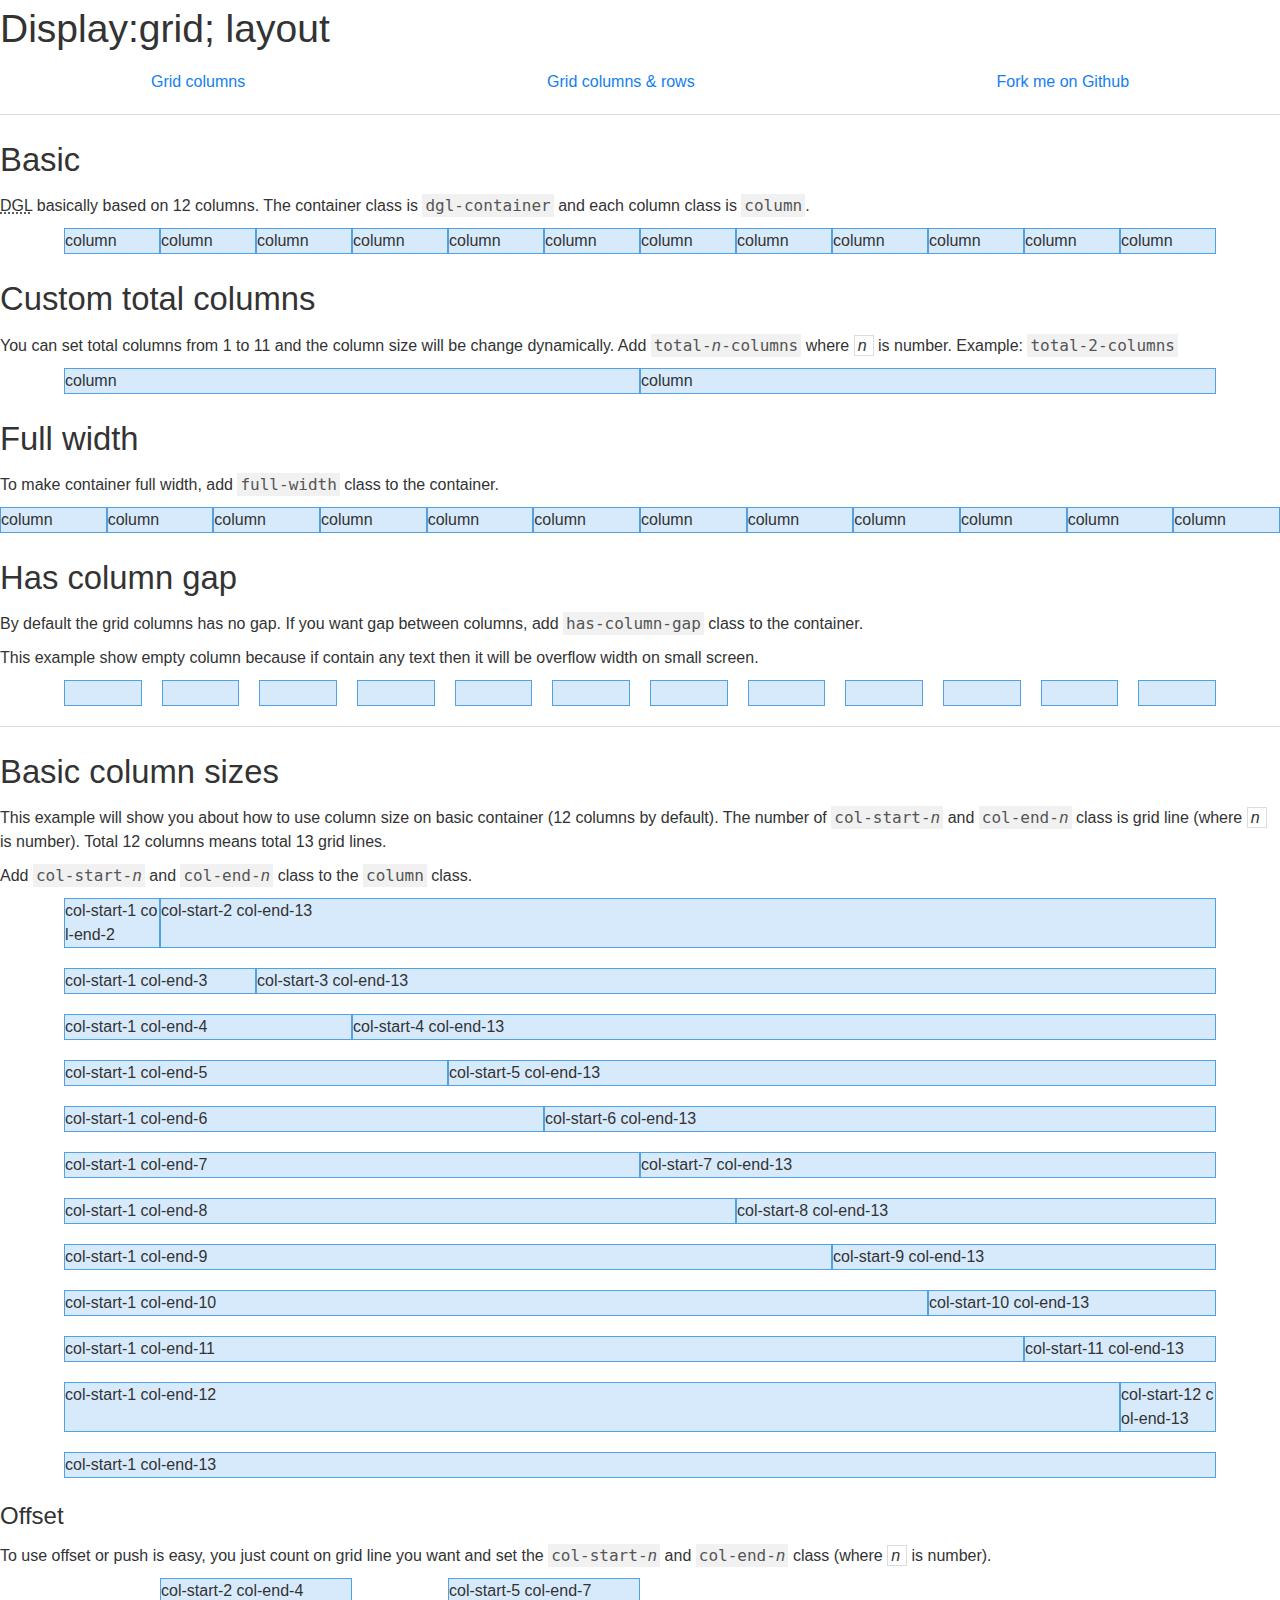
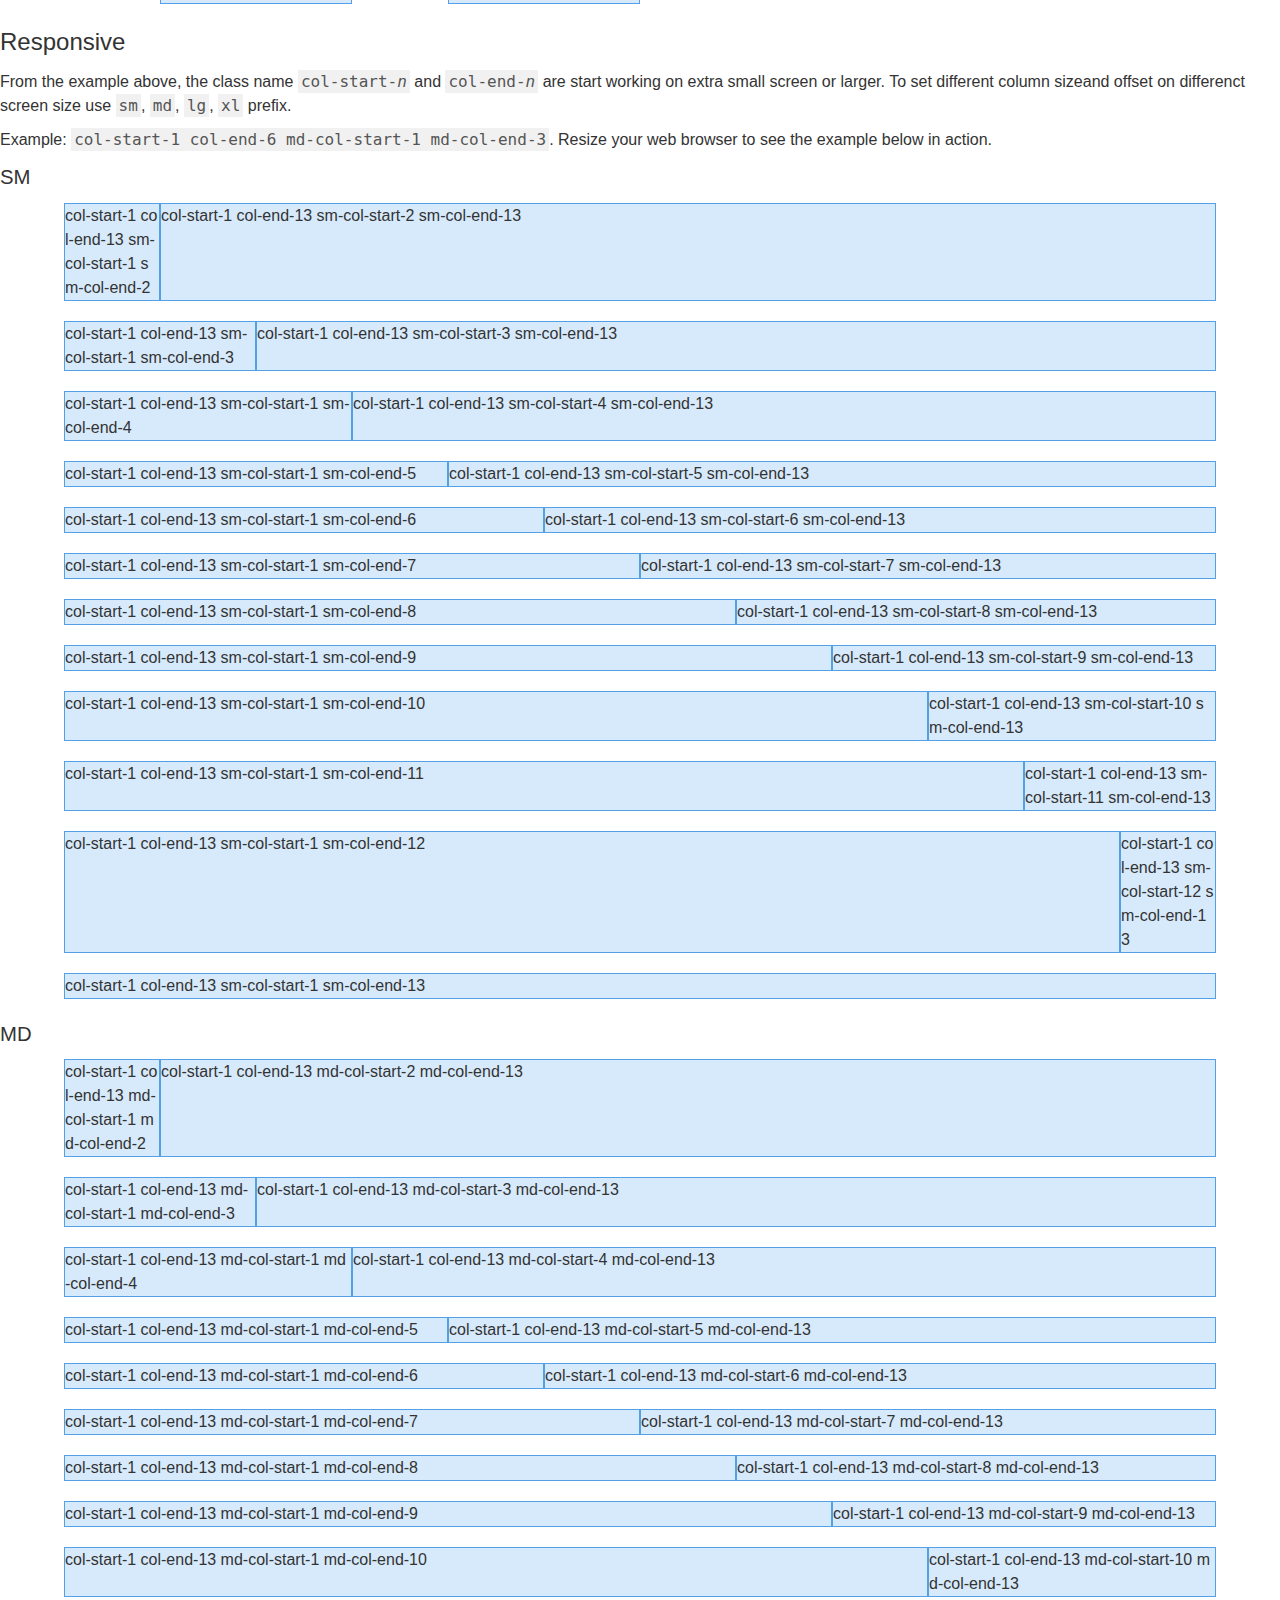
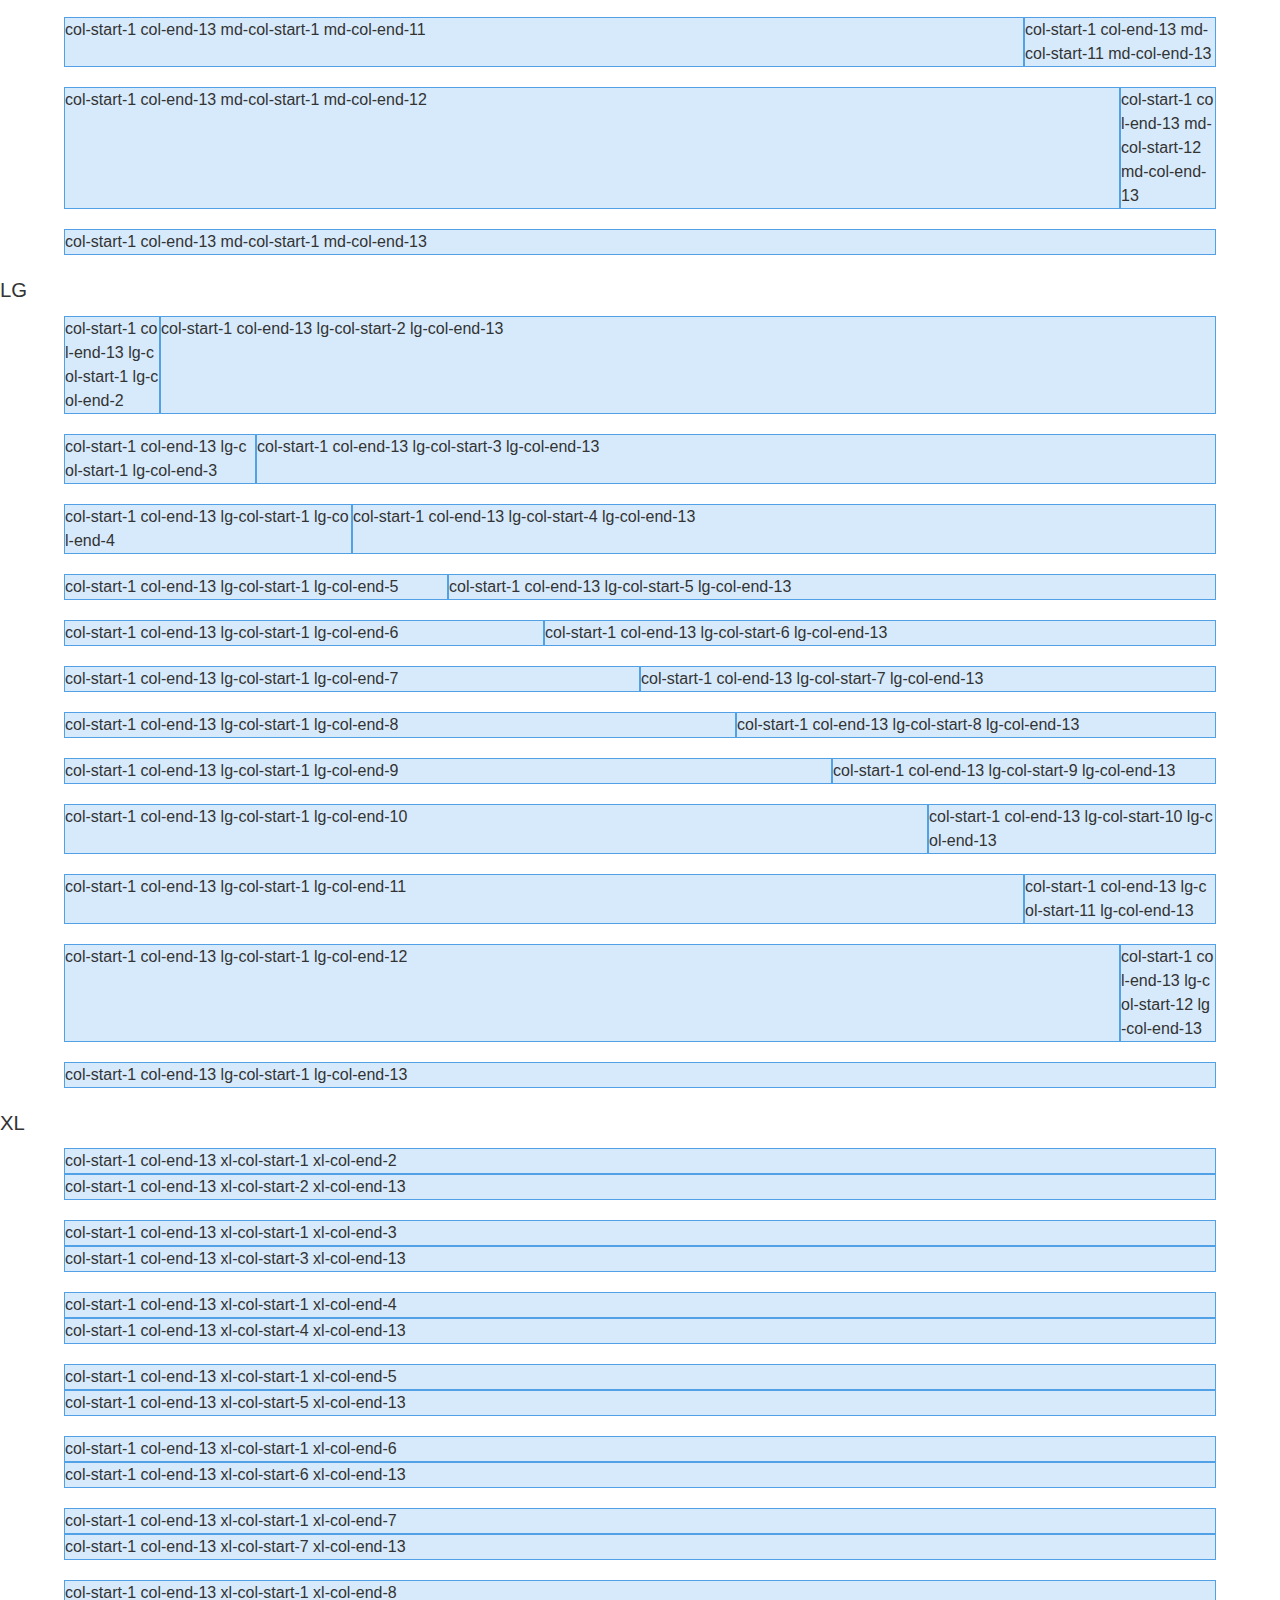
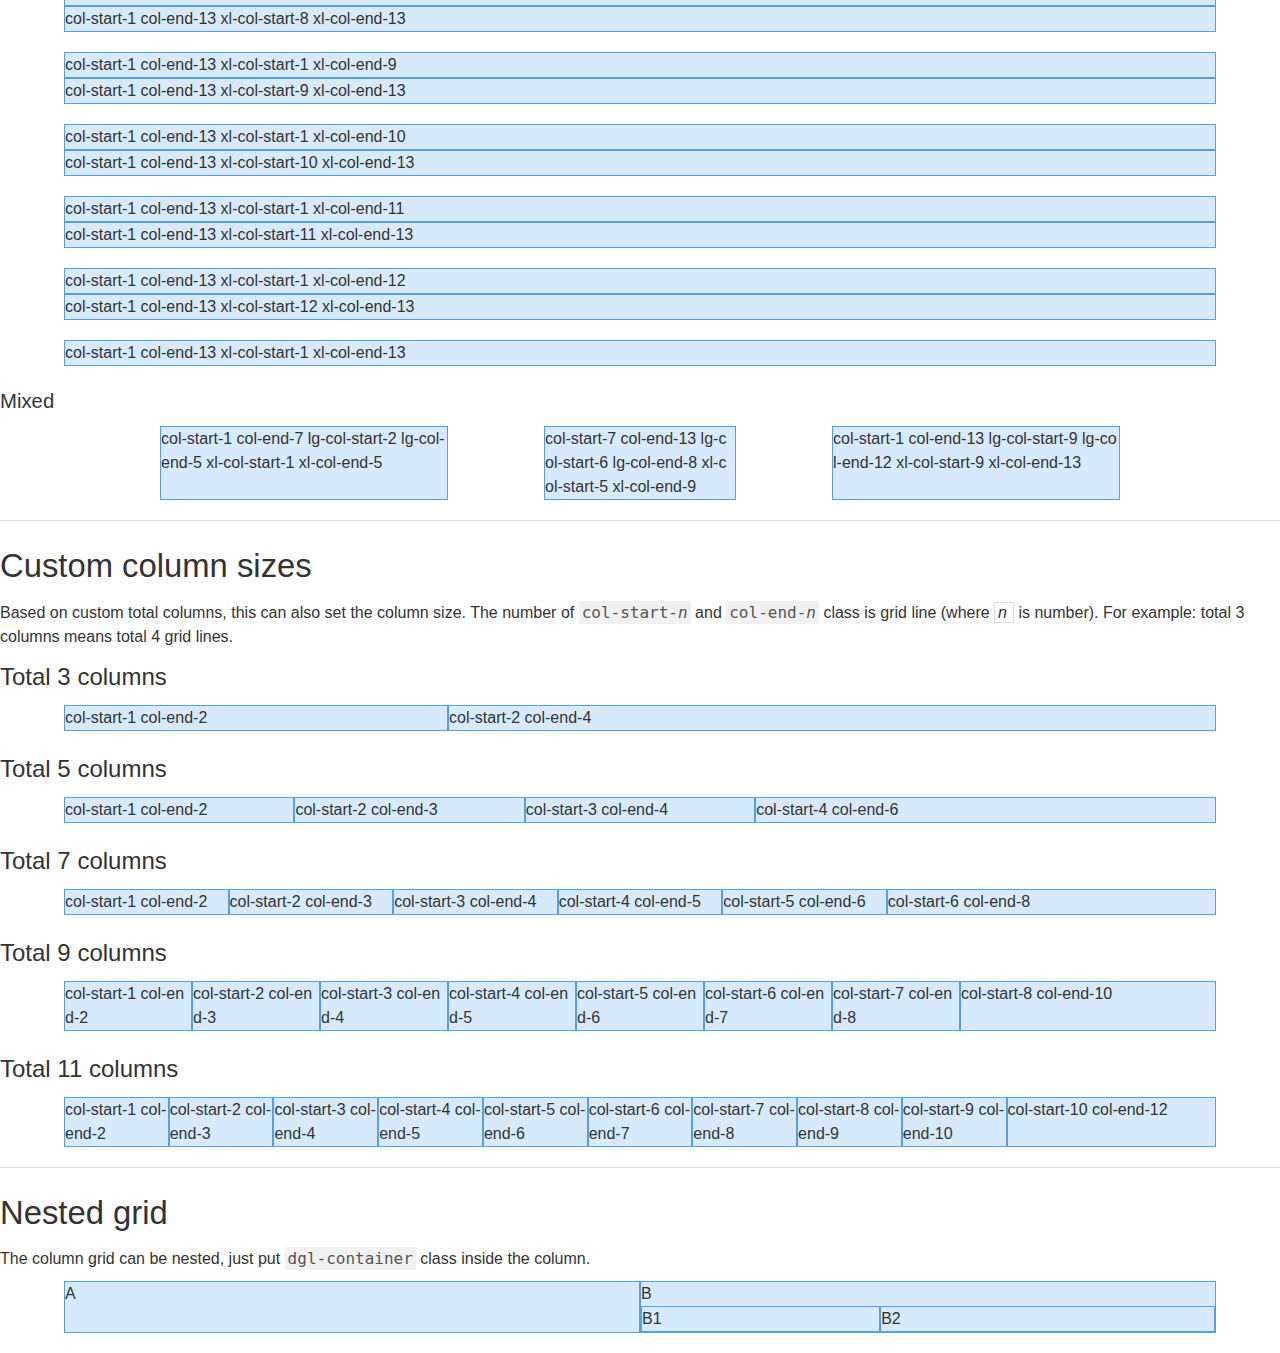
<file: index.html>
<!DOCTYPE html>
<html>
    <head>
        <meta charset="utf-8">
        <meta name="viewport" content="width=device-width, initial-scale=1">
        <title>Display:grid; layout</title>
        <link rel="stylesheet" href="assets/css/sanitize.css?v=1499761596">
        <link rel="stylesheet" href="assets/css/typo-and-form.min.css?v=1500280244">
        <link rel="stylesheet" href="assets/css/dgl/display-grid-columns.css?v=1500452872">
        <link rel="stylesheet" href="assets/css/demo-styles.css?v=1500457472"> 
    </head>
    <body ontouchstart="">
        <h1>Display:grid; layout</h1>
        <nav>
            <ul>
                <li><a href="./">Grid columns</a></li>
                <li><a href="columns-rows.html">Grid columns &amp; rows</a></li>
                <li><a href="https://github.com/Rundiz/display-grid-layout" target="forkmeongithub">Fork me on Github</a></li>
            </ul>
        </nav> 
        <hr>
        <h2>Basic</h2>
        <p>
            <abbr title="Display:grid; layout">DGL</abbr> basically based on 12 columns. 
            The container class is <code>dgl-container</code> and each column class is <code>column</code>.
        </p>
        <div class="dgl-container">
            <div class="column">column</div>
            <div class="column">column</div>
            <div class="column">column</div>
            <div class="column">column</div>
            <div class="column">column</div>
            <div class="column">column</div>
            <div class="column">column</div>
            <div class="column">column</div>
            <div class="column">column</div>
            <div class="column">column</div>
            <div class="column">column</div>
            <div class="column">column</div>
        </div>
        <h2>Custom total columns</h2>
        <p>
            You can set total columns from 1 to 11 and the column size will be change dynamically. 
            Add <code>total-<i>n</i>-columns</code> where <var>n</var> is number. 
            Example: <code>total-2-columns</code>
        </p>
        <div class="dgl-container total-2-columns">
            <div class="column">column</div>
            <div class="column">column</div>
        </div>
        <h2>Full width</h2>
        <p>To make container full width, add <code>full-width</code> class to the container.</p>
        <div class="dgl-container full-width">
            <div class="column">column</div>
            <div class="column">column</div>
            <div class="column">column</div>
            <div class="column">column</div>
            <div class="column">column</div>
            <div class="column">column</div>
            <div class="column">column</div>
            <div class="column">column</div>
            <div class="column">column</div>
            <div class="column">column</div>
            <div class="column">column</div>
            <div class="column">column</div>
        </div>
        <h2>Has column gap</h2>
        <p>
            By default the grid columns has no gap. 
            If you want gap between columns, add <code>has-column-gap</code> class to the container.
        </p>
        <p>This example show empty column because if contain any text then it will be overflow width on small screen.</p>
        <div class="dgl-container has-column-gap">
            <div class="column">&nbsp;</div>
            <div class="column">&nbsp;</div>
            <div class="column">&nbsp;</div>
            <div class="column">&nbsp;</div>
            <div class="column">&nbsp;</div>
            <div class="column">&nbsp;</div>
            <div class="column">&nbsp;</div>
            <div class="column">&nbsp;</div>
            <div class="column">&nbsp;</div>
            <div class="column">&nbsp;</div>
            <div class="column">&nbsp;</div>
            <div class="column">&nbsp;</div>
        </div>
        
        <hr>

        <h2>Basic column sizes</h2>
        <p>
            This example will show you about how to use column size on basic container (12 columns by default). 
            The number of <code>col-start-<i>n</i></code> and <code>col-end-<i>n</i></code> class is grid line (where <var>n</var> is number). 
            Total 12 columns means total 13 grid lines.
        </p>
        <p>Add <code>col-start-<i>n</i></code> and <code>col-end-<i>n</i></code> class to the <code>column</code> class.</p>
        
        <div class="dgl-container">
            <div class="column col-start-1 col-end-2">col-start-1 col-end-2</div>
            <div class="column col-start-2 col-end-13">col-start-2 col-end-13</div>
        </div>
        <div class="dgl-container">
            <div class="column col-start-1 col-end-3">col-start-1 col-end-3</div>
            <div class="column col-start-3 col-end-13">col-start-3 col-end-13</div>
        </div>
        <div class="dgl-container">
            <div class="column col-start-1 col-end-4">col-start-1 col-end-4</div>
            <div class="column col-start-4 col-end-13">col-start-4 col-end-13</div>
        </div>
        <div class="dgl-container">
            <div class="column col-start-1 col-end-5">col-start-1 col-end-5</div>
            <div class="column col-start-5 col-end-13">col-start-5 col-end-13</div>
        </div>
        <div class="dgl-container">
            <div class="column col-start-1 col-end-6">col-start-1 col-end-6</div>
            <div class="column col-start-6 col-end-13">col-start-6 col-end-13</div>
        </div>
        <div class="dgl-container">
            <div class="column col-start-1 col-end-7">col-start-1 col-end-7</div>
            <div class="column col-start-7 col-end-13">col-start-7 col-end-13</div>
        </div>
        <div class="dgl-container">
            <div class="column col-start-1 col-end-8">col-start-1 col-end-8</div>
            <div class="column col-start-8 col-end-13">col-start-8 col-end-13</div>
        </div>
        <div class="dgl-container">
            <div class="column col-start-1 col-end-9">col-start-1 col-end-9</div>
            <div class="column col-start-9 col-end-13">col-start-9 col-end-13</div>
        </div>
        <div class="dgl-container">
            <div class="column col-start-1 col-end-10">col-start-1 col-end-10</div>
            <div class="column col-start-10 col-end-13">col-start-10 col-end-13</div>
        </div>
        <div class="dgl-container">
            <div class="column col-start-1 col-end-11">col-start-1 col-end-11</div>
            <div class="column col-start-11 col-end-13">col-start-11 col-end-13</div>
        </div>
        <div class="dgl-container">
            <div class="column col-start-1 col-end-12">col-start-1 col-end-12</div>
            <div class="column col-start-12 col-end-13">col-start-12 col-end-13</div>
        </div>
        <div class="dgl-container">
            <div class="column col-start-1 col-end-13">col-start-1 col-end-13</div>
        </div>
 
        <h3>Offset</h3>
        <p>To use offset or push is easy, you just count on grid line you want and set the <code>col-start-<i>n</i></code> and <code>col-end-<i>n</i></code> class (where <var>n</var> is number).</p>
        <div class="dgl-container">
            <div class="column col-start-2 col-end-4">col-start-2 col-end-4</div>
            <div class="column col-start-5 col-end-7">col-start-5 col-end-7</div>
        </div>
        <h3>Responsive</h3>
        <p>
            From the example above, the class name <code>col-start-<i>n</i></code> and <code>col-end-<i>n</i></code> are start working on extra small screen or larger. 
            To set different column sizeand offset on differenct screen size  use <code>sm</code>, <code>md</code>, <code>lg</code>, <code>xl</code> prefix.
        </p>
        <p>Example: <code>col-start-1 col-end-6 md-col-start-1 md-col-end-3</code>. Resize your web browser to see the example below in action.</p>
        
        <h4>SM</h4>
        <div class="dgl-container">
            <div class="column col-start-1 col-end-13 sm-col-start-1 sm-col-end-2">col-start-1 col-end-13 sm-col-start-1 sm-col-end-2</div>
            <div class="column col-start-1 col-end-13 sm-col-start-2 sm-col-end-13">col-start-1 col-end-13 sm-col-start-2 sm-col-end-13</div>
        </div>
        <div class="dgl-container">
            <div class="column col-start-1 col-end-13 sm-col-start-1 sm-col-end-3">col-start-1 col-end-13 sm-col-start-1 sm-col-end-3</div>
            <div class="column col-start-1 col-end-13 sm-col-start-3 sm-col-end-13">col-start-1 col-end-13 sm-col-start-3 sm-col-end-13</div>
        </div>
        <div class="dgl-container">
            <div class="column col-start-1 col-end-13 sm-col-start-1 sm-col-end-4">col-start-1 col-end-13 sm-col-start-1 sm-col-end-4</div>
            <div class="column col-start-1 col-end-13 sm-col-start-4 sm-col-end-13">col-start-1 col-end-13 sm-col-start-4 sm-col-end-13</div>
        </div>
        <div class="dgl-container">
            <div class="column col-start-1 col-end-13 sm-col-start-1 sm-col-end-5">col-start-1 col-end-13 sm-col-start-1 sm-col-end-5</div>
            <div class="column col-start-1 col-end-13 sm-col-start-5 sm-col-end-13">col-start-1 col-end-13 sm-col-start-5 sm-col-end-13</div>
        </div>
        <div class="dgl-container">
            <div class="column col-start-1 col-end-13 sm-col-start-1 sm-col-end-6">col-start-1 col-end-13 sm-col-start-1 sm-col-end-6</div>
            <div class="column col-start-1 col-end-13 sm-col-start-6 sm-col-end-13">col-start-1 col-end-13 sm-col-start-6 sm-col-end-13</div>
        </div>
        <div class="dgl-container">
            <div class="column col-start-1 col-end-13 sm-col-start-1 sm-col-end-7">col-start-1 col-end-13 sm-col-start-1 sm-col-end-7</div>
            <div class="column col-start-1 col-end-13 sm-col-start-7 sm-col-end-13">col-start-1 col-end-13 sm-col-start-7 sm-col-end-13</div>
        </div>
        <div class="dgl-container">
            <div class="column col-start-1 col-end-13 sm-col-start-1 sm-col-end-8">col-start-1 col-end-13 sm-col-start-1 sm-col-end-8</div>
            <div class="column col-start-1 col-end-13 sm-col-start-8 sm-col-end-13">col-start-1 col-end-13 sm-col-start-8 sm-col-end-13</div>
        </div>
        <div class="dgl-container">
            <div class="column col-start-1 col-end-13 sm-col-start-1 sm-col-end-9">col-start-1 col-end-13 sm-col-start-1 sm-col-end-9</div>
            <div class="column col-start-1 col-end-13 sm-col-start-9 sm-col-end-13">col-start-1 col-end-13 sm-col-start-9 sm-col-end-13</div>
        </div>
        <div class="dgl-container">
            <div class="column col-start-1 col-end-13 sm-col-start-1 sm-col-end-10">col-start-1 col-end-13 sm-col-start-1 sm-col-end-10</div>
            <div class="column col-start-1 col-end-13 sm-col-start-10 sm-col-end-13">col-start-1 col-end-13 sm-col-start-10 sm-col-end-13</div>
        </div>
        <div class="dgl-container">
            <div class="column col-start-1 col-end-13 sm-col-start-1 sm-col-end-11">col-start-1 col-end-13 sm-col-start-1 sm-col-end-11</div>
            <div class="column col-start-1 col-end-13 sm-col-start-11 sm-col-end-13">col-start-1 col-end-13 sm-col-start-11 sm-col-end-13</div>
        </div>
        <div class="dgl-container">
            <div class="column col-start-1 col-end-13 sm-col-start-1 sm-col-end-12">col-start-1 col-end-13 sm-col-start-1 sm-col-end-12</div>
            <div class="column col-start-1 col-end-13 sm-col-start-12 sm-col-end-13">col-start-1 col-end-13 sm-col-start-12 sm-col-end-13</div>
        </div>
        <div class="dgl-container">
            <div class="column col-start-1 col-end-13 sm-col-start-1 sm-col-end-13">col-start-1 col-end-13 sm-col-start-1 sm-col-end-13</div>
        </div>
        <h4>MD</h4>
        <div class="dgl-container">
            <div class="column col-start-1 col-end-13 md-col-start-1 md-col-end-2">col-start-1 col-end-13 md-col-start-1 md-col-end-2</div>
            <div class="column col-start-1 col-end-13 md-col-start-2 md-col-end-13">col-start-1 col-end-13 md-col-start-2 md-col-end-13</div>
        </div>
        <div class="dgl-container">
            <div class="column col-start-1 col-end-13 md-col-start-1 md-col-end-3">col-start-1 col-end-13 md-col-start-1 md-col-end-3</div>
            <div class="column col-start-1 col-end-13 md-col-start-3 md-col-end-13">col-start-1 col-end-13 md-col-start-3 md-col-end-13</div>
        </div>
        <div class="dgl-container">
            <div class="column col-start-1 col-end-13 md-col-start-1 md-col-end-4">col-start-1 col-end-13 md-col-start-1 md-col-end-4</div>
            <div class="column col-start-1 col-end-13 md-col-start-4 md-col-end-13">col-start-1 col-end-13 md-col-start-4 md-col-end-13</div>
        </div>
        <div class="dgl-container">
            <div class="column col-start-1 col-end-13 md-col-start-1 md-col-end-5">col-start-1 col-end-13 md-col-start-1 md-col-end-5</div>
            <div class="column col-start-1 col-end-13 md-col-start-5 md-col-end-13">col-start-1 col-end-13 md-col-start-5 md-col-end-13</div>
        </div>
        <div class="dgl-container">
            <div class="column col-start-1 col-end-13 md-col-start-1 md-col-end-6">col-start-1 col-end-13 md-col-start-1 md-col-end-6</div>
            <div class="column col-start-1 col-end-13 md-col-start-6 md-col-end-13">col-start-1 col-end-13 md-col-start-6 md-col-end-13</div>
        </div>
        <div class="dgl-container">
            <div class="column col-start-1 col-end-13 md-col-start-1 md-col-end-7">col-start-1 col-end-13 md-col-start-1 md-col-end-7</div>
            <div class="column col-start-1 col-end-13 md-col-start-7 md-col-end-13">col-start-1 col-end-13 md-col-start-7 md-col-end-13</div>
        </div>
        <div class="dgl-container">
            <div class="column col-start-1 col-end-13 md-col-start-1 md-col-end-8">col-start-1 col-end-13 md-col-start-1 md-col-end-8</div>
            <div class="column col-start-1 col-end-13 md-col-start-8 md-col-end-13">col-start-1 col-end-13 md-col-start-8 md-col-end-13</div>
        </div>
        <div class="dgl-container">
            <div class="column col-start-1 col-end-13 md-col-start-1 md-col-end-9">col-start-1 col-end-13 md-col-start-1 md-col-end-9</div>
            <div class="column col-start-1 col-end-13 md-col-start-9 md-col-end-13">col-start-1 col-end-13 md-col-start-9 md-col-end-13</div>
        </div>
        <div class="dgl-container">
            <div class="column col-start-1 col-end-13 md-col-start-1 md-col-end-10">col-start-1 col-end-13 md-col-start-1 md-col-end-10</div>
            <div class="column col-start-1 col-end-13 md-col-start-10 md-col-end-13">col-start-1 col-end-13 md-col-start-10 md-col-end-13</div>
        </div>
        <div class="dgl-container">
            <div class="column col-start-1 col-end-13 md-col-start-1 md-col-end-11">col-start-1 col-end-13 md-col-start-1 md-col-end-11</div>
            <div class="column col-start-1 col-end-13 md-col-start-11 md-col-end-13">col-start-1 col-end-13 md-col-start-11 md-col-end-13</div>
        </div>
        <div class="dgl-container">
            <div class="column col-start-1 col-end-13 md-col-start-1 md-col-end-12">col-start-1 col-end-13 md-col-start-1 md-col-end-12</div>
            <div class="column col-start-1 col-end-13 md-col-start-12 md-col-end-13">col-start-1 col-end-13 md-col-start-12 md-col-end-13</div>
        </div>
        <div class="dgl-container">
            <div class="column col-start-1 col-end-13 md-col-start-1 md-col-end-13">col-start-1 col-end-13 md-col-start-1 md-col-end-13</div>
        </div>
        <h4>LG</h4>
        <div class="dgl-container">
            <div class="column col-start-1 col-end-13 lg-col-start-1 lg-col-end-2">col-start-1 col-end-13 lg-col-start-1 lg-col-end-2</div>
            <div class="column col-start-1 col-end-13 lg-col-start-2 lg-col-end-13">col-start-1 col-end-13 lg-col-start-2 lg-col-end-13</div>
        </div>
        <div class="dgl-container">
            <div class="column col-start-1 col-end-13 lg-col-start-1 lg-col-end-3">col-start-1 col-end-13 lg-col-start-1 lg-col-end-3</div>
            <div class="column col-start-1 col-end-13 lg-col-start-3 lg-col-end-13">col-start-1 col-end-13 lg-col-start-3 lg-col-end-13</div>
        </div>
        <div class="dgl-container">
            <div class="column col-start-1 col-end-13 lg-col-start-1 lg-col-end-4">col-start-1 col-end-13 lg-col-start-1 lg-col-end-4</div>
            <div class="column col-start-1 col-end-13 lg-col-start-4 lg-col-end-13">col-start-1 col-end-13 lg-col-start-4 lg-col-end-13</div>
        </div>
        <div class="dgl-container">
            <div class="column col-start-1 col-end-13 lg-col-start-1 lg-col-end-5">col-start-1 col-end-13 lg-col-start-1 lg-col-end-5</div>
            <div class="column col-start-1 col-end-13 lg-col-start-5 lg-col-end-13">col-start-1 col-end-13 lg-col-start-5 lg-col-end-13</div>
        </div>
        <div class="dgl-container">
            <div class="column col-start-1 col-end-13 lg-col-start-1 lg-col-end-6">col-start-1 col-end-13 lg-col-start-1 lg-col-end-6</div>
            <div class="column col-start-1 col-end-13 lg-col-start-6 lg-col-end-13">col-start-1 col-end-13 lg-col-start-6 lg-col-end-13</div>
        </div>
        <div class="dgl-container">
            <div class="column col-start-1 col-end-13 lg-col-start-1 lg-col-end-7">col-start-1 col-end-13 lg-col-start-1 lg-col-end-7</div>
            <div class="column col-start-1 col-end-13 lg-col-start-7 lg-col-end-13">col-start-1 col-end-13 lg-col-start-7 lg-col-end-13</div>
        </div>
        <div class="dgl-container">
            <div class="column col-start-1 col-end-13 lg-col-start-1 lg-col-end-8">col-start-1 col-end-13 lg-col-start-1 lg-col-end-8</div>
            <div class="column col-start-1 col-end-13 lg-col-start-8 lg-col-end-13">col-start-1 col-end-13 lg-col-start-8 lg-col-end-13</div>
        </div>
        <div class="dgl-container">
            <div class="column col-start-1 col-end-13 lg-col-start-1 lg-col-end-9">col-start-1 col-end-13 lg-col-start-1 lg-col-end-9</div>
            <div class="column col-start-1 col-end-13 lg-col-start-9 lg-col-end-13">col-start-1 col-end-13 lg-col-start-9 lg-col-end-13</div>
        </div>
        <div class="dgl-container">
            <div class="column col-start-1 col-end-13 lg-col-start-1 lg-col-end-10">col-start-1 col-end-13 lg-col-start-1 lg-col-end-10</div>
            <div class="column col-start-1 col-end-13 lg-col-start-10 lg-col-end-13">col-start-1 col-end-13 lg-col-start-10 lg-col-end-13</div>
        </div>
        <div class="dgl-container">
            <div class="column col-start-1 col-end-13 lg-col-start-1 lg-col-end-11">col-start-1 col-end-13 lg-col-start-1 lg-col-end-11</div>
            <div class="column col-start-1 col-end-13 lg-col-start-11 lg-col-end-13">col-start-1 col-end-13 lg-col-start-11 lg-col-end-13</div>
        </div>
        <div class="dgl-container">
            <div class="column col-start-1 col-end-13 lg-col-start-1 lg-col-end-12">col-start-1 col-end-13 lg-col-start-1 lg-col-end-12</div>
            <div class="column col-start-1 col-end-13 lg-col-start-12 lg-col-end-13">col-start-1 col-end-13 lg-col-start-12 lg-col-end-13</div>
        </div>
        <div class="dgl-container">
            <div class="column col-start-1 col-end-13 lg-col-start-1 lg-col-end-13">col-start-1 col-end-13 lg-col-start-1 lg-col-end-13</div>
        </div>
        <h4>XL</h4>
        <div class="dgl-container">
            <div class="column col-start-1 col-end-13 xl-col-start-1 xl-col-end-2">col-start-1 col-end-13 xl-col-start-1 xl-col-end-2</div>
            <div class="column col-start-1 col-end-13 xl-col-start-2 xl-col-end-13">col-start-1 col-end-13 xl-col-start-2 xl-col-end-13</div>
        </div>
        <div class="dgl-container">
            <div class="column col-start-1 col-end-13 xl-col-start-1 xl-col-end-3">col-start-1 col-end-13 xl-col-start-1 xl-col-end-3</div>
            <div class="column col-start-1 col-end-13 xl-col-start-3 xl-col-end-13">col-start-1 col-end-13 xl-col-start-3 xl-col-end-13</div>
        </div>
        <div class="dgl-container">
            <div class="column col-start-1 col-end-13 xl-col-start-1 xl-col-end-4">col-start-1 col-end-13 xl-col-start-1 xl-col-end-4</div>
            <div class="column col-start-1 col-end-13 xl-col-start-4 xl-col-end-13">col-start-1 col-end-13 xl-col-start-4 xl-col-end-13</div>
        </div>
        <div class="dgl-container">
            <div class="column col-start-1 col-end-13 xl-col-start-1 xl-col-end-5">col-start-1 col-end-13 xl-col-start-1 xl-col-end-5</div>
            <div class="column col-start-1 col-end-13 xl-col-start-5 xl-col-end-13">col-start-1 col-end-13 xl-col-start-5 xl-col-end-13</div>
        </div>
        <div class="dgl-container">
            <div class="column col-start-1 col-end-13 xl-col-start-1 xl-col-end-6">col-start-1 col-end-13 xl-col-start-1 xl-col-end-6</div>
            <div class="column col-start-1 col-end-13 xl-col-start-6 xl-col-end-13">col-start-1 col-end-13 xl-col-start-6 xl-col-end-13</div>
        </div>
        <div class="dgl-container">
            <div class="column col-start-1 col-end-13 xl-col-start-1 xl-col-end-7">col-start-1 col-end-13 xl-col-start-1 xl-col-end-7</div>
            <div class="column col-start-1 col-end-13 xl-col-start-7 xl-col-end-13">col-start-1 col-end-13 xl-col-start-7 xl-col-end-13</div>
        </div>
        <div class="dgl-container">
            <div class="column col-start-1 col-end-13 xl-col-start-1 xl-col-end-8">col-start-1 col-end-13 xl-col-start-1 xl-col-end-8</div>
            <div class="column col-start-1 col-end-13 xl-col-start-8 xl-col-end-13">col-start-1 col-end-13 xl-col-start-8 xl-col-end-13</div>
        </div>
        <div class="dgl-container">
            <div class="column col-start-1 col-end-13 xl-col-start-1 xl-col-end-9">col-start-1 col-end-13 xl-col-start-1 xl-col-end-9</div>
            <div class="column col-start-1 col-end-13 xl-col-start-9 xl-col-end-13">col-start-1 col-end-13 xl-col-start-9 xl-col-end-13</div>
        </div>
        <div class="dgl-container">
            <div class="column col-start-1 col-end-13 xl-col-start-1 xl-col-end-10">col-start-1 col-end-13 xl-col-start-1 xl-col-end-10</div>
            <div class="column col-start-1 col-end-13 xl-col-start-10 xl-col-end-13">col-start-1 col-end-13 xl-col-start-10 xl-col-end-13</div>
        </div>
        <div class="dgl-container">
            <div class="column col-start-1 col-end-13 xl-col-start-1 xl-col-end-11">col-start-1 col-end-13 xl-col-start-1 xl-col-end-11</div>
            <div class="column col-start-1 col-end-13 xl-col-start-11 xl-col-end-13">col-start-1 col-end-13 xl-col-start-11 xl-col-end-13</div>
        </div>
        <div class="dgl-container">
            <div class="column col-start-1 col-end-13 xl-col-start-1 xl-col-end-12">col-start-1 col-end-13 xl-col-start-1 xl-col-end-12</div>
            <div class="column col-start-1 col-end-13 xl-col-start-12 xl-col-end-13">col-start-1 col-end-13 xl-col-start-12 xl-col-end-13</div>
        </div>
        <div class="dgl-container">
            <div class="column col-start-1 col-end-13 xl-col-start-1 xl-col-end-13">col-start-1 col-end-13 xl-col-start-1 xl-col-end-13</div>
        </div>
 
        <h4>Mixed</h4>
        <div class="dgl-container">
            <div class="column col-start-1 col-end-7 lg-col-start-2 lg-col-end-5 xl-col-start-1 xl-col-end-5">col-start-1 col-end-7 lg-col-start-2 lg-col-end-5 xl-col-start-1 xl-col-end-5</div>
            <div class="column col-start-7 col-end-13 lg-col-start-6 lg-col-end-8 xl-col-start-5 xl-col-end-9">col-start-7 col-end-13 lg-col-start-6 lg-col-end-8 xl-col-start-5 xl-col-end-9</div>
            <div class="column col-start-1 col-end-13 lg-col-start-9 lg-col-end-12 xl-col-start-9 xl-col-end-13">col-start-1 col-end-13 lg-col-start-9 lg-col-end-12 xl-col-start-9 xl-col-end-13</div>
        </div>

        <hr>

        <h2>Custom column sizes</h2>
        <p>
            Based on custom total columns, this can also set the column size.  
            The number of <code>col-start-<i>n</i></code> and <code>col-end-<i>n</i></code> class is grid line (where <var>n</var> is number). 
            For example: total 3 columns means total 4 grid lines.
        </p>
        
        <h3>Total 3 columns</h3>
        <div class="dgl-container total-3-columns">
            <div class="column col-start-1 col-end-2">col-start-1 col-end-2</div>
            <div class="column col-start-2 col-end-4">col-start-2 col-end-4</div>
        </div>
        <h3>Total 5 columns</h3>
        <div class="dgl-container total-5-columns">
            <div class="column col-start-1 col-end-2">col-start-1 col-end-2</div>
            <div class="column col-start-2 col-end-3">col-start-2 col-end-3</div>
            <div class="column col-start-3 col-end-4">col-start-3 col-end-4</div>
            <div class="column col-start-4 col-end-6">col-start-4 col-end-6</div>
        </div>
        <h3>Total 7 columns</h3>
        <div class="dgl-container total-7-columns">
            <div class="column col-start-1 col-end-2">col-start-1 col-end-2</div>
            <div class="column col-start-2 col-end-3">col-start-2 col-end-3</div>
            <div class="column col-start-3 col-end-4">col-start-3 col-end-4</div>
            <div class="column col-start-4 col-end-5">col-start-4 col-end-5</div>
            <div class="column col-start-5 col-end-6">col-start-5 col-end-6</div>
            <div class="column col-start-6 col-end-8">col-start-6 col-end-8</div>
        </div>
        <h3>Total 9 columns</h3>
        <div class="dgl-container total-9-columns">
            <div class="column col-start-1 col-end-2">col-start-1 col-end-2</div>
            <div class="column col-start-2 col-end-3">col-start-2 col-end-3</div>
            <div class="column col-start-3 col-end-4">col-start-3 col-end-4</div>
            <div class="column col-start-4 col-end-5">col-start-4 col-end-5</div>
            <div class="column col-start-5 col-end-6">col-start-5 col-end-6</div>
            <div class="column col-start-6 col-end-7">col-start-6 col-end-7</div>
            <div class="column col-start-7 col-end-8">col-start-7 col-end-8</div>
            <div class="column col-start-8 col-end-10">col-start-8 col-end-10</div>
        </div>
        <h3>Total 11 columns</h3>
        <div class="dgl-container total-11-columns">
            <div class="column col-start-1 col-end-2">col-start-1 col-end-2</div>
            <div class="column col-start-2 col-end-3">col-start-2 col-end-3</div>
            <div class="column col-start-3 col-end-4">col-start-3 col-end-4</div>
            <div class="column col-start-4 col-end-5">col-start-4 col-end-5</div>
            <div class="column col-start-5 col-end-6">col-start-5 col-end-6</div>
            <div class="column col-start-6 col-end-7">col-start-6 col-end-7</div>
            <div class="column col-start-7 col-end-8">col-start-7 col-end-8</div>
            <div class="column col-start-8 col-end-9">col-start-8 col-end-9</div>
            <div class="column col-start-9 col-end-10">col-start-9 col-end-10</div>
            <div class="column col-start-10 col-end-12">col-start-10 col-end-12</div>
        </div>
 

        <hr>

        <h2>Nested grid</h2>
        <p>The column grid can be nested, just put <code>dgl-container</code> class inside the column.</p>
        <div class="dgl-container">
            <div class="column col-start-1 col-end-7">A</div>
            <div class="column col-start-7 col-end-13">
                B
                <div class="dgl-container">
                    <div class="column col-start-1 col-end-6">B1</div>
                    <div class="column col-start-6 col-end-13">B2</div>
                </div>
            </div>
        </div>
    </body>
</html>
</file>
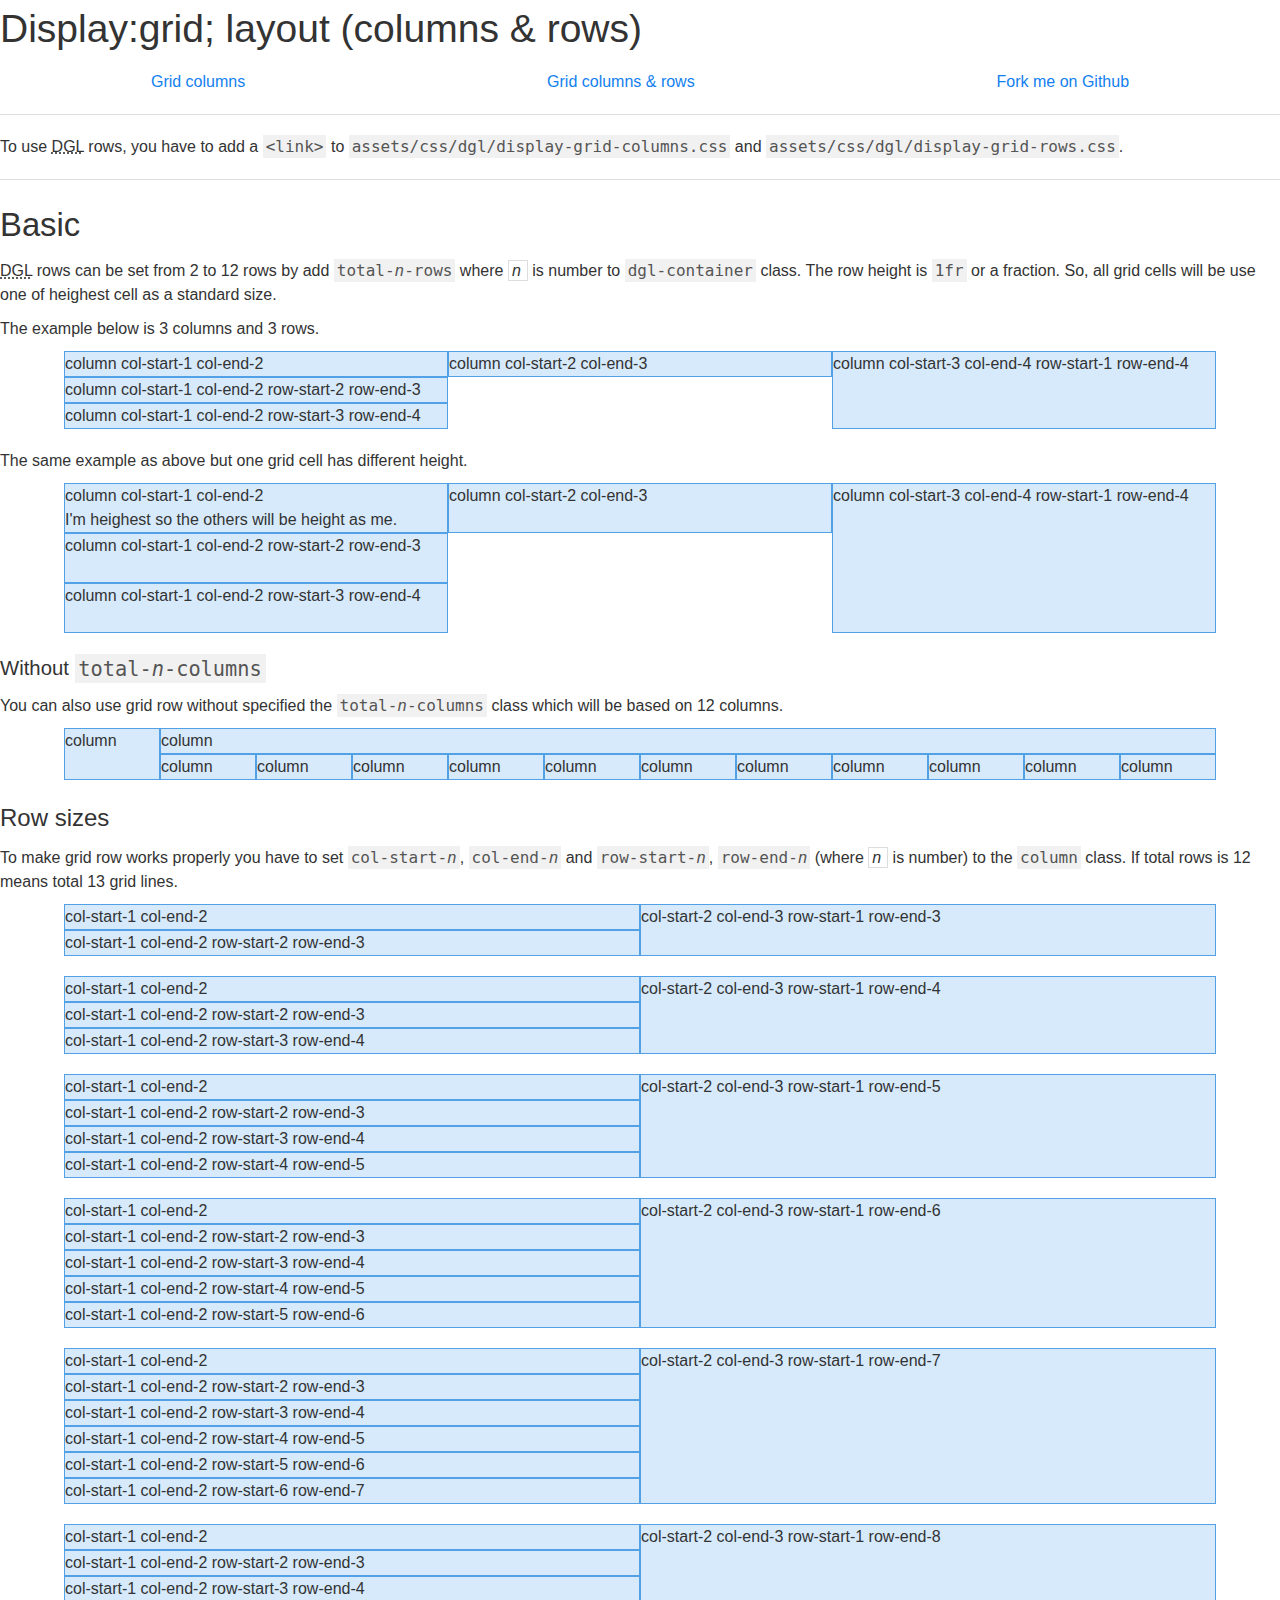
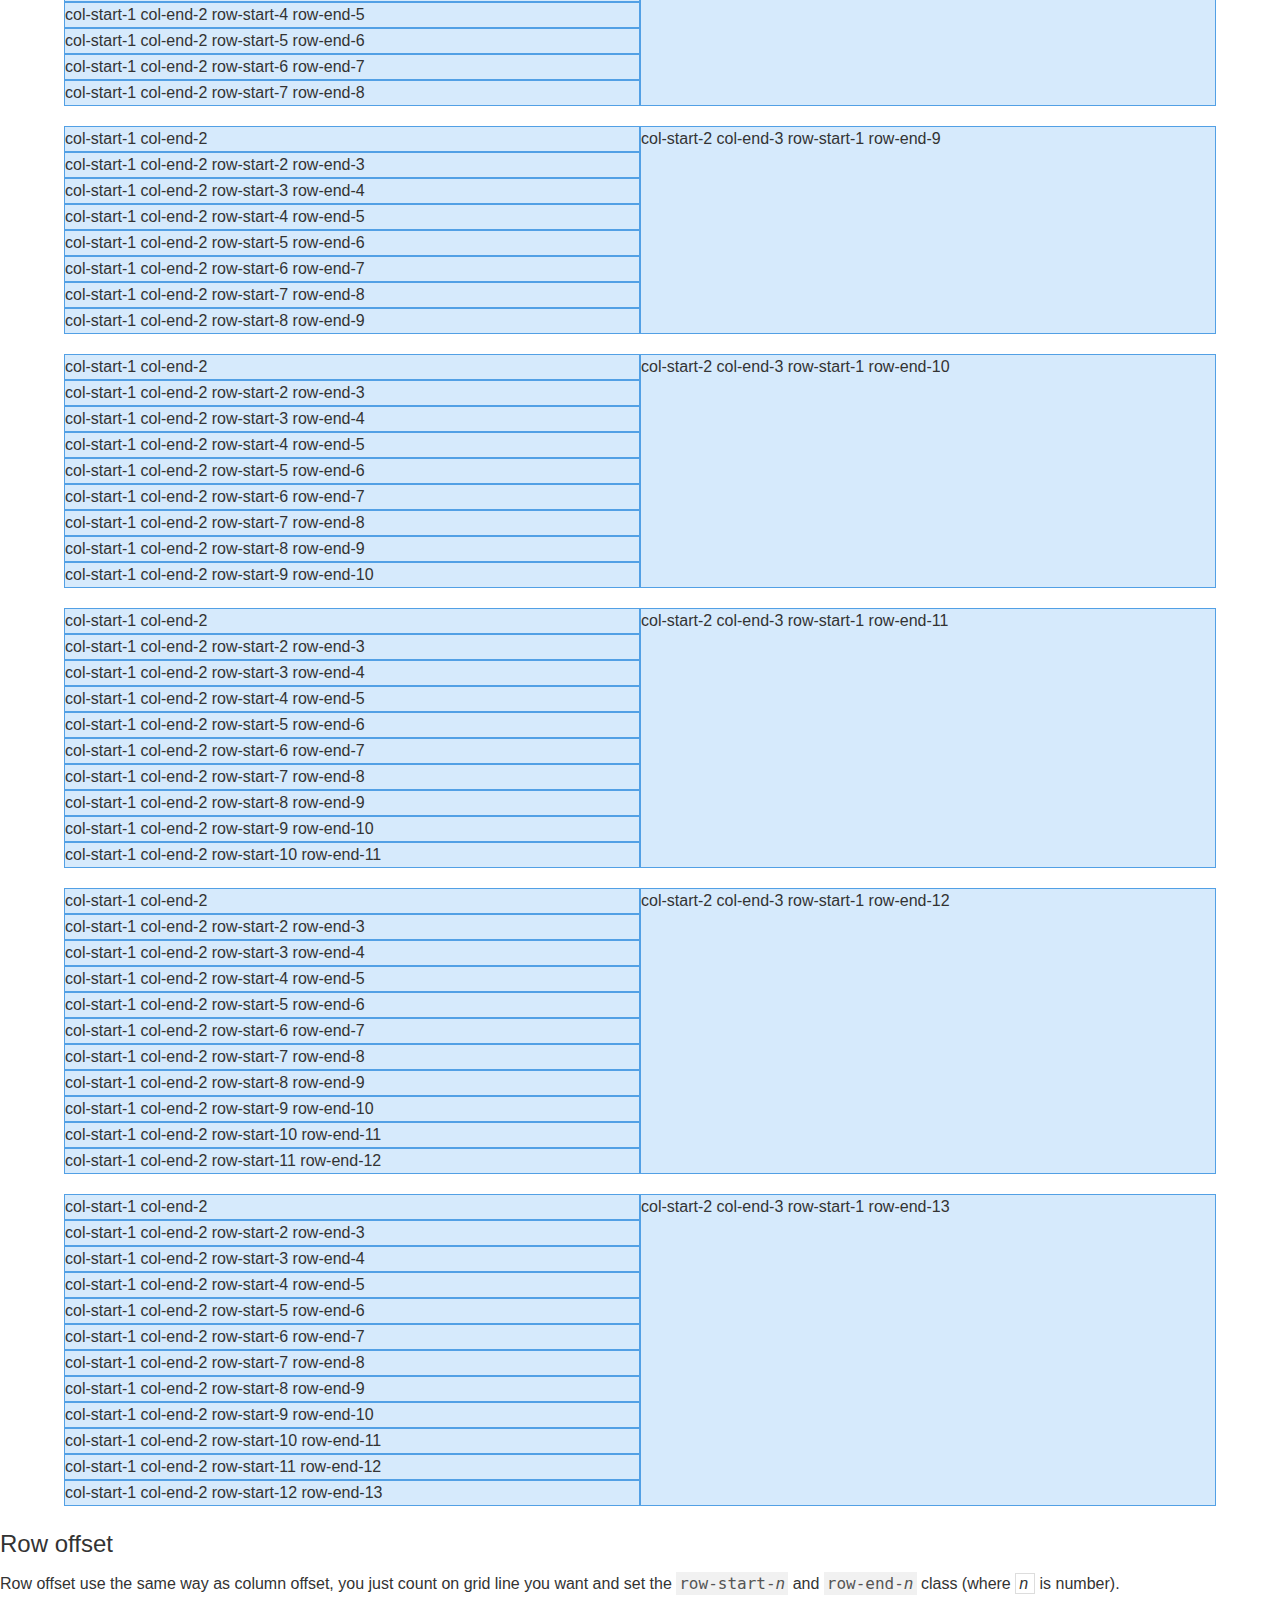
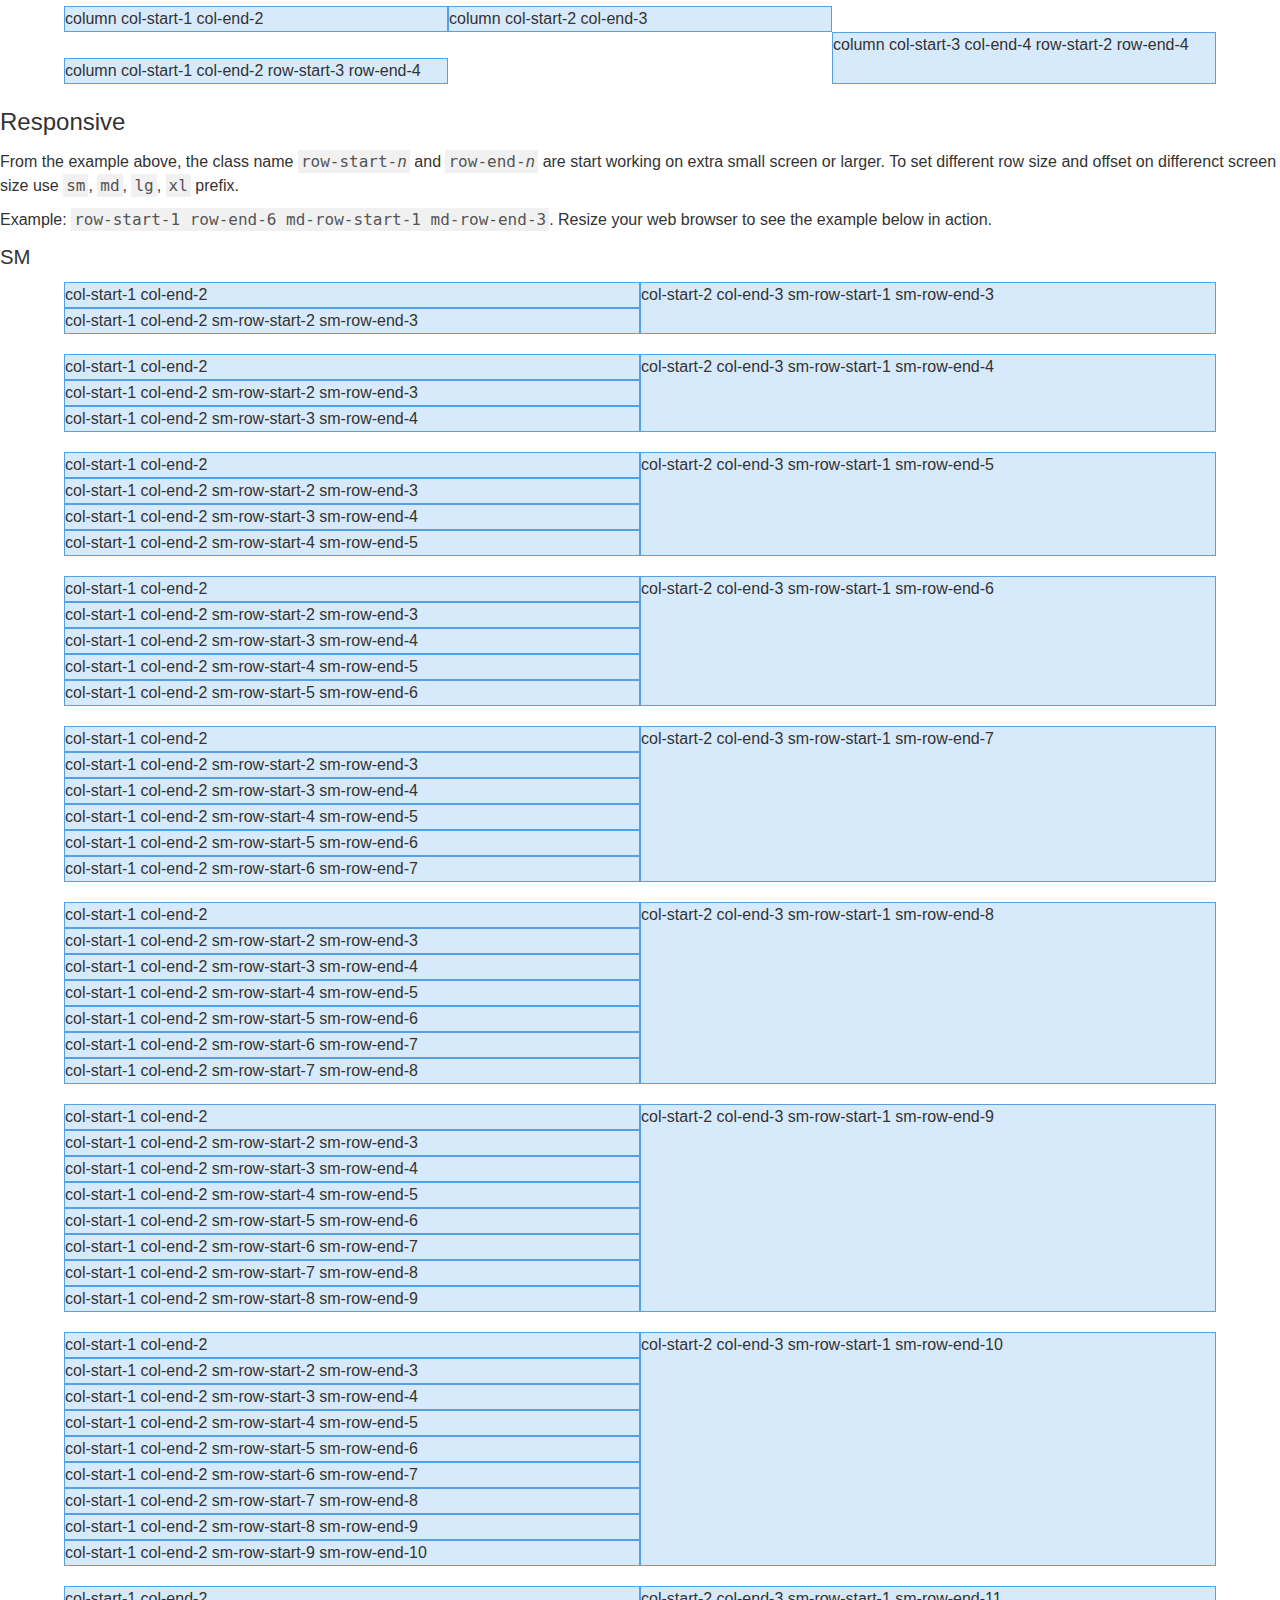
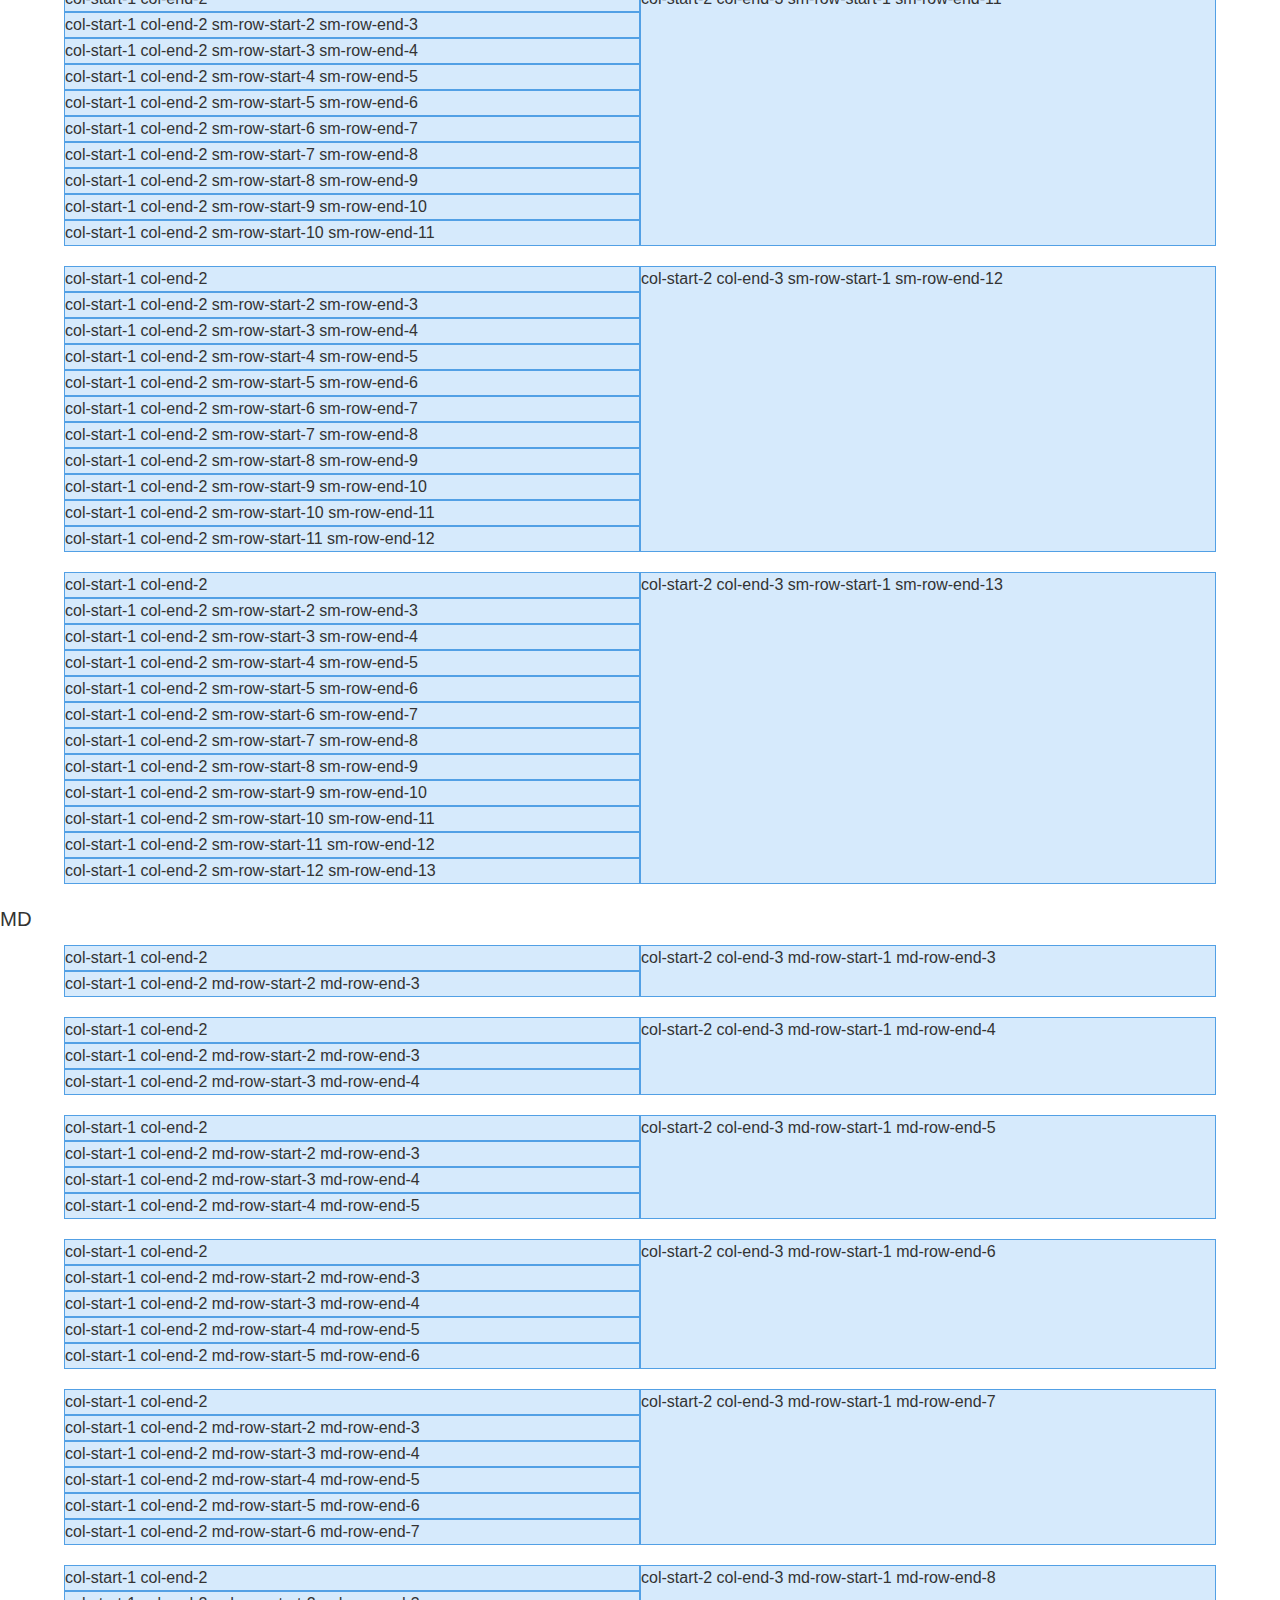
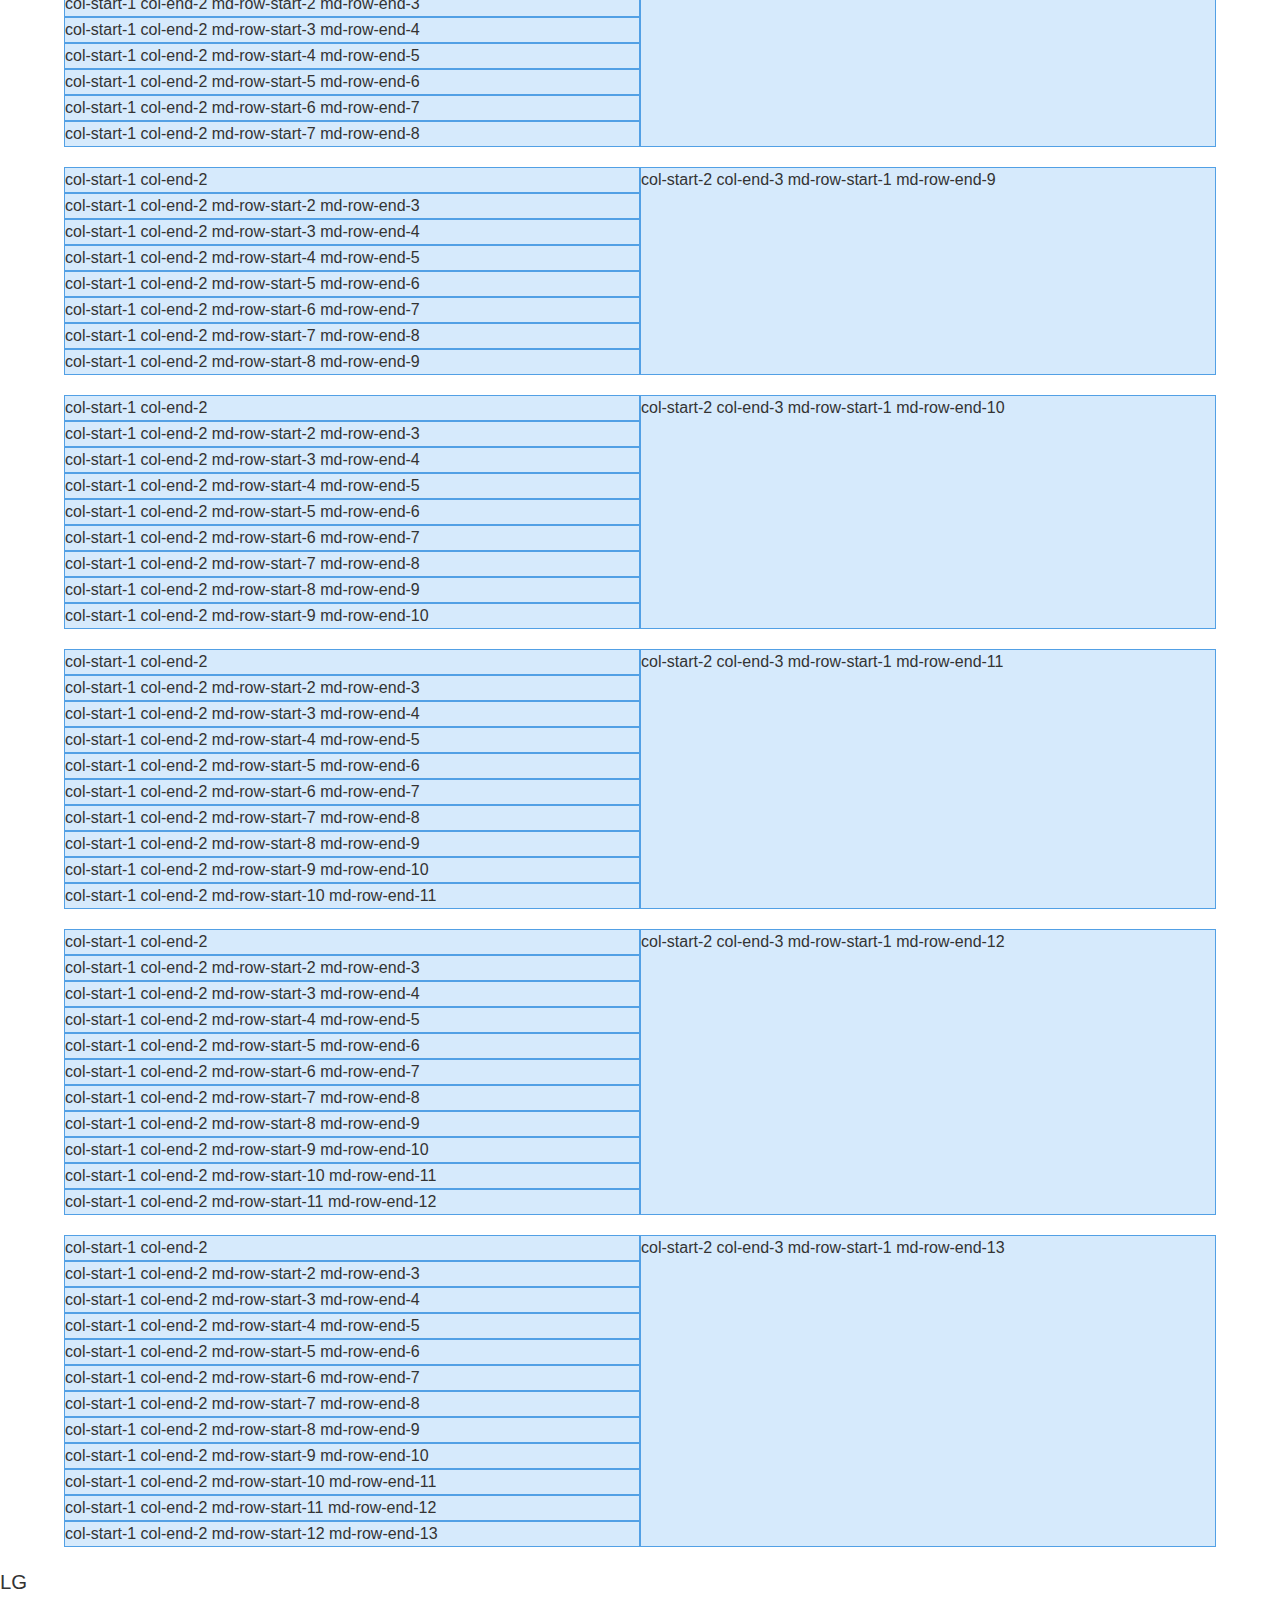
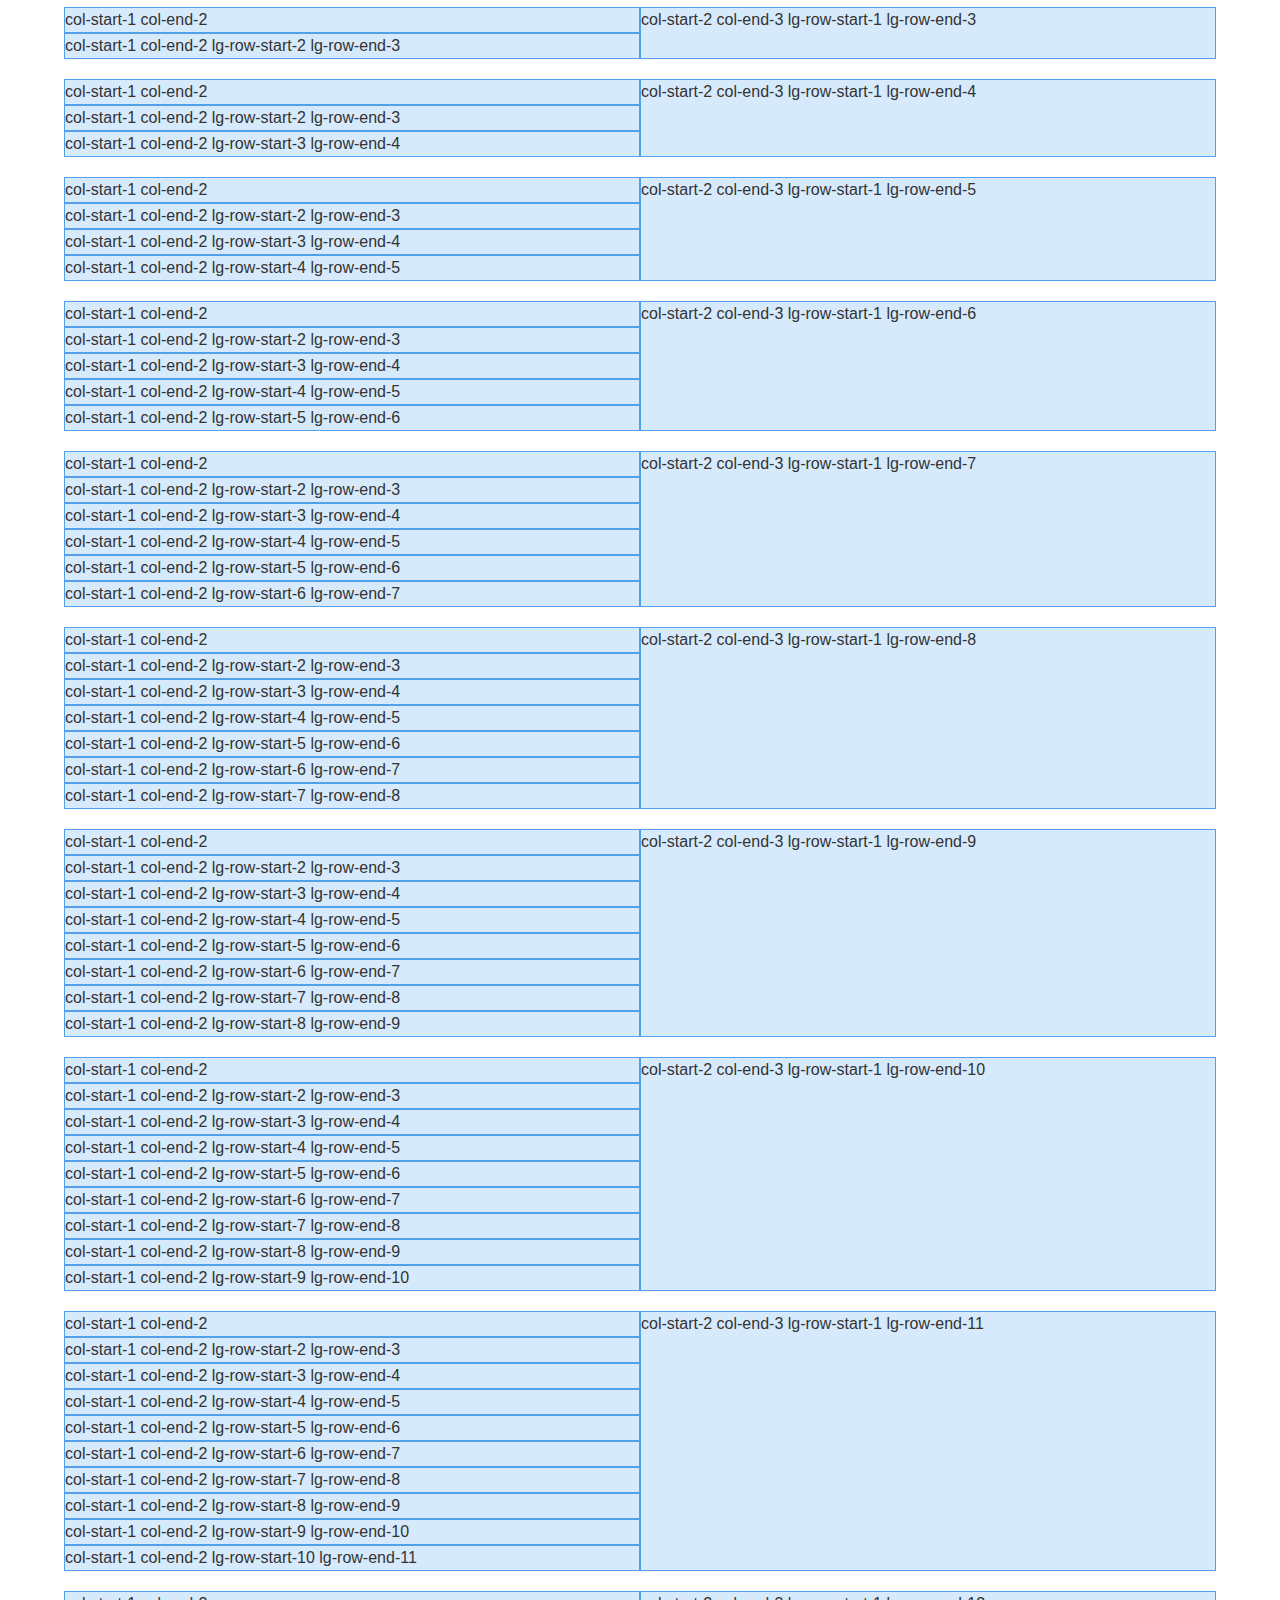
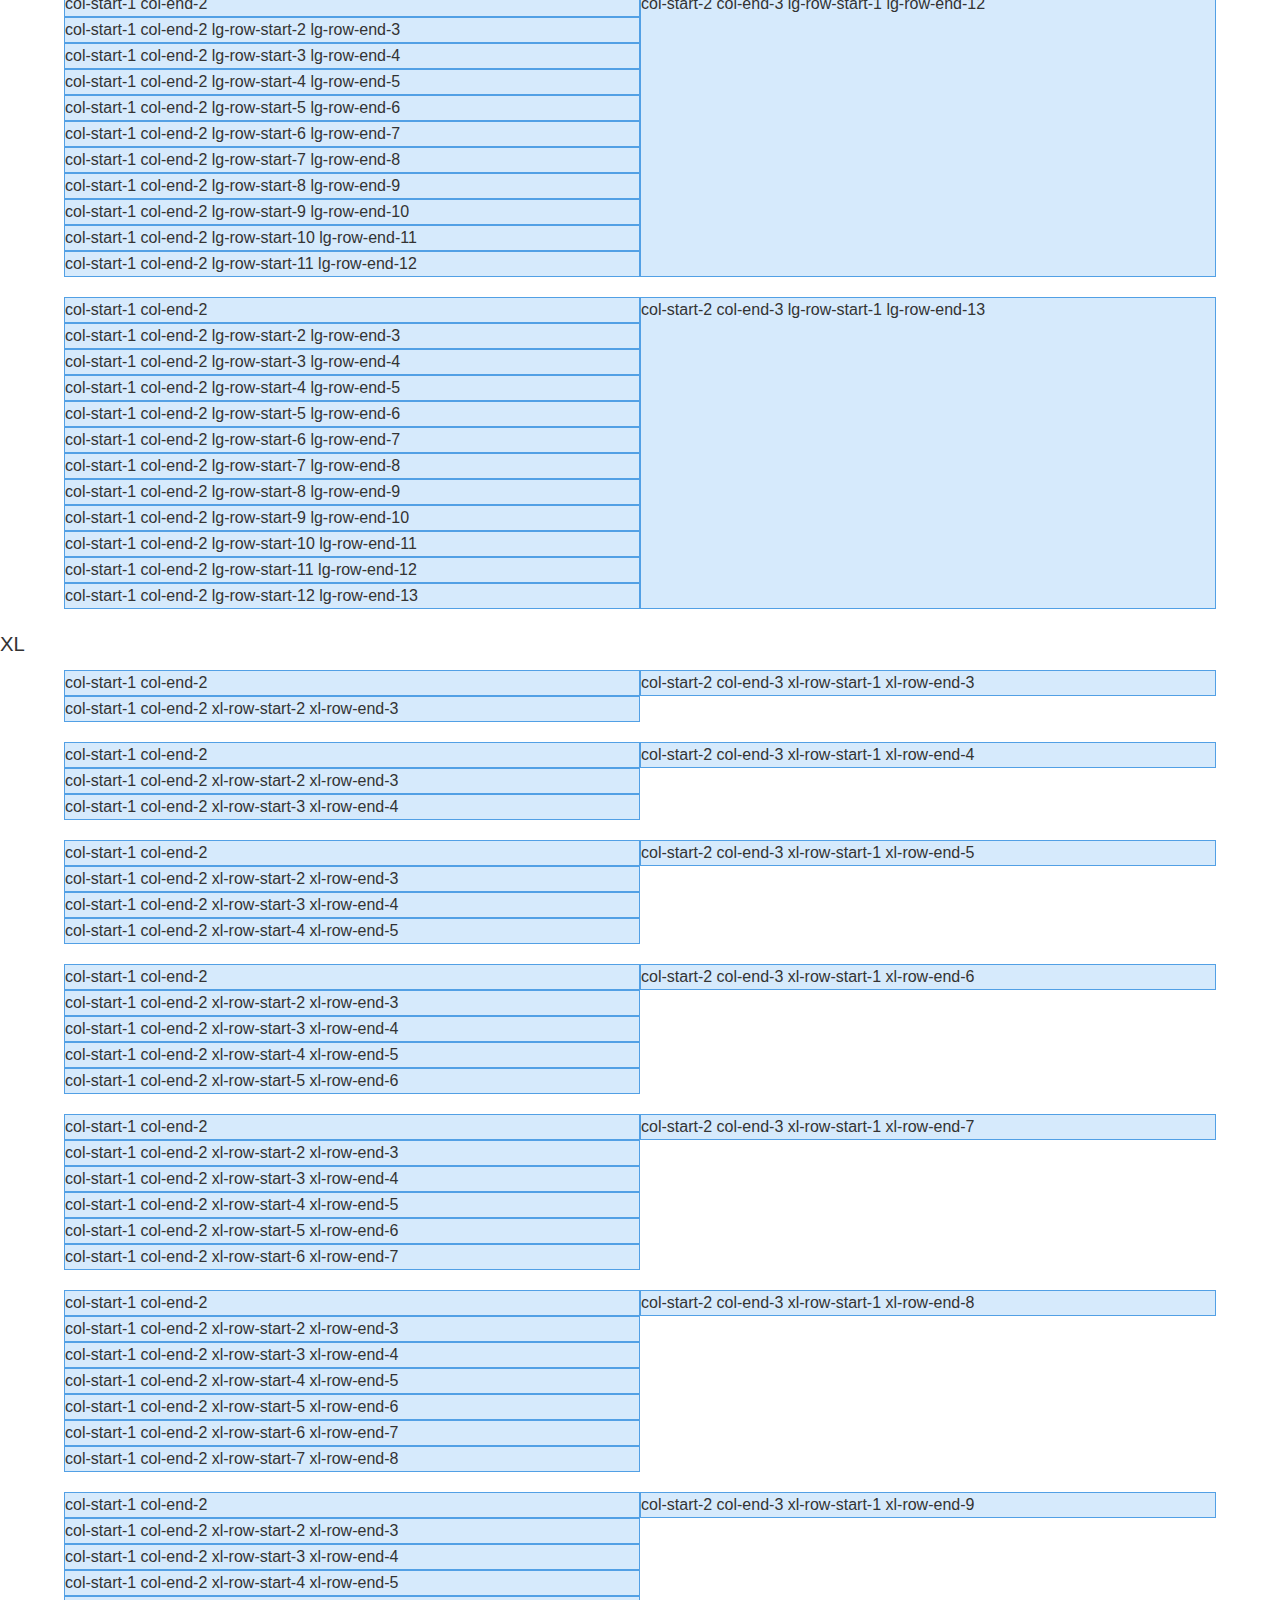
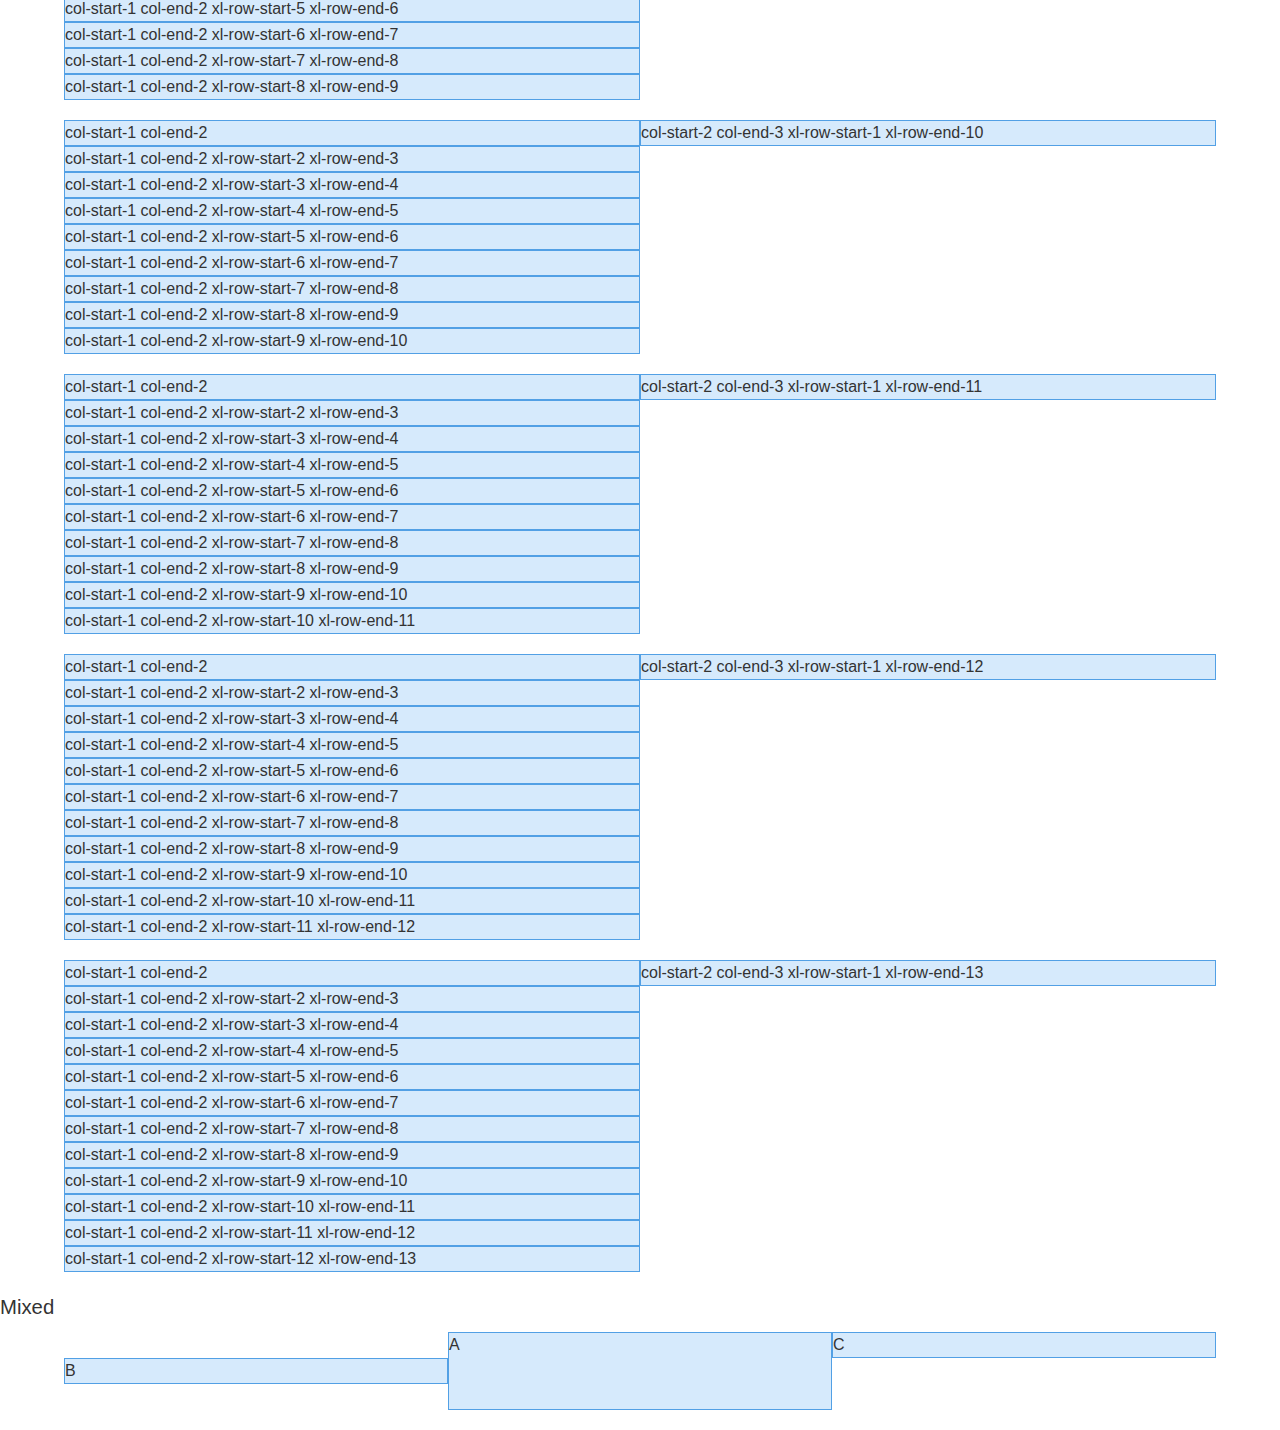
<file: columns-rows.html>
<!DOCTYPE html>
<html>
    <head>
        <meta charset="utf-8">
        <meta name="viewport" content="width=device-width, initial-scale=1">
        <title>columns & rows | Display:grid; layout</title>
        <link rel="stylesheet" href="assets/css/sanitize.css?v=1499761596">
        <link rel="stylesheet" href="assets/css/typo-and-form.min.css?v=1500280244">
        <link rel="stylesheet" href="assets/css/dgl/display-grid-columns.css?v=1500452872">
        <link rel="stylesheet" href="assets/css/demo-styles.css?v=1500457472"> 
        <link rel="stylesheet" href="assets/css/dgl/display-grid-rows.css?v=1500453044">
    </head>
    <body ontouchstart="">
        <h1>Display:grid; layout (columns &amp; rows)</h1>
        <nav>
            <ul>
                <li><a href="./">Grid columns</a></li>
                <li><a href="columns-rows.html">Grid columns &amp; rows</a></li>
                <li><a href="https://github.com/Rundiz/display-grid-layout" target="forkmeongithub">Fork me on Github</a></li>
            </ul>
        </nav> 
        <hr>
        <p>To use <abbr title="Display:grid; layout">DGL</abbr> rows, you have to add a <code>&lt;link&gt;</code> to <code>assets/css/dgl/display-grid-columns.css</code> and <code>assets/css/dgl/display-grid-rows.css</code>.</p>
        <hr>

        <h2>Basic</h2>
        <p>
            <abbr title="Display:grid; layout">DGL</abbr> rows can be set from 2 to 12 rows by add <code>total-<i>n</i>-rows</code> where <var>n</var> is number to <code>dgl-container</code> class. 
            The row height is <code>1fr</code> or a fraction. 
            So, all grid cells will be use one of heighest cell as a standard size.
        </p>
        <p>The example below is 3 columns and 3 rows.</p>
        <div class="dgl-container total-3-columns total-3-rows">
            <div class="column col-start-1 col-end-2">column col-start-1 col-end-2</div>
            <div class="column col-start-2 col-end-3">column col-start-2 col-end-3</div>
            <div class="column col-start-3 col-end-4 row-start-1 row-end-4">column col-start-3 col-end-4 row-start-1 row-end-4</div>
            <div class="column col-start-1 col-end-2 row-start-2 row-end-3">column col-start-1 col-end-2 row-start-2 row-end-3</div>
            <div class="column col-start-1 col-end-2 row-start-3 row-end-4">column col-start-1 col-end-2 row-start-3 row-end-4</div>
        </div>
        <p>The same example as above but one grid cell has different height.</p>
        <div class="dgl-container total-3-columns total-3-rows">
            <div class="column col-start-1 col-end-2">column col-start-1 col-end-2<br>I'm heighest so the others will be height as me.</div>
            <div class="column col-start-2 col-end-3">column col-start-2 col-end-3</div>
            <div class="column col-start-3 col-end-4 row-start-1 row-end-4">column col-start-3 col-end-4 row-start-1 row-end-4</div>
            <div class="column col-start-1 col-end-2 row-start-2 row-end-3">column col-start-1 col-end-2 row-start-2 row-end-3</div>
            <div class="column col-start-1 col-end-2 row-start-3 row-end-4">column col-start-1 col-end-2 row-start-3 row-end-4</div>
        </div>

        <h4>Without <code>total-<i>n</i>-columns</code></h4>
        <p>You can also use grid row without specified the <code>total-<i>n</i>-columns</code> class which will be based on 12 columns.</p>
        <div class="dgl-container total-2-rows">
            <div class="column col-start-1 col-end-2 row-start-1 row-end-3">column</div>
            <div class="column col-start-2 col-end-13">column</div>
            <div class="column col-start-2 col-end-3 row-start-2 row-end-3">column</div>
            <div class="column col-start-3 col-end-4 row-start-2 row-end-3">column</div>
            <div class="column col-start-4 col-end-5 row-start-2 row-end-3">column</div>
            <div class="column col-start-5 col-end-6 row-start-2 row-end-3">column</div>
            <div class="column col-start-6 col-end-7 row-start-2 row-end-3">column</div>
            <div class="column col-start-7 col-end-8 row-start-2 row-end-3">column</div>
            <div class="column col-start-8 col-end-9 row-start-2 row-end-3">column</div>
            <div class="column col-start-9 col-end-10 row-start-2 row-end-3">column</div>
            <div class="column col-start-10 col-end-11 row-start-2 row-end-3">column</div>
            <div class="column col-start-11 col-end-12 row-start-2 row-end-3">column</div>
            <div class="column col-start-12 col-end-13 row-start-2 row-end-3">column</div>
        </div>

        <h3>Row sizes</h3>
        <p>
            To make grid row works properly you have to set <code>col-start-<i>n</i></code>, <code>col-end-<i>n</i></code> and <code>row-start-<i>n</i></code>, <code>row-end-<i>n</i></code> (where <var>n</var> is number) to the <code>column</code> class.
            If total rows is 12 means total 13 grid lines.
        </p>
        
        <div class="dgl-container total-2-columns total-2-rows">
            <div class="column col-start-1 col-end-2">col-start-1 col-end-2</div>
            <div class="column col-start-2 col-end-3 row-start-1 row-end-3">col-start-2 col-end-3 row-start-1 row-end-3</div>
            <div class="column col-start-1 col-end-2 row-start-2 row-end-3">col-start-1 col-end-2 row-start-2 row-end-3</div>
        </div>
        <div class="dgl-container total-2-columns total-3-rows">
            <div class="column col-start-1 col-end-2">col-start-1 col-end-2</div>
            <div class="column col-start-2 col-end-3 row-start-1 row-end-4">col-start-2 col-end-3 row-start-1 row-end-4</div>
            <div class="column col-start-1 col-end-2 row-start-2 row-end-3">col-start-1 col-end-2 row-start-2 row-end-3</div>
            <div class="column col-start-1 col-end-2 row-start-3 row-end-4">col-start-1 col-end-2 row-start-3 row-end-4</div>
        </div>
        <div class="dgl-container total-2-columns total-4-rows">
            <div class="column col-start-1 col-end-2">col-start-1 col-end-2</div>
            <div class="column col-start-2 col-end-3 row-start-1 row-end-5">col-start-2 col-end-3 row-start-1 row-end-5</div>
            <div class="column col-start-1 col-end-2 row-start-2 row-end-3">col-start-1 col-end-2 row-start-2 row-end-3</div>
            <div class="column col-start-1 col-end-2 row-start-3 row-end-4">col-start-1 col-end-2 row-start-3 row-end-4</div>
            <div class="column col-start-1 col-end-2 row-start-4 row-end-5">col-start-1 col-end-2 row-start-4 row-end-5</div>
        </div>
        <div class="dgl-container total-2-columns total-5-rows">
            <div class="column col-start-1 col-end-2">col-start-1 col-end-2</div>
            <div class="column col-start-2 col-end-3 row-start-1 row-end-6">col-start-2 col-end-3 row-start-1 row-end-6</div>
            <div class="column col-start-1 col-end-2 row-start-2 row-end-3">col-start-1 col-end-2 row-start-2 row-end-3</div>
            <div class="column col-start-1 col-end-2 row-start-3 row-end-4">col-start-1 col-end-2 row-start-3 row-end-4</div>
            <div class="column col-start-1 col-end-2 row-start-4 row-end-5">col-start-1 col-end-2 row-start-4 row-end-5</div>
            <div class="column col-start-1 col-end-2 row-start-5 row-end-6">col-start-1 col-end-2 row-start-5 row-end-6</div>
        </div>
        <div class="dgl-container total-2-columns total-6-rows">
            <div class="column col-start-1 col-end-2">col-start-1 col-end-2</div>
            <div class="column col-start-2 col-end-3 row-start-1 row-end-7">col-start-2 col-end-3 row-start-1 row-end-7</div>
            <div class="column col-start-1 col-end-2 row-start-2 row-end-3">col-start-1 col-end-2 row-start-2 row-end-3</div>
            <div class="column col-start-1 col-end-2 row-start-3 row-end-4">col-start-1 col-end-2 row-start-3 row-end-4</div>
            <div class="column col-start-1 col-end-2 row-start-4 row-end-5">col-start-1 col-end-2 row-start-4 row-end-5</div>
            <div class="column col-start-1 col-end-2 row-start-5 row-end-6">col-start-1 col-end-2 row-start-5 row-end-6</div>
            <div class="column col-start-1 col-end-2 row-start-6 row-end-7">col-start-1 col-end-2 row-start-6 row-end-7</div>
        </div>
        <div class="dgl-container total-2-columns total-7-rows">
            <div class="column col-start-1 col-end-2">col-start-1 col-end-2</div>
            <div class="column col-start-2 col-end-3 row-start-1 row-end-8">col-start-2 col-end-3 row-start-1 row-end-8</div>
            <div class="column col-start-1 col-end-2 row-start-2 row-end-3">col-start-1 col-end-2 row-start-2 row-end-3</div>
            <div class="column col-start-1 col-end-2 row-start-3 row-end-4">col-start-1 col-end-2 row-start-3 row-end-4</div>
            <div class="column col-start-1 col-end-2 row-start-4 row-end-5">col-start-1 col-end-2 row-start-4 row-end-5</div>
            <div class="column col-start-1 col-end-2 row-start-5 row-end-6">col-start-1 col-end-2 row-start-5 row-end-6</div>
            <div class="column col-start-1 col-end-2 row-start-6 row-end-7">col-start-1 col-end-2 row-start-6 row-end-7</div>
            <div class="column col-start-1 col-end-2 row-start-7 row-end-8">col-start-1 col-end-2 row-start-7 row-end-8</div>
        </div>
        <div class="dgl-container total-2-columns total-8-rows">
            <div class="column col-start-1 col-end-2">col-start-1 col-end-2</div>
            <div class="column col-start-2 col-end-3 row-start-1 row-end-9">col-start-2 col-end-3 row-start-1 row-end-9</div>
            <div class="column col-start-1 col-end-2 row-start-2 row-end-3">col-start-1 col-end-2 row-start-2 row-end-3</div>
            <div class="column col-start-1 col-end-2 row-start-3 row-end-4">col-start-1 col-end-2 row-start-3 row-end-4</div>
            <div class="column col-start-1 col-end-2 row-start-4 row-end-5">col-start-1 col-end-2 row-start-4 row-end-5</div>
            <div class="column col-start-1 col-end-2 row-start-5 row-end-6">col-start-1 col-end-2 row-start-5 row-end-6</div>
            <div class="column col-start-1 col-end-2 row-start-6 row-end-7">col-start-1 col-end-2 row-start-6 row-end-7</div>
            <div class="column col-start-1 col-end-2 row-start-7 row-end-8">col-start-1 col-end-2 row-start-7 row-end-8</div>
            <div class="column col-start-1 col-end-2 row-start-8 row-end-9">col-start-1 col-end-2 row-start-8 row-end-9</div>
        </div>
        <div class="dgl-container total-2-columns total-9-rows">
            <div class="column col-start-1 col-end-2">col-start-1 col-end-2</div>
            <div class="column col-start-2 col-end-3 row-start-1 row-end-10">col-start-2 col-end-3 row-start-1 row-end-10</div>
            <div class="column col-start-1 col-end-2 row-start-2 row-end-3">col-start-1 col-end-2 row-start-2 row-end-3</div>
            <div class="column col-start-1 col-end-2 row-start-3 row-end-4">col-start-1 col-end-2 row-start-3 row-end-4</div>
            <div class="column col-start-1 col-end-2 row-start-4 row-end-5">col-start-1 col-end-2 row-start-4 row-end-5</div>
            <div class="column col-start-1 col-end-2 row-start-5 row-end-6">col-start-1 col-end-2 row-start-5 row-end-6</div>
            <div class="column col-start-1 col-end-2 row-start-6 row-end-7">col-start-1 col-end-2 row-start-6 row-end-7</div>
            <div class="column col-start-1 col-end-2 row-start-7 row-end-8">col-start-1 col-end-2 row-start-7 row-end-8</div>
            <div class="column col-start-1 col-end-2 row-start-8 row-end-9">col-start-1 col-end-2 row-start-8 row-end-9</div>
            <div class="column col-start-1 col-end-2 row-start-9 row-end-10">col-start-1 col-end-2 row-start-9 row-end-10</div>
        </div>
        <div class="dgl-container total-2-columns total-10-rows">
            <div class="column col-start-1 col-end-2">col-start-1 col-end-2</div>
            <div class="column col-start-2 col-end-3 row-start-1 row-end-11">col-start-2 col-end-3 row-start-1 row-end-11</div>
            <div class="column col-start-1 col-end-2 row-start-2 row-end-3">col-start-1 col-end-2 row-start-2 row-end-3</div>
            <div class="column col-start-1 col-end-2 row-start-3 row-end-4">col-start-1 col-end-2 row-start-3 row-end-4</div>
            <div class="column col-start-1 col-end-2 row-start-4 row-end-5">col-start-1 col-end-2 row-start-4 row-end-5</div>
            <div class="column col-start-1 col-end-2 row-start-5 row-end-6">col-start-1 col-end-2 row-start-5 row-end-6</div>
            <div class="column col-start-1 col-end-2 row-start-6 row-end-7">col-start-1 col-end-2 row-start-6 row-end-7</div>
            <div class="column col-start-1 col-end-2 row-start-7 row-end-8">col-start-1 col-end-2 row-start-7 row-end-8</div>
            <div class="column col-start-1 col-end-2 row-start-8 row-end-9">col-start-1 col-end-2 row-start-8 row-end-9</div>
            <div class="column col-start-1 col-end-2 row-start-9 row-end-10">col-start-1 col-end-2 row-start-9 row-end-10</div>
            <div class="column col-start-1 col-end-2 row-start-10 row-end-11">col-start-1 col-end-2 row-start-10 row-end-11</div>
        </div>
        <div class="dgl-container total-2-columns total-11-rows">
            <div class="column col-start-1 col-end-2">col-start-1 col-end-2</div>
            <div class="column col-start-2 col-end-3 row-start-1 row-end-12">col-start-2 col-end-3 row-start-1 row-end-12</div>
            <div class="column col-start-1 col-end-2 row-start-2 row-end-3">col-start-1 col-end-2 row-start-2 row-end-3</div>
            <div class="column col-start-1 col-end-2 row-start-3 row-end-4">col-start-1 col-end-2 row-start-3 row-end-4</div>
            <div class="column col-start-1 col-end-2 row-start-4 row-end-5">col-start-1 col-end-2 row-start-4 row-end-5</div>
            <div class="column col-start-1 col-end-2 row-start-5 row-end-6">col-start-1 col-end-2 row-start-5 row-end-6</div>
            <div class="column col-start-1 col-end-2 row-start-6 row-end-7">col-start-1 col-end-2 row-start-6 row-end-7</div>
            <div class="column col-start-1 col-end-2 row-start-7 row-end-8">col-start-1 col-end-2 row-start-7 row-end-8</div>
            <div class="column col-start-1 col-end-2 row-start-8 row-end-9">col-start-1 col-end-2 row-start-8 row-end-9</div>
            <div class="column col-start-1 col-end-2 row-start-9 row-end-10">col-start-1 col-end-2 row-start-9 row-end-10</div>
            <div class="column col-start-1 col-end-2 row-start-10 row-end-11">col-start-1 col-end-2 row-start-10 row-end-11</div>
            <div class="column col-start-1 col-end-2 row-start-11 row-end-12">col-start-1 col-end-2 row-start-11 row-end-12</div>
        </div>
        <div class="dgl-container total-2-columns total-12-rows">
            <div class="column col-start-1 col-end-2">col-start-1 col-end-2</div>
            <div class="column col-start-2 col-end-3 row-start-1 row-end-13">col-start-2 col-end-3 row-start-1 row-end-13</div>
            <div class="column col-start-1 col-end-2 row-start-2 row-end-3">col-start-1 col-end-2 row-start-2 row-end-3</div>
            <div class="column col-start-1 col-end-2 row-start-3 row-end-4">col-start-1 col-end-2 row-start-3 row-end-4</div>
            <div class="column col-start-1 col-end-2 row-start-4 row-end-5">col-start-1 col-end-2 row-start-4 row-end-5</div>
            <div class="column col-start-1 col-end-2 row-start-5 row-end-6">col-start-1 col-end-2 row-start-5 row-end-6</div>
            <div class="column col-start-1 col-end-2 row-start-6 row-end-7">col-start-1 col-end-2 row-start-6 row-end-7</div>
            <div class="column col-start-1 col-end-2 row-start-7 row-end-8">col-start-1 col-end-2 row-start-7 row-end-8</div>
            <div class="column col-start-1 col-end-2 row-start-8 row-end-9">col-start-1 col-end-2 row-start-8 row-end-9</div>
            <div class="column col-start-1 col-end-2 row-start-9 row-end-10">col-start-1 col-end-2 row-start-9 row-end-10</div>
            <div class="column col-start-1 col-end-2 row-start-10 row-end-11">col-start-1 col-end-2 row-start-10 row-end-11</div>
            <div class="column col-start-1 col-end-2 row-start-11 row-end-12">col-start-1 col-end-2 row-start-11 row-end-12</div>
            <div class="column col-start-1 col-end-2 row-start-12 row-end-13">col-start-1 col-end-2 row-start-12 row-end-13</div>
        </div>
 

        <h3>Row offset</h3>
        <p>Row offset use the same way as column offset, you just count on grid line you want and set the <code>row-start-<i>n</i></code> and <code>row-end-<i>n</i></code> class (where <var>n</var> is number).</p>
        <div class="dgl-container total-3-columns total-3-rows">
            <div class="column col-start-1 col-end-2">column col-start-1 col-end-2</div>
            <div class="column col-start-2 col-end-3">column col-start-2 col-end-3</div>
            <div class="column col-start-3 col-end-4 row-start-2 row-end-4">column col-start-3 col-end-4 row-start-2 row-end-4</div>
            <div class="column col-start-1 col-end-2 row-start-3 row-end-4">column col-start-1 col-end-2 row-start-3 row-end-4</div>
        </div>

        <h3>Responsive</h3>
        <p>
            From the example above, the class name <code>row-start-<i>n</i></code> and <code>row-end-<i>n</i></code> are start working on extra small screen or larger. 
            To set different row size and offset on differenct screen size use <code>sm</code>, <code>md</code>, <code>lg</code>, <code>xl</code> prefix.
        </p>
        <p>Example: <code>row-start-1 row-end-6 md-row-start-1 md-row-end-3</code>. Resize your web browser to see the example below in action.</p>
        
        <h4>SM</h4>
        <div class="dgl-container total-2-columns total-2-rows">
            <div class="column col-start-1 col-end-2">col-start-1 col-end-2</div>
            <div class="column col-start-2 col-end-3 sm-row-start-1 sm-row-end-3">col-start-2 col-end-3 sm-row-start-1 sm-row-end-3</div>
            <div class="column col-start-1 col-end-2 sm-row-start-2 sm-row-end-3">col-start-1 col-end-2 sm-row-start-2 sm-row-end-3</div>
        </div>
        <div class="dgl-container total-2-columns total-3-rows">
            <div class="column col-start-1 col-end-2">col-start-1 col-end-2</div>
            <div class="column col-start-2 col-end-3 sm-row-start-1 sm-row-end-4">col-start-2 col-end-3 sm-row-start-1 sm-row-end-4</div>
            <div class="column col-start-1 col-end-2 sm-row-start-2 sm-row-end-3">col-start-1 col-end-2 sm-row-start-2 sm-row-end-3</div>
            <div class="column col-start-1 col-end-2 sm-row-start-3 sm-row-end-4">col-start-1 col-end-2 sm-row-start-3 sm-row-end-4</div>
        </div>
        <div class="dgl-container total-2-columns total-4-rows">
            <div class="column col-start-1 col-end-2">col-start-1 col-end-2</div>
            <div class="column col-start-2 col-end-3 sm-row-start-1 sm-row-end-5">col-start-2 col-end-3 sm-row-start-1 sm-row-end-5</div>
            <div class="column col-start-1 col-end-2 sm-row-start-2 sm-row-end-3">col-start-1 col-end-2 sm-row-start-2 sm-row-end-3</div>
            <div class="column col-start-1 col-end-2 sm-row-start-3 sm-row-end-4">col-start-1 col-end-2 sm-row-start-3 sm-row-end-4</div>
            <div class="column col-start-1 col-end-2 sm-row-start-4 sm-row-end-5">col-start-1 col-end-2 sm-row-start-4 sm-row-end-5</div>
        </div>
        <div class="dgl-container total-2-columns total-5-rows">
            <div class="column col-start-1 col-end-2">col-start-1 col-end-2</div>
            <div class="column col-start-2 col-end-3 sm-row-start-1 sm-row-end-6">col-start-2 col-end-3 sm-row-start-1 sm-row-end-6</div>
            <div class="column col-start-1 col-end-2 sm-row-start-2 sm-row-end-3">col-start-1 col-end-2 sm-row-start-2 sm-row-end-3</div>
            <div class="column col-start-1 col-end-2 sm-row-start-3 sm-row-end-4">col-start-1 col-end-2 sm-row-start-3 sm-row-end-4</div>
            <div class="column col-start-1 col-end-2 sm-row-start-4 sm-row-end-5">col-start-1 col-end-2 sm-row-start-4 sm-row-end-5</div>
            <div class="column col-start-1 col-end-2 sm-row-start-5 sm-row-end-6">col-start-1 col-end-2 sm-row-start-5 sm-row-end-6</div>
        </div>
        <div class="dgl-container total-2-columns total-6-rows">
            <div class="column col-start-1 col-end-2">col-start-1 col-end-2</div>
            <div class="column col-start-2 col-end-3 sm-row-start-1 sm-row-end-7">col-start-2 col-end-3 sm-row-start-1 sm-row-end-7</div>
            <div class="column col-start-1 col-end-2 sm-row-start-2 sm-row-end-3">col-start-1 col-end-2 sm-row-start-2 sm-row-end-3</div>
            <div class="column col-start-1 col-end-2 sm-row-start-3 sm-row-end-4">col-start-1 col-end-2 sm-row-start-3 sm-row-end-4</div>
            <div class="column col-start-1 col-end-2 sm-row-start-4 sm-row-end-5">col-start-1 col-end-2 sm-row-start-4 sm-row-end-5</div>
            <div class="column col-start-1 col-end-2 sm-row-start-5 sm-row-end-6">col-start-1 col-end-2 sm-row-start-5 sm-row-end-6</div>
            <div class="column col-start-1 col-end-2 sm-row-start-6 sm-row-end-7">col-start-1 col-end-2 sm-row-start-6 sm-row-end-7</div>
        </div>
        <div class="dgl-container total-2-columns total-7-rows">
            <div class="column col-start-1 col-end-2">col-start-1 col-end-2</div>
            <div class="column col-start-2 col-end-3 sm-row-start-1 sm-row-end-8">col-start-2 col-end-3 sm-row-start-1 sm-row-end-8</div>
            <div class="column col-start-1 col-end-2 sm-row-start-2 sm-row-end-3">col-start-1 col-end-2 sm-row-start-2 sm-row-end-3</div>
            <div class="column col-start-1 col-end-2 sm-row-start-3 sm-row-end-4">col-start-1 col-end-2 sm-row-start-3 sm-row-end-4</div>
            <div class="column col-start-1 col-end-2 sm-row-start-4 sm-row-end-5">col-start-1 col-end-2 sm-row-start-4 sm-row-end-5</div>
            <div class="column col-start-1 col-end-2 sm-row-start-5 sm-row-end-6">col-start-1 col-end-2 sm-row-start-5 sm-row-end-6</div>
            <div class="column col-start-1 col-end-2 sm-row-start-6 sm-row-end-7">col-start-1 col-end-2 sm-row-start-6 sm-row-end-7</div>
            <div class="column col-start-1 col-end-2 sm-row-start-7 sm-row-end-8">col-start-1 col-end-2 sm-row-start-7 sm-row-end-8</div>
        </div>
        <div class="dgl-container total-2-columns total-8-rows">
            <div class="column col-start-1 col-end-2">col-start-1 col-end-2</div>
            <div class="column col-start-2 col-end-3 sm-row-start-1 sm-row-end-9">col-start-2 col-end-3 sm-row-start-1 sm-row-end-9</div>
            <div class="column col-start-1 col-end-2 sm-row-start-2 sm-row-end-3">col-start-1 col-end-2 sm-row-start-2 sm-row-end-3</div>
            <div class="column col-start-1 col-end-2 sm-row-start-3 sm-row-end-4">col-start-1 col-end-2 sm-row-start-3 sm-row-end-4</div>
            <div class="column col-start-1 col-end-2 sm-row-start-4 sm-row-end-5">col-start-1 col-end-2 sm-row-start-4 sm-row-end-5</div>
            <div class="column col-start-1 col-end-2 sm-row-start-5 sm-row-end-6">col-start-1 col-end-2 sm-row-start-5 sm-row-end-6</div>
            <div class="column col-start-1 col-end-2 sm-row-start-6 sm-row-end-7">col-start-1 col-end-2 sm-row-start-6 sm-row-end-7</div>
            <div class="column col-start-1 col-end-2 sm-row-start-7 sm-row-end-8">col-start-1 col-end-2 sm-row-start-7 sm-row-end-8</div>
            <div class="column col-start-1 col-end-2 sm-row-start-8 sm-row-end-9">col-start-1 col-end-2 sm-row-start-8 sm-row-end-9</div>
        </div>
        <div class="dgl-container total-2-columns total-9-rows">
            <div class="column col-start-1 col-end-2">col-start-1 col-end-2</div>
            <div class="column col-start-2 col-end-3 sm-row-start-1 sm-row-end-10">col-start-2 col-end-3 sm-row-start-1 sm-row-end-10</div>
            <div class="column col-start-1 col-end-2 sm-row-start-2 sm-row-end-3">col-start-1 col-end-2 sm-row-start-2 sm-row-end-3</div>
            <div class="column col-start-1 col-end-2 sm-row-start-3 sm-row-end-4">col-start-1 col-end-2 sm-row-start-3 sm-row-end-4</div>
            <div class="column col-start-1 col-end-2 sm-row-start-4 sm-row-end-5">col-start-1 col-end-2 sm-row-start-4 sm-row-end-5</div>
            <div class="column col-start-1 col-end-2 sm-row-start-5 sm-row-end-6">col-start-1 col-end-2 sm-row-start-5 sm-row-end-6</div>
            <div class="column col-start-1 col-end-2 sm-row-start-6 sm-row-end-7">col-start-1 col-end-2 sm-row-start-6 sm-row-end-7</div>
            <div class="column col-start-1 col-end-2 sm-row-start-7 sm-row-end-8">col-start-1 col-end-2 sm-row-start-7 sm-row-end-8</div>
            <div class="column col-start-1 col-end-2 sm-row-start-8 sm-row-end-9">col-start-1 col-end-2 sm-row-start-8 sm-row-end-9</div>
            <div class="column col-start-1 col-end-2 sm-row-start-9 sm-row-end-10">col-start-1 col-end-2 sm-row-start-9 sm-row-end-10</div>
        </div>
        <div class="dgl-container total-2-columns total-10-rows">
            <div class="column col-start-1 col-end-2">col-start-1 col-end-2</div>
            <div class="column col-start-2 col-end-3 sm-row-start-1 sm-row-end-11">col-start-2 col-end-3 sm-row-start-1 sm-row-end-11</div>
            <div class="column col-start-1 col-end-2 sm-row-start-2 sm-row-end-3">col-start-1 col-end-2 sm-row-start-2 sm-row-end-3</div>
            <div class="column col-start-1 col-end-2 sm-row-start-3 sm-row-end-4">col-start-1 col-end-2 sm-row-start-3 sm-row-end-4</div>
            <div class="column col-start-1 col-end-2 sm-row-start-4 sm-row-end-5">col-start-1 col-end-2 sm-row-start-4 sm-row-end-5</div>
            <div class="column col-start-1 col-end-2 sm-row-start-5 sm-row-end-6">col-start-1 col-end-2 sm-row-start-5 sm-row-end-6</div>
            <div class="column col-start-1 col-end-2 sm-row-start-6 sm-row-end-7">col-start-1 col-end-2 sm-row-start-6 sm-row-end-7</div>
            <div class="column col-start-1 col-end-2 sm-row-start-7 sm-row-end-8">col-start-1 col-end-2 sm-row-start-7 sm-row-end-8</div>
            <div class="column col-start-1 col-end-2 sm-row-start-8 sm-row-end-9">col-start-1 col-end-2 sm-row-start-8 sm-row-end-9</div>
            <div class="column col-start-1 col-end-2 sm-row-start-9 sm-row-end-10">col-start-1 col-end-2 sm-row-start-9 sm-row-end-10</div>
            <div class="column col-start-1 col-end-2 sm-row-start-10 sm-row-end-11">col-start-1 col-end-2 sm-row-start-10 sm-row-end-11</div>
        </div>
        <div class="dgl-container total-2-columns total-11-rows">
            <div class="column col-start-1 col-end-2">col-start-1 col-end-2</div>
            <div class="column col-start-2 col-end-3 sm-row-start-1 sm-row-end-12">col-start-2 col-end-3 sm-row-start-1 sm-row-end-12</div>
            <div class="column col-start-1 col-end-2 sm-row-start-2 sm-row-end-3">col-start-1 col-end-2 sm-row-start-2 sm-row-end-3</div>
            <div class="column col-start-1 col-end-2 sm-row-start-3 sm-row-end-4">col-start-1 col-end-2 sm-row-start-3 sm-row-end-4</div>
            <div class="column col-start-1 col-end-2 sm-row-start-4 sm-row-end-5">col-start-1 col-end-2 sm-row-start-4 sm-row-end-5</div>
            <div class="column col-start-1 col-end-2 sm-row-start-5 sm-row-end-6">col-start-1 col-end-2 sm-row-start-5 sm-row-end-6</div>
            <div class="column col-start-1 col-end-2 sm-row-start-6 sm-row-end-7">col-start-1 col-end-2 sm-row-start-6 sm-row-end-7</div>
            <div class="column col-start-1 col-end-2 sm-row-start-7 sm-row-end-8">col-start-1 col-end-2 sm-row-start-7 sm-row-end-8</div>
            <div class="column col-start-1 col-end-2 sm-row-start-8 sm-row-end-9">col-start-1 col-end-2 sm-row-start-8 sm-row-end-9</div>
            <div class="column col-start-1 col-end-2 sm-row-start-9 sm-row-end-10">col-start-1 col-end-2 sm-row-start-9 sm-row-end-10</div>
            <div class="column col-start-1 col-end-2 sm-row-start-10 sm-row-end-11">col-start-1 col-end-2 sm-row-start-10 sm-row-end-11</div>
            <div class="column col-start-1 col-end-2 sm-row-start-11 sm-row-end-12">col-start-1 col-end-2 sm-row-start-11 sm-row-end-12</div>
        </div>
        <div class="dgl-container total-2-columns total-12-rows">
            <div class="column col-start-1 col-end-2">col-start-1 col-end-2</div>
            <div class="column col-start-2 col-end-3 sm-row-start-1 sm-row-end-13">col-start-2 col-end-3 sm-row-start-1 sm-row-end-13</div>
            <div class="column col-start-1 col-end-2 sm-row-start-2 sm-row-end-3">col-start-1 col-end-2 sm-row-start-2 sm-row-end-3</div>
            <div class="column col-start-1 col-end-2 sm-row-start-3 sm-row-end-4">col-start-1 col-end-2 sm-row-start-3 sm-row-end-4</div>
            <div class="column col-start-1 col-end-2 sm-row-start-4 sm-row-end-5">col-start-1 col-end-2 sm-row-start-4 sm-row-end-5</div>
            <div class="column col-start-1 col-end-2 sm-row-start-5 sm-row-end-6">col-start-1 col-end-2 sm-row-start-5 sm-row-end-6</div>
            <div class="column col-start-1 col-end-2 sm-row-start-6 sm-row-end-7">col-start-1 col-end-2 sm-row-start-6 sm-row-end-7</div>
            <div class="column col-start-1 col-end-2 sm-row-start-7 sm-row-end-8">col-start-1 col-end-2 sm-row-start-7 sm-row-end-8</div>
            <div class="column col-start-1 col-end-2 sm-row-start-8 sm-row-end-9">col-start-1 col-end-2 sm-row-start-8 sm-row-end-9</div>
            <div class="column col-start-1 col-end-2 sm-row-start-9 sm-row-end-10">col-start-1 col-end-2 sm-row-start-9 sm-row-end-10</div>
            <div class="column col-start-1 col-end-2 sm-row-start-10 sm-row-end-11">col-start-1 col-end-2 sm-row-start-10 sm-row-end-11</div>
            <div class="column col-start-1 col-end-2 sm-row-start-11 sm-row-end-12">col-start-1 col-end-2 sm-row-start-11 sm-row-end-12</div>
            <div class="column col-start-1 col-end-2 sm-row-start-12 sm-row-end-13">col-start-1 col-end-2 sm-row-start-12 sm-row-end-13</div>
        </div>
        <h4>MD</h4>
        <div class="dgl-container total-2-columns total-2-rows">
            <div class="column col-start-1 col-end-2">col-start-1 col-end-2</div>
            <div class="column col-start-2 col-end-3 md-row-start-1 md-row-end-3">col-start-2 col-end-3 md-row-start-1 md-row-end-3</div>
            <div class="column col-start-1 col-end-2 md-row-start-2 md-row-end-3">col-start-1 col-end-2 md-row-start-2 md-row-end-3</div>
        </div>
        <div class="dgl-container total-2-columns total-3-rows">
            <div class="column col-start-1 col-end-2">col-start-1 col-end-2</div>
            <div class="column col-start-2 col-end-3 md-row-start-1 md-row-end-4">col-start-2 col-end-3 md-row-start-1 md-row-end-4</div>
            <div class="column col-start-1 col-end-2 md-row-start-2 md-row-end-3">col-start-1 col-end-2 md-row-start-2 md-row-end-3</div>
            <div class="column col-start-1 col-end-2 md-row-start-3 md-row-end-4">col-start-1 col-end-2 md-row-start-3 md-row-end-4</div>
        </div>
        <div class="dgl-container total-2-columns total-4-rows">
            <div class="column col-start-1 col-end-2">col-start-1 col-end-2</div>
            <div class="column col-start-2 col-end-3 md-row-start-1 md-row-end-5">col-start-2 col-end-3 md-row-start-1 md-row-end-5</div>
            <div class="column col-start-1 col-end-2 md-row-start-2 md-row-end-3">col-start-1 col-end-2 md-row-start-2 md-row-end-3</div>
            <div class="column col-start-1 col-end-2 md-row-start-3 md-row-end-4">col-start-1 col-end-2 md-row-start-3 md-row-end-4</div>
            <div class="column col-start-1 col-end-2 md-row-start-4 md-row-end-5">col-start-1 col-end-2 md-row-start-4 md-row-end-5</div>
        </div>
        <div class="dgl-container total-2-columns total-5-rows">
            <div class="column col-start-1 col-end-2">col-start-1 col-end-2</div>
            <div class="column col-start-2 col-end-3 md-row-start-1 md-row-end-6">col-start-2 col-end-3 md-row-start-1 md-row-end-6</div>
            <div class="column col-start-1 col-end-2 md-row-start-2 md-row-end-3">col-start-1 col-end-2 md-row-start-2 md-row-end-3</div>
            <div class="column col-start-1 col-end-2 md-row-start-3 md-row-end-4">col-start-1 col-end-2 md-row-start-3 md-row-end-4</div>
            <div class="column col-start-1 col-end-2 md-row-start-4 md-row-end-5">col-start-1 col-end-2 md-row-start-4 md-row-end-5</div>
            <div class="column col-start-1 col-end-2 md-row-start-5 md-row-end-6">col-start-1 col-end-2 md-row-start-5 md-row-end-6</div>
        </div>
        <div class="dgl-container total-2-columns total-6-rows">
            <div class="column col-start-1 col-end-2">col-start-1 col-end-2</div>
            <div class="column col-start-2 col-end-3 md-row-start-1 md-row-end-7">col-start-2 col-end-3 md-row-start-1 md-row-end-7</div>
            <div class="column col-start-1 col-end-2 md-row-start-2 md-row-end-3">col-start-1 col-end-2 md-row-start-2 md-row-end-3</div>
            <div class="column col-start-1 col-end-2 md-row-start-3 md-row-end-4">col-start-1 col-end-2 md-row-start-3 md-row-end-4</div>
            <div class="column col-start-1 col-end-2 md-row-start-4 md-row-end-5">col-start-1 col-end-2 md-row-start-4 md-row-end-5</div>
            <div class="column col-start-1 col-end-2 md-row-start-5 md-row-end-6">col-start-1 col-end-2 md-row-start-5 md-row-end-6</div>
            <div class="column col-start-1 col-end-2 md-row-start-6 md-row-end-7">col-start-1 col-end-2 md-row-start-6 md-row-end-7</div>
        </div>
        <div class="dgl-container total-2-columns total-7-rows">
            <div class="column col-start-1 col-end-2">col-start-1 col-end-2</div>
            <div class="column col-start-2 col-end-3 md-row-start-1 md-row-end-8">col-start-2 col-end-3 md-row-start-1 md-row-end-8</div>
            <div class="column col-start-1 col-end-2 md-row-start-2 md-row-end-3">col-start-1 col-end-2 md-row-start-2 md-row-end-3</div>
            <div class="column col-start-1 col-end-2 md-row-start-3 md-row-end-4">col-start-1 col-end-2 md-row-start-3 md-row-end-4</div>
            <div class="column col-start-1 col-end-2 md-row-start-4 md-row-end-5">col-start-1 col-end-2 md-row-start-4 md-row-end-5</div>
            <div class="column col-start-1 col-end-2 md-row-start-5 md-row-end-6">col-start-1 col-end-2 md-row-start-5 md-row-end-6</div>
            <div class="column col-start-1 col-end-2 md-row-start-6 md-row-end-7">col-start-1 col-end-2 md-row-start-6 md-row-end-7</div>
            <div class="column col-start-1 col-end-2 md-row-start-7 md-row-end-8">col-start-1 col-end-2 md-row-start-7 md-row-end-8</div>
        </div>
        <div class="dgl-container total-2-columns total-8-rows">
            <div class="column col-start-1 col-end-2">col-start-1 col-end-2</div>
            <div class="column col-start-2 col-end-3 md-row-start-1 md-row-end-9">col-start-2 col-end-3 md-row-start-1 md-row-end-9</div>
            <div class="column col-start-1 col-end-2 md-row-start-2 md-row-end-3">col-start-1 col-end-2 md-row-start-2 md-row-end-3</div>
            <div class="column col-start-1 col-end-2 md-row-start-3 md-row-end-4">col-start-1 col-end-2 md-row-start-3 md-row-end-4</div>
            <div class="column col-start-1 col-end-2 md-row-start-4 md-row-end-5">col-start-1 col-end-2 md-row-start-4 md-row-end-5</div>
            <div class="column col-start-1 col-end-2 md-row-start-5 md-row-end-6">col-start-1 col-end-2 md-row-start-5 md-row-end-6</div>
            <div class="column col-start-1 col-end-2 md-row-start-6 md-row-end-7">col-start-1 col-end-2 md-row-start-6 md-row-end-7</div>
            <div class="column col-start-1 col-end-2 md-row-start-7 md-row-end-8">col-start-1 col-end-2 md-row-start-7 md-row-end-8</div>
            <div class="column col-start-1 col-end-2 md-row-start-8 md-row-end-9">col-start-1 col-end-2 md-row-start-8 md-row-end-9</div>
        </div>
        <div class="dgl-container total-2-columns total-9-rows">
            <div class="column col-start-1 col-end-2">col-start-1 col-end-2</div>
            <div class="column col-start-2 col-end-3 md-row-start-1 md-row-end-10">col-start-2 col-end-3 md-row-start-1 md-row-end-10</div>
            <div class="column col-start-1 col-end-2 md-row-start-2 md-row-end-3">col-start-1 col-end-2 md-row-start-2 md-row-end-3</div>
            <div class="column col-start-1 col-end-2 md-row-start-3 md-row-end-4">col-start-1 col-end-2 md-row-start-3 md-row-end-4</div>
            <div class="column col-start-1 col-end-2 md-row-start-4 md-row-end-5">col-start-1 col-end-2 md-row-start-4 md-row-end-5</div>
            <div class="column col-start-1 col-end-2 md-row-start-5 md-row-end-6">col-start-1 col-end-2 md-row-start-5 md-row-end-6</div>
            <div class="column col-start-1 col-end-2 md-row-start-6 md-row-end-7">col-start-1 col-end-2 md-row-start-6 md-row-end-7</div>
            <div class="column col-start-1 col-end-2 md-row-start-7 md-row-end-8">col-start-1 col-end-2 md-row-start-7 md-row-end-8</div>
            <div class="column col-start-1 col-end-2 md-row-start-8 md-row-end-9">col-start-1 col-end-2 md-row-start-8 md-row-end-9</div>
            <div class="column col-start-1 col-end-2 md-row-start-9 md-row-end-10">col-start-1 col-end-2 md-row-start-9 md-row-end-10</div>
        </div>
        <div class="dgl-container total-2-columns total-10-rows">
            <div class="column col-start-1 col-end-2">col-start-1 col-end-2</div>
            <div class="column col-start-2 col-end-3 md-row-start-1 md-row-end-11">col-start-2 col-end-3 md-row-start-1 md-row-end-11</div>
            <div class="column col-start-1 col-end-2 md-row-start-2 md-row-end-3">col-start-1 col-end-2 md-row-start-2 md-row-end-3</div>
            <div class="column col-start-1 col-end-2 md-row-start-3 md-row-end-4">col-start-1 col-end-2 md-row-start-3 md-row-end-4</div>
            <div class="column col-start-1 col-end-2 md-row-start-4 md-row-end-5">col-start-1 col-end-2 md-row-start-4 md-row-end-5</div>
            <div class="column col-start-1 col-end-2 md-row-start-5 md-row-end-6">col-start-1 col-end-2 md-row-start-5 md-row-end-6</div>
            <div class="column col-start-1 col-end-2 md-row-start-6 md-row-end-7">col-start-1 col-end-2 md-row-start-6 md-row-end-7</div>
            <div class="column col-start-1 col-end-2 md-row-start-7 md-row-end-8">col-start-1 col-end-2 md-row-start-7 md-row-end-8</div>
            <div class="column col-start-1 col-end-2 md-row-start-8 md-row-end-9">col-start-1 col-end-2 md-row-start-8 md-row-end-9</div>
            <div class="column col-start-1 col-end-2 md-row-start-9 md-row-end-10">col-start-1 col-end-2 md-row-start-9 md-row-end-10</div>
            <div class="column col-start-1 col-end-2 md-row-start-10 md-row-end-11">col-start-1 col-end-2 md-row-start-10 md-row-end-11</div>
        </div>
        <div class="dgl-container total-2-columns total-11-rows">
            <div class="column col-start-1 col-end-2">col-start-1 col-end-2</div>
            <div class="column col-start-2 col-end-3 md-row-start-1 md-row-end-12">col-start-2 col-end-3 md-row-start-1 md-row-end-12</div>
            <div class="column col-start-1 col-end-2 md-row-start-2 md-row-end-3">col-start-1 col-end-2 md-row-start-2 md-row-end-3</div>
            <div class="column col-start-1 col-end-2 md-row-start-3 md-row-end-4">col-start-1 col-end-2 md-row-start-3 md-row-end-4</div>
            <div class="column col-start-1 col-end-2 md-row-start-4 md-row-end-5">col-start-1 col-end-2 md-row-start-4 md-row-end-5</div>
            <div class="column col-start-1 col-end-2 md-row-start-5 md-row-end-6">col-start-1 col-end-2 md-row-start-5 md-row-end-6</div>
            <div class="column col-start-1 col-end-2 md-row-start-6 md-row-end-7">col-start-1 col-end-2 md-row-start-6 md-row-end-7</div>
            <div class="column col-start-1 col-end-2 md-row-start-7 md-row-end-8">col-start-1 col-end-2 md-row-start-7 md-row-end-8</div>
            <div class="column col-start-1 col-end-2 md-row-start-8 md-row-end-9">col-start-1 col-end-2 md-row-start-8 md-row-end-9</div>
            <div class="column col-start-1 col-end-2 md-row-start-9 md-row-end-10">col-start-1 col-end-2 md-row-start-9 md-row-end-10</div>
            <div class="column col-start-1 col-end-2 md-row-start-10 md-row-end-11">col-start-1 col-end-2 md-row-start-10 md-row-end-11</div>
            <div class="column col-start-1 col-end-2 md-row-start-11 md-row-end-12">col-start-1 col-end-2 md-row-start-11 md-row-end-12</div>
        </div>
        <div class="dgl-container total-2-columns total-12-rows">
            <div class="column col-start-1 col-end-2">col-start-1 col-end-2</div>
            <div class="column col-start-2 col-end-3 md-row-start-1 md-row-end-13">col-start-2 col-end-3 md-row-start-1 md-row-end-13</div>
            <div class="column col-start-1 col-end-2 md-row-start-2 md-row-end-3">col-start-1 col-end-2 md-row-start-2 md-row-end-3</div>
            <div class="column col-start-1 col-end-2 md-row-start-3 md-row-end-4">col-start-1 col-end-2 md-row-start-3 md-row-end-4</div>
            <div class="column col-start-1 col-end-2 md-row-start-4 md-row-end-5">col-start-1 col-end-2 md-row-start-4 md-row-end-5</div>
            <div class="column col-start-1 col-end-2 md-row-start-5 md-row-end-6">col-start-1 col-end-2 md-row-start-5 md-row-end-6</div>
            <div class="column col-start-1 col-end-2 md-row-start-6 md-row-end-7">col-start-1 col-end-2 md-row-start-6 md-row-end-7</div>
            <div class="column col-start-1 col-end-2 md-row-start-7 md-row-end-8">col-start-1 col-end-2 md-row-start-7 md-row-end-8</div>
            <div class="column col-start-1 col-end-2 md-row-start-8 md-row-end-9">col-start-1 col-end-2 md-row-start-8 md-row-end-9</div>
            <div class="column col-start-1 col-end-2 md-row-start-9 md-row-end-10">col-start-1 col-end-2 md-row-start-9 md-row-end-10</div>
            <div class="column col-start-1 col-end-2 md-row-start-10 md-row-end-11">col-start-1 col-end-2 md-row-start-10 md-row-end-11</div>
            <div class="column col-start-1 col-end-2 md-row-start-11 md-row-end-12">col-start-1 col-end-2 md-row-start-11 md-row-end-12</div>
            <div class="column col-start-1 col-end-2 md-row-start-12 md-row-end-13">col-start-1 col-end-2 md-row-start-12 md-row-end-13</div>
        </div>
        <h4>LG</h4>
        <div class="dgl-container total-2-columns total-2-rows">
            <div class="column col-start-1 col-end-2">col-start-1 col-end-2</div>
            <div class="column col-start-2 col-end-3 lg-row-start-1 lg-row-end-3">col-start-2 col-end-3 lg-row-start-1 lg-row-end-3</div>
            <div class="column col-start-1 col-end-2 lg-row-start-2 lg-row-end-3">col-start-1 col-end-2 lg-row-start-2 lg-row-end-3</div>
        </div>
        <div class="dgl-container total-2-columns total-3-rows">
            <div class="column col-start-1 col-end-2">col-start-1 col-end-2</div>
            <div class="column col-start-2 col-end-3 lg-row-start-1 lg-row-end-4">col-start-2 col-end-3 lg-row-start-1 lg-row-end-4</div>
            <div class="column col-start-1 col-end-2 lg-row-start-2 lg-row-end-3">col-start-1 col-end-2 lg-row-start-2 lg-row-end-3</div>
            <div class="column col-start-1 col-end-2 lg-row-start-3 lg-row-end-4">col-start-1 col-end-2 lg-row-start-3 lg-row-end-4</div>
        </div>
        <div class="dgl-container total-2-columns total-4-rows">
            <div class="column col-start-1 col-end-2">col-start-1 col-end-2</div>
            <div class="column col-start-2 col-end-3 lg-row-start-1 lg-row-end-5">col-start-2 col-end-3 lg-row-start-1 lg-row-end-5</div>
            <div class="column col-start-1 col-end-2 lg-row-start-2 lg-row-end-3">col-start-1 col-end-2 lg-row-start-2 lg-row-end-3</div>
            <div class="column col-start-1 col-end-2 lg-row-start-3 lg-row-end-4">col-start-1 col-end-2 lg-row-start-3 lg-row-end-4</div>
            <div class="column col-start-1 col-end-2 lg-row-start-4 lg-row-end-5">col-start-1 col-end-2 lg-row-start-4 lg-row-end-5</div>
        </div>
        <div class="dgl-container total-2-columns total-5-rows">
            <div class="column col-start-1 col-end-2">col-start-1 col-end-2</div>
            <div class="column col-start-2 col-end-3 lg-row-start-1 lg-row-end-6">col-start-2 col-end-3 lg-row-start-1 lg-row-end-6</div>
            <div class="column col-start-1 col-end-2 lg-row-start-2 lg-row-end-3">col-start-1 col-end-2 lg-row-start-2 lg-row-end-3</div>
            <div class="column col-start-1 col-end-2 lg-row-start-3 lg-row-end-4">col-start-1 col-end-2 lg-row-start-3 lg-row-end-4</div>
            <div class="column col-start-1 col-end-2 lg-row-start-4 lg-row-end-5">col-start-1 col-end-2 lg-row-start-4 lg-row-end-5</div>
            <div class="column col-start-1 col-end-2 lg-row-start-5 lg-row-end-6">col-start-1 col-end-2 lg-row-start-5 lg-row-end-6</div>
        </div>
        <div class="dgl-container total-2-columns total-6-rows">
            <div class="column col-start-1 col-end-2">col-start-1 col-end-2</div>
            <div class="column col-start-2 col-end-3 lg-row-start-1 lg-row-end-7">col-start-2 col-end-3 lg-row-start-1 lg-row-end-7</div>
            <div class="column col-start-1 col-end-2 lg-row-start-2 lg-row-end-3">col-start-1 col-end-2 lg-row-start-2 lg-row-end-3</div>
            <div class="column col-start-1 col-end-2 lg-row-start-3 lg-row-end-4">col-start-1 col-end-2 lg-row-start-3 lg-row-end-4</div>
            <div class="column col-start-1 col-end-2 lg-row-start-4 lg-row-end-5">col-start-1 col-end-2 lg-row-start-4 lg-row-end-5</div>
            <div class="column col-start-1 col-end-2 lg-row-start-5 lg-row-end-6">col-start-1 col-end-2 lg-row-start-5 lg-row-end-6</div>
            <div class="column col-start-1 col-end-2 lg-row-start-6 lg-row-end-7">col-start-1 col-end-2 lg-row-start-6 lg-row-end-7</div>
        </div>
        <div class="dgl-container total-2-columns total-7-rows">
            <div class="column col-start-1 col-end-2">col-start-1 col-end-2</div>
            <div class="column col-start-2 col-end-3 lg-row-start-1 lg-row-end-8">col-start-2 col-end-3 lg-row-start-1 lg-row-end-8</div>
            <div class="column col-start-1 col-end-2 lg-row-start-2 lg-row-end-3">col-start-1 col-end-2 lg-row-start-2 lg-row-end-3</div>
            <div class="column col-start-1 col-end-2 lg-row-start-3 lg-row-end-4">col-start-1 col-end-2 lg-row-start-3 lg-row-end-4</div>
            <div class="column col-start-1 col-end-2 lg-row-start-4 lg-row-end-5">col-start-1 col-end-2 lg-row-start-4 lg-row-end-5</div>
            <div class="column col-start-1 col-end-2 lg-row-start-5 lg-row-end-6">col-start-1 col-end-2 lg-row-start-5 lg-row-end-6</div>
            <div class="column col-start-1 col-end-2 lg-row-start-6 lg-row-end-7">col-start-1 col-end-2 lg-row-start-6 lg-row-end-7</div>
            <div class="column col-start-1 col-end-2 lg-row-start-7 lg-row-end-8">col-start-1 col-end-2 lg-row-start-7 lg-row-end-8</div>
        </div>
        <div class="dgl-container total-2-columns total-8-rows">
            <div class="column col-start-1 col-end-2">col-start-1 col-end-2</div>
            <div class="column col-start-2 col-end-3 lg-row-start-1 lg-row-end-9">col-start-2 col-end-3 lg-row-start-1 lg-row-end-9</div>
            <div class="column col-start-1 col-end-2 lg-row-start-2 lg-row-end-3">col-start-1 col-end-2 lg-row-start-2 lg-row-end-3</div>
            <div class="column col-start-1 col-end-2 lg-row-start-3 lg-row-end-4">col-start-1 col-end-2 lg-row-start-3 lg-row-end-4</div>
            <div class="column col-start-1 col-end-2 lg-row-start-4 lg-row-end-5">col-start-1 col-end-2 lg-row-start-4 lg-row-end-5</div>
            <div class="column col-start-1 col-end-2 lg-row-start-5 lg-row-end-6">col-start-1 col-end-2 lg-row-start-5 lg-row-end-6</div>
            <div class="column col-start-1 col-end-2 lg-row-start-6 lg-row-end-7">col-start-1 col-end-2 lg-row-start-6 lg-row-end-7</div>
            <div class="column col-start-1 col-end-2 lg-row-start-7 lg-row-end-8">col-start-1 col-end-2 lg-row-start-7 lg-row-end-8</div>
            <div class="column col-start-1 col-end-2 lg-row-start-8 lg-row-end-9">col-start-1 col-end-2 lg-row-start-8 lg-row-end-9</div>
        </div>
        <div class="dgl-container total-2-columns total-9-rows">
            <div class="column col-start-1 col-end-2">col-start-1 col-end-2</div>
            <div class="column col-start-2 col-end-3 lg-row-start-1 lg-row-end-10">col-start-2 col-end-3 lg-row-start-1 lg-row-end-10</div>
            <div class="column col-start-1 col-end-2 lg-row-start-2 lg-row-end-3">col-start-1 col-end-2 lg-row-start-2 lg-row-end-3</div>
            <div class="column col-start-1 col-end-2 lg-row-start-3 lg-row-end-4">col-start-1 col-end-2 lg-row-start-3 lg-row-end-4</div>
            <div class="column col-start-1 col-end-2 lg-row-start-4 lg-row-end-5">col-start-1 col-end-2 lg-row-start-4 lg-row-end-5</div>
            <div class="column col-start-1 col-end-2 lg-row-start-5 lg-row-end-6">col-start-1 col-end-2 lg-row-start-5 lg-row-end-6</div>
            <div class="column col-start-1 col-end-2 lg-row-start-6 lg-row-end-7">col-start-1 col-end-2 lg-row-start-6 lg-row-end-7</div>
            <div class="column col-start-1 col-end-2 lg-row-start-7 lg-row-end-8">col-start-1 col-end-2 lg-row-start-7 lg-row-end-8</div>
            <div class="column col-start-1 col-end-2 lg-row-start-8 lg-row-end-9">col-start-1 col-end-2 lg-row-start-8 lg-row-end-9</div>
            <div class="column col-start-1 col-end-2 lg-row-start-9 lg-row-end-10">col-start-1 col-end-2 lg-row-start-9 lg-row-end-10</div>
        </div>
        <div class="dgl-container total-2-columns total-10-rows">
            <div class="column col-start-1 col-end-2">col-start-1 col-end-2</div>
            <div class="column col-start-2 col-end-3 lg-row-start-1 lg-row-end-11">col-start-2 col-end-3 lg-row-start-1 lg-row-end-11</div>
            <div class="column col-start-1 col-end-2 lg-row-start-2 lg-row-end-3">col-start-1 col-end-2 lg-row-start-2 lg-row-end-3</div>
            <div class="column col-start-1 col-end-2 lg-row-start-3 lg-row-end-4">col-start-1 col-end-2 lg-row-start-3 lg-row-end-4</div>
            <div class="column col-start-1 col-end-2 lg-row-start-4 lg-row-end-5">col-start-1 col-end-2 lg-row-start-4 lg-row-end-5</div>
            <div class="column col-start-1 col-end-2 lg-row-start-5 lg-row-end-6">col-start-1 col-end-2 lg-row-start-5 lg-row-end-6</div>
            <div class="column col-start-1 col-end-2 lg-row-start-6 lg-row-end-7">col-start-1 col-end-2 lg-row-start-6 lg-row-end-7</div>
            <div class="column col-start-1 col-end-2 lg-row-start-7 lg-row-end-8">col-start-1 col-end-2 lg-row-start-7 lg-row-end-8</div>
            <div class="column col-start-1 col-end-2 lg-row-start-8 lg-row-end-9">col-start-1 col-end-2 lg-row-start-8 lg-row-end-9</div>
            <div class="column col-start-1 col-end-2 lg-row-start-9 lg-row-end-10">col-start-1 col-end-2 lg-row-start-9 lg-row-end-10</div>
            <div class="column col-start-1 col-end-2 lg-row-start-10 lg-row-end-11">col-start-1 col-end-2 lg-row-start-10 lg-row-end-11</div>
        </div>
        <div class="dgl-container total-2-columns total-11-rows">
            <div class="column col-start-1 col-end-2">col-start-1 col-end-2</div>
            <div class="column col-start-2 col-end-3 lg-row-start-1 lg-row-end-12">col-start-2 col-end-3 lg-row-start-1 lg-row-end-12</div>
            <div class="column col-start-1 col-end-2 lg-row-start-2 lg-row-end-3">col-start-1 col-end-2 lg-row-start-2 lg-row-end-3</div>
            <div class="column col-start-1 col-end-2 lg-row-start-3 lg-row-end-4">col-start-1 col-end-2 lg-row-start-3 lg-row-end-4</div>
            <div class="column col-start-1 col-end-2 lg-row-start-4 lg-row-end-5">col-start-1 col-end-2 lg-row-start-4 lg-row-end-5</div>
            <div class="column col-start-1 col-end-2 lg-row-start-5 lg-row-end-6">col-start-1 col-end-2 lg-row-start-5 lg-row-end-6</div>
            <div class="column col-start-1 col-end-2 lg-row-start-6 lg-row-end-7">col-start-1 col-end-2 lg-row-start-6 lg-row-end-7</div>
            <div class="column col-start-1 col-end-2 lg-row-start-7 lg-row-end-8">col-start-1 col-end-2 lg-row-start-7 lg-row-end-8</div>
            <div class="column col-start-1 col-end-2 lg-row-start-8 lg-row-end-9">col-start-1 col-end-2 lg-row-start-8 lg-row-end-9</div>
            <div class="column col-start-1 col-end-2 lg-row-start-9 lg-row-end-10">col-start-1 col-end-2 lg-row-start-9 lg-row-end-10</div>
            <div class="column col-start-1 col-end-2 lg-row-start-10 lg-row-end-11">col-start-1 col-end-2 lg-row-start-10 lg-row-end-11</div>
            <div class="column col-start-1 col-end-2 lg-row-start-11 lg-row-end-12">col-start-1 col-end-2 lg-row-start-11 lg-row-end-12</div>
        </div>
        <div class="dgl-container total-2-columns total-12-rows">
            <div class="column col-start-1 col-end-2">col-start-1 col-end-2</div>
            <div class="column col-start-2 col-end-3 lg-row-start-1 lg-row-end-13">col-start-2 col-end-3 lg-row-start-1 lg-row-end-13</div>
            <div class="column col-start-1 col-end-2 lg-row-start-2 lg-row-end-3">col-start-1 col-end-2 lg-row-start-2 lg-row-end-3</div>
            <div class="column col-start-1 col-end-2 lg-row-start-3 lg-row-end-4">col-start-1 col-end-2 lg-row-start-3 lg-row-end-4</div>
            <div class="column col-start-1 col-end-2 lg-row-start-4 lg-row-end-5">col-start-1 col-end-2 lg-row-start-4 lg-row-end-5</div>
            <div class="column col-start-1 col-end-2 lg-row-start-5 lg-row-end-6">col-start-1 col-end-2 lg-row-start-5 lg-row-end-6</div>
            <div class="column col-start-1 col-end-2 lg-row-start-6 lg-row-end-7">col-start-1 col-end-2 lg-row-start-6 lg-row-end-7</div>
            <div class="column col-start-1 col-end-2 lg-row-start-7 lg-row-end-8">col-start-1 col-end-2 lg-row-start-7 lg-row-end-8</div>
            <div class="column col-start-1 col-end-2 lg-row-start-8 lg-row-end-9">col-start-1 col-end-2 lg-row-start-8 lg-row-end-9</div>
            <div class="column col-start-1 col-end-2 lg-row-start-9 lg-row-end-10">col-start-1 col-end-2 lg-row-start-9 lg-row-end-10</div>
            <div class="column col-start-1 col-end-2 lg-row-start-10 lg-row-end-11">col-start-1 col-end-2 lg-row-start-10 lg-row-end-11</div>
            <div class="column col-start-1 col-end-2 lg-row-start-11 lg-row-end-12">col-start-1 col-end-2 lg-row-start-11 lg-row-end-12</div>
            <div class="column col-start-1 col-end-2 lg-row-start-12 lg-row-end-13">col-start-1 col-end-2 lg-row-start-12 lg-row-end-13</div>
        </div>
        <h4>XL</h4>
        <div class="dgl-container total-2-columns total-2-rows">
            <div class="column col-start-1 col-end-2">col-start-1 col-end-2</div>
            <div class="column col-start-2 col-end-3 xl-row-start-1 xl-row-end-3">col-start-2 col-end-3 xl-row-start-1 xl-row-end-3</div>
            <div class="column col-start-1 col-end-2 xl-row-start-2 xl-row-end-3">col-start-1 col-end-2 xl-row-start-2 xl-row-end-3</div>
        </div>
        <div class="dgl-container total-2-columns total-3-rows">
            <div class="column col-start-1 col-end-2">col-start-1 col-end-2</div>
            <div class="column col-start-2 col-end-3 xl-row-start-1 xl-row-end-4">col-start-2 col-end-3 xl-row-start-1 xl-row-end-4</div>
            <div class="column col-start-1 col-end-2 xl-row-start-2 xl-row-end-3">col-start-1 col-end-2 xl-row-start-2 xl-row-end-3</div>
            <div class="column col-start-1 col-end-2 xl-row-start-3 xl-row-end-4">col-start-1 col-end-2 xl-row-start-3 xl-row-end-4</div>
        </div>
        <div class="dgl-container total-2-columns total-4-rows">
            <div class="column col-start-1 col-end-2">col-start-1 col-end-2</div>
            <div class="column col-start-2 col-end-3 xl-row-start-1 xl-row-end-5">col-start-2 col-end-3 xl-row-start-1 xl-row-end-5</div>
            <div class="column col-start-1 col-end-2 xl-row-start-2 xl-row-end-3">col-start-1 col-end-2 xl-row-start-2 xl-row-end-3</div>
            <div class="column col-start-1 col-end-2 xl-row-start-3 xl-row-end-4">col-start-1 col-end-2 xl-row-start-3 xl-row-end-4</div>
            <div class="column col-start-1 col-end-2 xl-row-start-4 xl-row-end-5">col-start-1 col-end-2 xl-row-start-4 xl-row-end-5</div>
        </div>
        <div class="dgl-container total-2-columns total-5-rows">
            <div class="column col-start-1 col-end-2">col-start-1 col-end-2</div>
            <div class="column col-start-2 col-end-3 xl-row-start-1 xl-row-end-6">col-start-2 col-end-3 xl-row-start-1 xl-row-end-6</div>
            <div class="column col-start-1 col-end-2 xl-row-start-2 xl-row-end-3">col-start-1 col-end-2 xl-row-start-2 xl-row-end-3</div>
            <div class="column col-start-1 col-end-2 xl-row-start-3 xl-row-end-4">col-start-1 col-end-2 xl-row-start-3 xl-row-end-4</div>
            <div class="column col-start-1 col-end-2 xl-row-start-4 xl-row-end-5">col-start-1 col-end-2 xl-row-start-4 xl-row-end-5</div>
            <div class="column col-start-1 col-end-2 xl-row-start-5 xl-row-end-6">col-start-1 col-end-2 xl-row-start-5 xl-row-end-6</div>
        </div>
        <div class="dgl-container total-2-columns total-6-rows">
            <div class="column col-start-1 col-end-2">col-start-1 col-end-2</div>
            <div class="column col-start-2 col-end-3 xl-row-start-1 xl-row-end-7">col-start-2 col-end-3 xl-row-start-1 xl-row-end-7</div>
            <div class="column col-start-1 col-end-2 xl-row-start-2 xl-row-end-3">col-start-1 col-end-2 xl-row-start-2 xl-row-end-3</div>
            <div class="column col-start-1 col-end-2 xl-row-start-3 xl-row-end-4">col-start-1 col-end-2 xl-row-start-3 xl-row-end-4</div>
            <div class="column col-start-1 col-end-2 xl-row-start-4 xl-row-end-5">col-start-1 col-end-2 xl-row-start-4 xl-row-end-5</div>
            <div class="column col-start-1 col-end-2 xl-row-start-5 xl-row-end-6">col-start-1 col-end-2 xl-row-start-5 xl-row-end-6</div>
            <div class="column col-start-1 col-end-2 xl-row-start-6 xl-row-end-7">col-start-1 col-end-2 xl-row-start-6 xl-row-end-7</div>
        </div>
        <div class="dgl-container total-2-columns total-7-rows">
            <div class="column col-start-1 col-end-2">col-start-1 col-end-2</div>
            <div class="column col-start-2 col-end-3 xl-row-start-1 xl-row-end-8">col-start-2 col-end-3 xl-row-start-1 xl-row-end-8</div>
            <div class="column col-start-1 col-end-2 xl-row-start-2 xl-row-end-3">col-start-1 col-end-2 xl-row-start-2 xl-row-end-3</div>
            <div class="column col-start-1 col-end-2 xl-row-start-3 xl-row-end-4">col-start-1 col-end-2 xl-row-start-3 xl-row-end-4</div>
            <div class="column col-start-1 col-end-2 xl-row-start-4 xl-row-end-5">col-start-1 col-end-2 xl-row-start-4 xl-row-end-5</div>
            <div class="column col-start-1 col-end-2 xl-row-start-5 xl-row-end-6">col-start-1 col-end-2 xl-row-start-5 xl-row-end-6</div>
            <div class="column col-start-1 col-end-2 xl-row-start-6 xl-row-end-7">col-start-1 col-end-2 xl-row-start-6 xl-row-end-7</div>
            <div class="column col-start-1 col-end-2 xl-row-start-7 xl-row-end-8">col-start-1 col-end-2 xl-row-start-7 xl-row-end-8</div>
        </div>
        <div class="dgl-container total-2-columns total-8-rows">
            <div class="column col-start-1 col-end-2">col-start-1 col-end-2</div>
            <div class="column col-start-2 col-end-3 xl-row-start-1 xl-row-end-9">col-start-2 col-end-3 xl-row-start-1 xl-row-end-9</div>
            <div class="column col-start-1 col-end-2 xl-row-start-2 xl-row-end-3">col-start-1 col-end-2 xl-row-start-2 xl-row-end-3</div>
            <div class="column col-start-1 col-end-2 xl-row-start-3 xl-row-end-4">col-start-1 col-end-2 xl-row-start-3 xl-row-end-4</div>
            <div class="column col-start-1 col-end-2 xl-row-start-4 xl-row-end-5">col-start-1 col-end-2 xl-row-start-4 xl-row-end-5</div>
            <div class="column col-start-1 col-end-2 xl-row-start-5 xl-row-end-6">col-start-1 col-end-2 xl-row-start-5 xl-row-end-6</div>
            <div class="column col-start-1 col-end-2 xl-row-start-6 xl-row-end-7">col-start-1 col-end-2 xl-row-start-6 xl-row-end-7</div>
            <div class="column col-start-1 col-end-2 xl-row-start-7 xl-row-end-8">col-start-1 col-end-2 xl-row-start-7 xl-row-end-8</div>
            <div class="column col-start-1 col-end-2 xl-row-start-8 xl-row-end-9">col-start-1 col-end-2 xl-row-start-8 xl-row-end-9</div>
        </div>
        <div class="dgl-container total-2-columns total-9-rows">
            <div class="column col-start-1 col-end-2">col-start-1 col-end-2</div>
            <div class="column col-start-2 col-end-3 xl-row-start-1 xl-row-end-10">col-start-2 col-end-3 xl-row-start-1 xl-row-end-10</div>
            <div class="column col-start-1 col-end-2 xl-row-start-2 xl-row-end-3">col-start-1 col-end-2 xl-row-start-2 xl-row-end-3</div>
            <div class="column col-start-1 col-end-2 xl-row-start-3 xl-row-end-4">col-start-1 col-end-2 xl-row-start-3 xl-row-end-4</div>
            <div class="column col-start-1 col-end-2 xl-row-start-4 xl-row-end-5">col-start-1 col-end-2 xl-row-start-4 xl-row-end-5</div>
            <div class="column col-start-1 col-end-2 xl-row-start-5 xl-row-end-6">col-start-1 col-end-2 xl-row-start-5 xl-row-end-6</div>
            <div class="column col-start-1 col-end-2 xl-row-start-6 xl-row-end-7">col-start-1 col-end-2 xl-row-start-6 xl-row-end-7</div>
            <div class="column col-start-1 col-end-2 xl-row-start-7 xl-row-end-8">col-start-1 col-end-2 xl-row-start-7 xl-row-end-8</div>
            <div class="column col-start-1 col-end-2 xl-row-start-8 xl-row-end-9">col-start-1 col-end-2 xl-row-start-8 xl-row-end-9</div>
            <div class="column col-start-1 col-end-2 xl-row-start-9 xl-row-end-10">col-start-1 col-end-2 xl-row-start-9 xl-row-end-10</div>
        </div>
        <div class="dgl-container total-2-columns total-10-rows">
            <div class="column col-start-1 col-end-2">col-start-1 col-end-2</div>
            <div class="column col-start-2 col-end-3 xl-row-start-1 xl-row-end-11">col-start-2 col-end-3 xl-row-start-1 xl-row-end-11</div>
            <div class="column col-start-1 col-end-2 xl-row-start-2 xl-row-end-3">col-start-1 col-end-2 xl-row-start-2 xl-row-end-3</div>
            <div class="column col-start-1 col-end-2 xl-row-start-3 xl-row-end-4">col-start-1 col-end-2 xl-row-start-3 xl-row-end-4</div>
            <div class="column col-start-1 col-end-2 xl-row-start-4 xl-row-end-5">col-start-1 col-end-2 xl-row-start-4 xl-row-end-5</div>
            <div class="column col-start-1 col-end-2 xl-row-start-5 xl-row-end-6">col-start-1 col-end-2 xl-row-start-5 xl-row-end-6</div>
            <div class="column col-start-1 col-end-2 xl-row-start-6 xl-row-end-7">col-start-1 col-end-2 xl-row-start-6 xl-row-end-7</div>
            <div class="column col-start-1 col-end-2 xl-row-start-7 xl-row-end-8">col-start-1 col-end-2 xl-row-start-7 xl-row-end-8</div>
            <div class="column col-start-1 col-end-2 xl-row-start-8 xl-row-end-9">col-start-1 col-end-2 xl-row-start-8 xl-row-end-9</div>
            <div class="column col-start-1 col-end-2 xl-row-start-9 xl-row-end-10">col-start-1 col-end-2 xl-row-start-9 xl-row-end-10</div>
            <div class="column col-start-1 col-end-2 xl-row-start-10 xl-row-end-11">col-start-1 col-end-2 xl-row-start-10 xl-row-end-11</div>
        </div>
        <div class="dgl-container total-2-columns total-11-rows">
            <div class="column col-start-1 col-end-2">col-start-1 col-end-2</div>
            <div class="column col-start-2 col-end-3 xl-row-start-1 xl-row-end-12">col-start-2 col-end-3 xl-row-start-1 xl-row-end-12</div>
            <div class="column col-start-1 col-end-2 xl-row-start-2 xl-row-end-3">col-start-1 col-end-2 xl-row-start-2 xl-row-end-3</div>
            <div class="column col-start-1 col-end-2 xl-row-start-3 xl-row-end-4">col-start-1 col-end-2 xl-row-start-3 xl-row-end-4</div>
            <div class="column col-start-1 col-end-2 xl-row-start-4 xl-row-end-5">col-start-1 col-end-2 xl-row-start-4 xl-row-end-5</div>
            <div class="column col-start-1 col-end-2 xl-row-start-5 xl-row-end-6">col-start-1 col-end-2 xl-row-start-5 xl-row-end-6</div>
            <div class="column col-start-1 col-end-2 xl-row-start-6 xl-row-end-7">col-start-1 col-end-2 xl-row-start-6 xl-row-end-7</div>
            <div class="column col-start-1 col-end-2 xl-row-start-7 xl-row-end-8">col-start-1 col-end-2 xl-row-start-7 xl-row-end-8</div>
            <div class="column col-start-1 col-end-2 xl-row-start-8 xl-row-end-9">col-start-1 col-end-2 xl-row-start-8 xl-row-end-9</div>
            <div class="column col-start-1 col-end-2 xl-row-start-9 xl-row-end-10">col-start-1 col-end-2 xl-row-start-9 xl-row-end-10</div>
            <div class="column col-start-1 col-end-2 xl-row-start-10 xl-row-end-11">col-start-1 col-end-2 xl-row-start-10 xl-row-end-11</div>
            <div class="column col-start-1 col-end-2 xl-row-start-11 xl-row-end-12">col-start-1 col-end-2 xl-row-start-11 xl-row-end-12</div>
        </div>
        <div class="dgl-container total-2-columns total-12-rows">
            <div class="column col-start-1 col-end-2">col-start-1 col-end-2</div>
            <div class="column col-start-2 col-end-3 xl-row-start-1 xl-row-end-13">col-start-2 col-end-3 xl-row-start-1 xl-row-end-13</div>
            <div class="column col-start-1 col-end-2 xl-row-start-2 xl-row-end-3">col-start-1 col-end-2 xl-row-start-2 xl-row-end-3</div>
            <div class="column col-start-1 col-end-2 xl-row-start-3 xl-row-end-4">col-start-1 col-end-2 xl-row-start-3 xl-row-end-4</div>
            <div class="column col-start-1 col-end-2 xl-row-start-4 xl-row-end-5">col-start-1 col-end-2 xl-row-start-4 xl-row-end-5</div>
            <div class="column col-start-1 col-end-2 xl-row-start-5 xl-row-end-6">col-start-1 col-end-2 xl-row-start-5 xl-row-end-6</div>
            <div class="column col-start-1 col-end-2 xl-row-start-6 xl-row-end-7">col-start-1 col-end-2 xl-row-start-6 xl-row-end-7</div>
            <div class="column col-start-1 col-end-2 xl-row-start-7 xl-row-end-8">col-start-1 col-end-2 xl-row-start-7 xl-row-end-8</div>
            <div class="column col-start-1 col-end-2 xl-row-start-8 xl-row-end-9">col-start-1 col-end-2 xl-row-start-8 xl-row-end-9</div>
            <div class="column col-start-1 col-end-2 xl-row-start-9 xl-row-end-10">col-start-1 col-end-2 xl-row-start-9 xl-row-end-10</div>
            <div class="column col-start-1 col-end-2 xl-row-start-10 xl-row-end-11">col-start-1 col-end-2 xl-row-start-10 xl-row-end-11</div>
            <div class="column col-start-1 col-end-2 xl-row-start-11 xl-row-end-12">col-start-1 col-end-2 xl-row-start-11 xl-row-end-12</div>
            <div class="column col-start-1 col-end-2 xl-row-start-12 xl-row-end-13">col-start-1 col-end-2 xl-row-start-12 xl-row-end-13</div>
        </div>
 
        <h4>Mixed</h4>
        <div class="dgl-container total-3-columns total-3-rows">
            <div class="column col-start-1 col-end-2 row-start-1 row-end-3 md-col-start-2 md-col-end-3 md-row-start-1 md-row-end-4 xl-col-start-3 xl-col-end-4 xl-row-start-2 xl-row-end-3">A</div>
            <div class="column col-start-2 col-end-3 row-start-1 row-end-3 md-col-start-1 md-col-end-2 md-row-start-2 md-row-end-3 xl-col-start-1 xl-col-end-4 xl-row-start-1 xl-row-end-2">B</div>
            <div class="column col-start-1 col-end-4 row-start-3 row-end-4 md-col-start-3 md-col-end-4 md-row-start-1 md-row-end-2 xl-col-start-1 xl-col-end-3 xl-row-start-2 xl-row-end-4">C</div>
        </div>
    </body>
</html>
</file>
<file: assets/css/dgl/display-grid-columns.css>
/*!
* display:grid; layout
*
* @author Vee W.
*/
.dgl-container {
  display: grid;
  grid-template-columns: repeat(12, 1fr);
  margin: 0 auto;
  max-width: 90%;
}
@media (min-width: 1440px) {
  .dgl-container {
    max-width: 1400px;
  }
}
.dgl-container.total-1-columns {
  grid-template-columns: repeat(1, 1fr);
}
.dgl-container.total-2-columns {
  grid-template-columns: repeat(2, 1fr);
}
.dgl-container.total-3-columns {
  grid-template-columns: repeat(3, 1fr);
}
.dgl-container.total-4-columns {
  grid-template-columns: repeat(4, 1fr);
}
.dgl-container.total-5-columns {
  grid-template-columns: repeat(5, 1fr);
}
.dgl-container.total-6-columns {
  grid-template-columns: repeat(6, 1fr);
}
.dgl-container.total-7-columns {
  grid-template-columns: repeat(7, 1fr);
}
.dgl-container.total-8-columns {
  grid-template-columns: repeat(8, 1fr);
}
.dgl-container.total-9-columns {
  grid-template-columns: repeat(9, 1fr);
}
.dgl-container.total-10-columns {
  grid-template-columns: repeat(10, 1fr);
}
.dgl-container.total-11-columns {
  grid-template-columns: repeat(11, 1fr);
}
.dgl-container.full-width {
  max-width: none;
}
.dgl-container.has-column-gap {
  grid-column-gap: 1.25rem;
}
.dgl-container .column {
  min-width: 0;
}
.dgl-container .column.col-end-1 {
  grid-column-end: 1;
}
.dgl-container .column.col-end-2 {
  grid-column-end: 2;
}
.dgl-container .column.col-end-3 {
  grid-column-end: 3;
}
.dgl-container .column.col-end-4 {
  grid-column-end: 4;
}
.dgl-container .column.col-end-5 {
  grid-column-end: 5;
}
.dgl-container .column.col-end-6 {
  grid-column-end: 6;
}
.dgl-container .column.col-end-7 {
  grid-column-end: 7;
}
.dgl-container .column.col-end-8 {
  grid-column-end: 8;
}
.dgl-container .column.col-end-9 {
  grid-column-end: 9;
}
.dgl-container .column.col-end-10 {
  grid-column-end: 10;
}
.dgl-container .column.col-end-11 {
  grid-column-end: 11;
}
.dgl-container .column.col-end-12 {
  grid-column-end: 12;
}
.dgl-container .column.col-end-13 {
  grid-column-end: 13;
}
.dgl-container .column.col-start-1 {
  grid-column-start: 1;
}
.dgl-container .column.col-start-2 {
  grid-column-start: 2;
}
.dgl-container .column.col-start-3 {
  grid-column-start: 3;
}
.dgl-container .column.col-start-4 {
  grid-column-start: 4;
}
.dgl-container .column.col-start-5 {
  grid-column-start: 5;
}
.dgl-container .column.col-start-6 {
  grid-column-start: 6;
}
.dgl-container .column.col-start-7 {
  grid-column-start: 7;
}
.dgl-container .column.col-start-8 {
  grid-column-start: 8;
}
.dgl-container .column.col-start-9 {
  grid-column-start: 9;
}
.dgl-container .column.col-start-10 {
  grid-column-start: 10;
}
.dgl-container .column.col-start-11 {
  grid-column-start: 11;
}
.dgl-container .column.col-start-12 {
  grid-column-start: 12;
}
@media (min-width: 768px) {
  .dgl-container .column.sm-col-end-1 {
    grid-column-end: 1;
  }
  .dgl-container .column.sm-col-end-2 {
    grid-column-end: 2;
  }
  .dgl-container .column.sm-col-end-3 {
    grid-column-end: 3;
  }
  .dgl-container .column.sm-col-end-4 {
    grid-column-end: 4;
  }
  .dgl-container .column.sm-col-end-5 {
    grid-column-end: 5;
  }
  .dgl-container .column.sm-col-end-6 {
    grid-column-end: 6;
  }
  .dgl-container .column.sm-col-end-7 {
    grid-column-end: 7;
  }
  .dgl-container .column.sm-col-end-8 {
    grid-column-end: 8;
  }
  .dgl-container .column.sm-col-end-9 {
    grid-column-end: 9;
  }
  .dgl-container .column.sm-col-end-10 {
    grid-column-end: 10;
  }
  .dgl-container .column.sm-col-end-11 {
    grid-column-end: 11;
  }
  .dgl-container .column.sm-col-end-12 {
    grid-column-end: 12;
  }
  .dgl-container .column.sm-col-end-13 {
    grid-column-end: 13;
  }
  .dgl-container .column.sm-col-start-1 {
    grid-column-start: 1;
  }
  .dgl-container .column.sm-col-start-2 {
    grid-column-start: 2;
  }
  .dgl-container .column.sm-col-start-3 {
    grid-column-start: 3;
  }
  .dgl-container .column.sm-col-start-4 {
    grid-column-start: 4;
  }
  .dgl-container .column.sm-col-start-5 {
    grid-column-start: 5;
  }
  .dgl-container .column.sm-col-start-6 {
    grid-column-start: 6;
  }
  .dgl-container .column.sm-col-start-7 {
    grid-column-start: 7;
  }
  .dgl-container .column.sm-col-start-8 {
    grid-column-start: 8;
  }
  .dgl-container .column.sm-col-start-9 {
    grid-column-start: 9;
  }
  .dgl-container .column.sm-col-start-10 {
    grid-column-start: 10;
  }
  .dgl-container .column.sm-col-start-11 {
    grid-column-start: 11;
  }
  .dgl-container .column.sm-col-start-12 {
    grid-column-start: 12;
  }
}
@media (min-width: 1000px) {
  .dgl-container .column.md-col-end-1 {
    grid-column-end: 1;
  }
  .dgl-container .column.md-col-end-2 {
    grid-column-end: 2;
  }
  .dgl-container .column.md-col-end-3 {
    grid-column-end: 3;
  }
  .dgl-container .column.md-col-end-4 {
    grid-column-end: 4;
  }
  .dgl-container .column.md-col-end-5 {
    grid-column-end: 5;
  }
  .dgl-container .column.md-col-end-6 {
    grid-column-end: 6;
  }
  .dgl-container .column.md-col-end-7 {
    grid-column-end: 7;
  }
  .dgl-container .column.md-col-end-8 {
    grid-column-end: 8;
  }
  .dgl-container .column.md-col-end-9 {
    grid-column-end: 9;
  }
  .dgl-container .column.md-col-end-10 {
    grid-column-end: 10;
  }
  .dgl-container .column.md-col-end-11 {
    grid-column-end: 11;
  }
  .dgl-container .column.md-col-end-12 {
    grid-column-end: 12;
  }
  .dgl-container .column.md-col-end-13 {
    grid-column-end: 13;
  }
  .dgl-container .column.md-col-start-1 {
    grid-column-start: 1;
  }
  .dgl-container .column.md-col-start-2 {
    grid-column-start: 2;
  }
  .dgl-container .column.md-col-start-3 {
    grid-column-start: 3;
  }
  .dgl-container .column.md-col-start-4 {
    grid-column-start: 4;
  }
  .dgl-container .column.md-col-start-5 {
    grid-column-start: 5;
  }
  .dgl-container .column.md-col-start-6 {
    grid-column-start: 6;
  }
  .dgl-container .column.md-col-start-7 {
    grid-column-start: 7;
  }
  .dgl-container .column.md-col-start-8 {
    grid-column-start: 8;
  }
  .dgl-container .column.md-col-start-9 {
    grid-column-start: 9;
  }
  .dgl-container .column.md-col-start-10 {
    grid-column-start: 10;
  }
  .dgl-container .column.md-col-start-11 {
    grid-column-start: 11;
  }
  .dgl-container .column.md-col-start-12 {
    grid-column-start: 12;
  }
}
@media (min-width: 1200px) {
  .dgl-container .column.lg-col-end-1 {
    grid-column-end: 1;
  }
  .dgl-container .column.lg-col-end-2 {
    grid-column-end: 2;
  }
  .dgl-container .column.lg-col-end-3 {
    grid-column-end: 3;
  }
  .dgl-container .column.lg-col-end-4 {
    grid-column-end: 4;
  }
  .dgl-container .column.lg-col-end-5 {
    grid-column-end: 5;
  }
  .dgl-container .column.lg-col-end-6 {
    grid-column-end: 6;
  }
  .dgl-container .column.lg-col-end-7 {
    grid-column-end: 7;
  }
  .dgl-container .column.lg-col-end-8 {
    grid-column-end: 8;
  }
  .dgl-container .column.lg-col-end-9 {
    grid-column-end: 9;
  }
  .dgl-container .column.lg-col-end-10 {
    grid-column-end: 10;
  }
  .dgl-container .column.lg-col-end-11 {
    grid-column-end: 11;
  }
  .dgl-container .column.lg-col-end-12 {
    grid-column-end: 12;
  }
  .dgl-container .column.lg-col-end-13 {
    grid-column-end: 13;
  }
  .dgl-container .column.lg-col-start-1 {
    grid-column-start: 1;
  }
  .dgl-container .column.lg-col-start-2 {
    grid-column-start: 2;
  }
  .dgl-container .column.lg-col-start-3 {
    grid-column-start: 3;
  }
  .dgl-container .column.lg-col-start-4 {
    grid-column-start: 4;
  }
  .dgl-container .column.lg-col-start-5 {
    grid-column-start: 5;
  }
  .dgl-container .column.lg-col-start-6 {
    grid-column-start: 6;
  }
  .dgl-container .column.lg-col-start-7 {
    grid-column-start: 7;
  }
  .dgl-container .column.lg-col-start-8 {
    grid-column-start: 8;
  }
  .dgl-container .column.lg-col-start-9 {
    grid-column-start: 9;
  }
  .dgl-container .column.lg-col-start-10 {
    grid-column-start: 10;
  }
  .dgl-container .column.lg-col-start-11 {
    grid-column-start: 11;
  }
  .dgl-container .column.lg-col-start-12 {
    grid-column-start: 12;
  }
}
@media (min-width: 1400px) {
  .dgl-container .column.xl-col-end-1 {
    grid-column-end: 1;
  }
  .dgl-container .column.xl-col-end-2 {
    grid-column-end: 2;
  }
  .dgl-container .column.xl-col-end-3 {
    grid-column-end: 3;
  }
  .dgl-container .column.xl-col-end-4 {
    grid-column-end: 4;
  }
  .dgl-container .column.xl-col-end-5 {
    grid-column-end: 5;
  }
  .dgl-container .column.xl-col-end-6 {
    grid-column-end: 6;
  }
  .dgl-container .column.xl-col-end-7 {
    grid-column-end: 7;
  }
  .dgl-container .column.xl-col-end-8 {
    grid-column-end: 8;
  }
  .dgl-container .column.xl-col-end-9 {
    grid-column-end: 9;
  }
  .dgl-container .column.xl-col-end-10 {
    grid-column-end: 10;
  }
  .dgl-container .column.xl-col-end-11 {
    grid-column-end: 11;
  }
  .dgl-container .column.xl-col-end-12 {
    grid-column-end: 12;
  }
  .dgl-container .column.xl-col-end-13 {
    grid-column-end: 13;
  }
  .dgl-container .column.xl-col-start-1 {
    grid-column-start: 1;
  }
  .dgl-container .column.xl-col-start-2 {
    grid-column-start: 2;
  }
  .dgl-container .column.xl-col-start-3 {
    grid-column-start: 3;
  }
  .dgl-container .column.xl-col-start-4 {
    grid-column-start: 4;
  }
  .dgl-container .column.xl-col-start-5 {
    grid-column-start: 5;
  }
  .dgl-container .column.xl-col-start-6 {
    grid-column-start: 6;
  }
  .dgl-container .column.xl-col-start-7 {
    grid-column-start: 7;
  }
  .dgl-container .column.xl-col-start-8 {
    grid-column-start: 8;
  }
  .dgl-container .column.xl-col-start-9 {
    grid-column-start: 9;
  }
  .dgl-container .column.xl-col-start-10 {
    grid-column-start: 10;
  }
  .dgl-container .column.xl-col-start-11 {
    grid-column-start: 11;
  }
  .dgl-container .column.xl-col-start-12 {
    grid-column-start: 12;
  }
}
.dgl-container .dgl-container {
  max-width: none;
}

/*# sourceMappingURL=display-grid-columns.css.map */
</file>
<file: assets/css/demo-styles.css>
nav ul {
    display: flex;
    justify-content: space-around;
    list-style: none;
    margin: 0;
}

nav ul a {
    display: block;
    height: 100%;
    width: 100%;
}


.dgl-container {
    margin-bottom: 1.250rem;
}

.dgl-container .column {
    background-color: #d6eafc;
    border: 1px solid #52A0E5;
    white-space: normal;
    word-break: break-all;
    word-wrap: break-word;
}

.dgl-container .dgl-container {
    margin-bottom: 0;
}
</file>
<file: assets/css/dgl/display-grid-rows.css>
/*!
* display:grid; layout
*
* Please note that this file is depend on display-grid-columns.css file.
*
* @author Vee W.
*/
.dgl-container.total-2-rows {
  grid-template-rows: repeat(2, 1fr);
}
.dgl-container.total-3-rows {
  grid-template-rows: repeat(3, 1fr);
}
.dgl-container.total-4-rows {
  grid-template-rows: repeat(4, 1fr);
}
.dgl-container.total-5-rows {
  grid-template-rows: repeat(5, 1fr);
}
.dgl-container.total-6-rows {
  grid-template-rows: repeat(6, 1fr);
}
.dgl-container.total-7-rows {
  grid-template-rows: repeat(7, 1fr);
}
.dgl-container.total-8-rows {
  grid-template-rows: repeat(8, 1fr);
}
.dgl-container.total-9-rows {
  grid-template-rows: repeat(9, 1fr);
}
.dgl-container.total-10-rows {
  grid-template-rows: repeat(10, 1fr);
}
.dgl-container.total-11-rows {
  grid-template-rows: repeat(11, 1fr);
}
.dgl-container.total-12-rows {
  grid-template-rows: repeat(12, 1fr);
}
.dgl-container .column.row-end-1 {
  grid-row-end: 1;
}
.dgl-container .column.row-end-2 {
  grid-row-end: 2;
}
.dgl-container .column.row-end-3 {
  grid-row-end: 3;
}
.dgl-container .column.row-end-4 {
  grid-row-end: 4;
}
.dgl-container .column.row-end-5 {
  grid-row-end: 5;
}
.dgl-container .column.row-end-6 {
  grid-row-end: 6;
}
.dgl-container .column.row-end-7 {
  grid-row-end: 7;
}
.dgl-container .column.row-end-8 {
  grid-row-end: 8;
}
.dgl-container .column.row-end-9 {
  grid-row-end: 9;
}
.dgl-container .column.row-end-10 {
  grid-row-end: 10;
}
.dgl-container .column.row-end-11 {
  grid-row-end: 11;
}
.dgl-container .column.row-end-12 {
  grid-row-end: 12;
}
.dgl-container .column.row-end-13 {
  grid-row-end: 13;
}
.dgl-container .column.row-start-1 {
  grid-row-start: 1;
}
.dgl-container .column.row-start-2 {
  grid-row-start: 2;
}
.dgl-container .column.row-start-3 {
  grid-row-start: 3;
}
.dgl-container .column.row-start-4 {
  grid-row-start: 4;
}
.dgl-container .column.row-start-5 {
  grid-row-start: 5;
}
.dgl-container .column.row-start-6 {
  grid-row-start: 6;
}
.dgl-container .column.row-start-7 {
  grid-row-start: 7;
}
.dgl-container .column.row-start-8 {
  grid-row-start: 8;
}
.dgl-container .column.row-start-9 {
  grid-row-start: 9;
}
.dgl-container .column.row-start-10 {
  grid-row-start: 10;
}
.dgl-container .column.row-start-11 {
  grid-row-start: 11;
}
.dgl-container .column.row-start-12 {
  grid-row-start: 12;
}
@media (min-width: 768px) {
  .dgl-container .column.sm-row-end-1 {
    grid-row-end: 1;
  }
  .dgl-container .column.sm-row-end-2 {
    grid-row-end: 2;
  }
  .dgl-container .column.sm-row-end-3 {
    grid-row-end: 3;
  }
  .dgl-container .column.sm-row-end-4 {
    grid-row-end: 4;
  }
  .dgl-container .column.sm-row-end-5 {
    grid-row-end: 5;
  }
  .dgl-container .column.sm-row-end-6 {
    grid-row-end: 6;
  }
  .dgl-container .column.sm-row-end-7 {
    grid-row-end: 7;
  }
  .dgl-container .column.sm-row-end-8 {
    grid-row-end: 8;
  }
  .dgl-container .column.sm-row-end-9 {
    grid-row-end: 9;
  }
  .dgl-container .column.sm-row-end-10 {
    grid-row-end: 10;
  }
  .dgl-container .column.sm-row-end-11 {
    grid-row-end: 11;
  }
  .dgl-container .column.sm-row-end-12 {
    grid-row-end: 12;
  }
  .dgl-container .column.sm-row-end-13 {
    grid-row-end: 13;
  }
  .dgl-container .column.sm-row-start-1 {
    grid-row-start: 1;
  }
  .dgl-container .column.sm-row-start-2 {
    grid-row-start: 2;
  }
  .dgl-container .column.sm-row-start-3 {
    grid-row-start: 3;
  }
  .dgl-container .column.sm-row-start-4 {
    grid-row-start: 4;
  }
  .dgl-container .column.sm-row-start-5 {
    grid-row-start: 5;
  }
  .dgl-container .column.sm-row-start-6 {
    grid-row-start: 6;
  }
  .dgl-container .column.sm-row-start-7 {
    grid-row-start: 7;
  }
  .dgl-container .column.sm-row-start-8 {
    grid-row-start: 8;
  }
  .dgl-container .column.sm-row-start-9 {
    grid-row-start: 9;
  }
  .dgl-container .column.sm-row-start-10 {
    grid-row-start: 10;
  }
  .dgl-container .column.sm-row-start-11 {
    grid-row-start: 11;
  }
  .dgl-container .column.sm-row-start-12 {
    grid-row-start: 12;
  }
}
@media (min-width: 1000px) {
  .dgl-container .column.md-row-end-1 {
    grid-row-end: 1;
  }
  .dgl-container .column.md-row-end-2 {
    grid-row-end: 2;
  }
  .dgl-container .column.md-row-end-3 {
    grid-row-end: 3;
  }
  .dgl-container .column.md-row-end-4 {
    grid-row-end: 4;
  }
  .dgl-container .column.md-row-end-5 {
    grid-row-end: 5;
  }
  .dgl-container .column.md-row-end-6 {
    grid-row-end: 6;
  }
  .dgl-container .column.md-row-end-7 {
    grid-row-end: 7;
  }
  .dgl-container .column.md-row-end-8 {
    grid-row-end: 8;
  }
  .dgl-container .column.md-row-end-9 {
    grid-row-end: 9;
  }
  .dgl-container .column.md-row-end-10 {
    grid-row-end: 10;
  }
  .dgl-container .column.md-row-end-11 {
    grid-row-end: 11;
  }
  .dgl-container .column.md-row-end-12 {
    grid-row-end: 12;
  }
  .dgl-container .column.md-row-end-13 {
    grid-row-end: 13;
  }
  .dgl-container .column.md-row-start-1 {
    grid-row-start: 1;
  }
  .dgl-container .column.md-row-start-2 {
    grid-row-start: 2;
  }
  .dgl-container .column.md-row-start-3 {
    grid-row-start: 3;
  }
  .dgl-container .column.md-row-start-4 {
    grid-row-start: 4;
  }
  .dgl-container .column.md-row-start-5 {
    grid-row-start: 5;
  }
  .dgl-container .column.md-row-start-6 {
    grid-row-start: 6;
  }
  .dgl-container .column.md-row-start-7 {
    grid-row-start: 7;
  }
  .dgl-container .column.md-row-start-8 {
    grid-row-start: 8;
  }
  .dgl-container .column.md-row-start-9 {
    grid-row-start: 9;
  }
  .dgl-container .column.md-row-start-10 {
    grid-row-start: 10;
  }
  .dgl-container .column.md-row-start-11 {
    grid-row-start: 11;
  }
  .dgl-container .column.md-row-start-12 {
    grid-row-start: 12;
  }
}
@media (min-width: 1200px) {
  .dgl-container .column.lg-row-end-1 {
    grid-row-end: 1;
  }
  .dgl-container .column.lg-row-end-2 {
    grid-row-end: 2;
  }
  .dgl-container .column.lg-row-end-3 {
    grid-row-end: 3;
  }
  .dgl-container .column.lg-row-end-4 {
    grid-row-end: 4;
  }
  .dgl-container .column.lg-row-end-5 {
    grid-row-end: 5;
  }
  .dgl-container .column.lg-row-end-6 {
    grid-row-end: 6;
  }
  .dgl-container .column.lg-row-end-7 {
    grid-row-end: 7;
  }
  .dgl-container .column.lg-row-end-8 {
    grid-row-end: 8;
  }
  .dgl-container .column.lg-row-end-9 {
    grid-row-end: 9;
  }
  .dgl-container .column.lg-row-end-10 {
    grid-row-end: 10;
  }
  .dgl-container .column.lg-row-end-11 {
    grid-row-end: 11;
  }
  .dgl-container .column.lg-row-end-12 {
    grid-row-end: 12;
  }
  .dgl-container .column.lg-row-end-13 {
    grid-row-end: 13;
  }
  .dgl-container .column.lg-row-start-1 {
    grid-row-start: 1;
  }
  .dgl-container .column.lg-row-start-2 {
    grid-row-start: 2;
  }
  .dgl-container .column.lg-row-start-3 {
    grid-row-start: 3;
  }
  .dgl-container .column.lg-row-start-4 {
    grid-row-start: 4;
  }
  .dgl-container .column.lg-row-start-5 {
    grid-row-start: 5;
  }
  .dgl-container .column.lg-row-start-6 {
    grid-row-start: 6;
  }
  .dgl-container .column.lg-row-start-7 {
    grid-row-start: 7;
  }
  .dgl-container .column.lg-row-start-8 {
    grid-row-start: 8;
  }
  .dgl-container .column.lg-row-start-9 {
    grid-row-start: 9;
  }
  .dgl-container .column.lg-row-start-10 {
    grid-row-start: 10;
  }
  .dgl-container .column.lg-row-start-11 {
    grid-row-start: 11;
  }
  .dgl-container .column.lg-row-start-12 {
    grid-row-start: 12;
  }
}
@media (min-width: 1400px) {
  .dgl-container .column.xl-row-end-1 {
    grid-row-end: 1;
  }
  .dgl-container .column.xl-row-end-2 {
    grid-row-end: 2;
  }
  .dgl-container .column.xl-row-end-3 {
    grid-row-end: 3;
  }
  .dgl-container .column.xl-row-end-4 {
    grid-row-end: 4;
  }
  .dgl-container .column.xl-row-end-5 {
    grid-row-end: 5;
  }
  .dgl-container .column.xl-row-end-6 {
    grid-row-end: 6;
  }
  .dgl-container .column.xl-row-end-7 {
    grid-row-end: 7;
  }
  .dgl-container .column.xl-row-end-8 {
    grid-row-end: 8;
  }
  .dgl-container .column.xl-row-end-9 {
    grid-row-end: 9;
  }
  .dgl-container .column.xl-row-end-10 {
    grid-row-end: 10;
  }
  .dgl-container .column.xl-row-end-11 {
    grid-row-end: 11;
  }
  .dgl-container .column.xl-row-end-12 {
    grid-row-end: 12;
  }
  .dgl-container .column.xl-row-end-13 {
    grid-row-end: 13;
  }
  .dgl-container .column.xl-row-start-1 {
    grid-row-start: 1;
  }
  .dgl-container .column.xl-row-start-2 {
    grid-row-start: 2;
  }
  .dgl-container .column.xl-row-start-3 {
    grid-row-start: 3;
  }
  .dgl-container .column.xl-row-start-4 {
    grid-row-start: 4;
  }
  .dgl-container .column.xl-row-start-5 {
    grid-row-start: 5;
  }
  .dgl-container .column.xl-row-start-6 {
    grid-row-start: 6;
  }
  .dgl-container .column.xl-row-start-7 {
    grid-row-start: 7;
  }
  .dgl-container .column.xl-row-start-8 {
    grid-row-start: 8;
  }
  .dgl-container .column.xl-row-start-9 {
    grid-row-start: 9;
  }
  .dgl-container .column.xl-row-start-10 {
    grid-row-start: 10;
  }
  .dgl-container .column.xl-row-start-11 {
    grid-row-start: 11;
  }
  .dgl-container .column.xl-row-start-12 {
    grid-row-start: 12;
  }
}

/*# sourceMappingURL=display-grid-rows.css.map */
</file>
<file: assets/css/sanitize.css>
/*! sanitize.css v5.0.0 | CC0 License | github.com/jonathantneal/sanitize.css */

/* Document (https://html.spec.whatwg.org/multipage/semantics.html#semantics)
   ========================================================================== */

/**
 * 1. Remove repeating backgrounds in all browsers (opinionated).
 * 2. Add box sizing inheritence in all browsers (opinionated).
 */

*,
::before,
::after {
	background-repeat: no-repeat; /* 1 */
	box-sizing: inherit; /* 2 */
}

/**
 * 1. Add text decoration inheritance in all browsers (opinionated).
 * 2. Add vertical alignment inheritence in all browsers (opinionated).
 */

::before,
::after {
	text-decoration: inherit; /* 1 */
	vertical-align: inherit; /* 2 */
}

/**
 * 1. Add border box sizing in all browsers (opinionated).
 * 2. Add the default cursor in all browsers (opinionated).
 * 3. Prevent font size adjustments after orientation changes in IE and iOS.
 */

html {
	box-sizing: border-box; /* 1 */
	cursor: default; /* 2 */
	-ms-text-size-adjust: 100%; /* 3 */
	-webkit-text-size-adjust: 100%; /* 3 */
}

/* Sections (https://html.spec.whatwg.org/multipage/semantics.html#sections)
   ========================================================================== */

/**
 * Add the correct display in IE 9-.
 */

article,
aside,
footer,
header,
nav,
section {
	display: block;
}

/**
 * Remove the margin in all browsers (opinionated).
 */

body {
	margin: 0;
}

/**
 * Correct the font size and margin on `h1` elements within `section` and
 * `article` contexts in Chrome, Firefox, and Safari.
 */

h1 {
	font-size: 2em;
	margin: .67em 0;
}

/* Grouping content (https://html.spec.whatwg.org/multipage/semantics.html#grouping-content)
   ========================================================================== */

/**
 * Add the correct display in IE 9-.
 * 1. Add the correct display in IE.
 */

figcaption,
figure,
main { /* 1 */
	display: block;
}

/**
 * Add the correct margin in IE 8.
 */

figure {
	margin: 1em 40px;
}

/**
 * 1. Add the correct box sizing in Firefox.
 * 2. Show the overflow in Edge and IE.
 */

hr {
	box-sizing: content-box; /* 1 */
	height: 0; /* 1 */
	overflow: visible; /* 2 */
}

/**
 * Remove the list style on navigation lists in all browsers (opinionated).
 */

nav ol,
nav ul {
	list-style: none;
}

/**
 * 1. Correct the inheritance and scaling of font size in all browsers.
 * 2. Correct the odd `em` font sizing in all browsers.
 */

pre {
	font-family: monospace, monospace; /* 1 */
	font-size: 1em; /* 2 */
}

/* Text-level semantics (https://html.spec.whatwg.org/multipage/semantics.html#text-level-semantics)
   ========================================================================== */

/**
 * 1. Remove the gray background on active links in IE 10.
 * 2. Remove gaps in links underline in iOS 8+ and Safari 8+.
 */

a {
	background-color: transparent; /* 1 */
	-webkit-text-decoration-skip: objects; /* 2 */
}

/**
 * 1. Remove the bottom border in Firefox 39-.
 * 2. Add the correct text decoration in Chrome, Edge, IE, Opera, and Safari.
 */

abbr[title] {
	border-bottom: none; /* 1 */
	text-decoration: underline; /* 2 */
	text-decoration: underline dotted; /* 2 */
}

/**
 * Prevent the duplicate application of `bolder` by the next rule in Safari 6.
 */

b,
strong {
	font-weight: inherit;
}

/**
 * Add the correct font weight in Chrome, Edge, and Safari.
 */

b,
strong {
	font-weight: bolder;
}

/**
 * 1. Correct the inheritance and scaling of font size in all browsers.
 * 2. Correct the odd `em` font sizing in all browsers.
 */

code,
kbd,
samp {
	font-family: monospace, monospace; /* 1 */
	font-size: 1em; /* 2 */
}

/**
 * Add the correct font style in Android 4.3-.
 */

dfn {
	font-style: italic;
}

/**
 * Add the correct background and color in IE 9-.
 */

mark {
	background-color: #ffff00;
	color: #000000;
}

/**
 * Add the correct font size in all browsers.
 */

small {
	font-size: 80%;
}

/**
 * Prevent `sub` and `sup` elements from affecting the line height in
 * all browsers.
 */

sub,
sup {
	font-size: 75%;
	line-height: 0;
	position: relative;
	vertical-align: baseline;
}

sub {
	bottom: -.25em;
}

sup {
	top: -.5em;
}

/*
 * Remove the text shadow on text selections (opinionated).
 * 1. Restore the coloring undone by defining the text shadow (opinionated).
 */

::-moz-selection {
	background-color: #b3d4fc; /* 1 */
	color: #000000; /* 1 */
	text-shadow: none;
}

::selection {
	background-color: #b3d4fc; /* 1 */
	color: #000000; /* 1 */
	text-shadow: none;
}

/* Embedded content (https://html.spec.whatwg.org/multipage/embedded-content.html#embedded-content)
   ========================================================================== */

/*
 * Change the alignment on media elements in all browers (opinionated).
 */

audio,
canvas,
iframe,
img,
svg,
video {
	vertical-align: middle;
}

/**
 * Add the correct display in IE 9-.
 */

audio,
video {
	display: inline-block;
}

/**
 * Add the correct display in iOS 4-7.
 */

audio:not([controls]) {
	display: none;
	height: 0;
}

/**
 * Remove the border on images inside links in IE 10-.
 */

img {
	border-style: none;
}

/**
 * Change the fill color to match the text color in all browsers (opinionated).
 */

svg {
	fill: currentColor;
}

/**
 * Hide the overflow in IE.
 */

svg:not(:root) {
	overflow: hidden;
}

/* Tabular data (https://html.spec.whatwg.org/multipage/tables.html#tables)
   ========================================================================== */

/**
 * Collapse border spacing
 */

table {
	border-collapse: collapse;
}

/* Forms (https://html.spec.whatwg.org/multipage/forms.html#forms)
   ========================================================================== */

/**
 * Remove the margin in Firefox and Safari.
 */

button,
input,
optgroup,
select,
textarea {
	margin: 0;
}

/**
 * Inherit styling in all browsers (opinionated).
 */

button,
input,
select,
textarea {
	background-color: transparent;
	color: inherit;
	font-size: inherit;
	line-height: inherit;
}

/**
 * Show the overflow in IE.
 * 1. Show the overflow in Edge.
 */

button,
input { /* 1 */
	overflow: visible;
}

/**
 * Remove the inheritance of text transform in Edge, Firefox, and IE.
 * 1. Remove the inheritance of text transform in Firefox.
 */

button,
select { /* 1 */
	text-transform: none;
}

/**
 * 1. Prevent a WebKit bug where (2) destroys native `audio` and `video`
 *    controls in Android 4.
 * 2. Correct the inability to style clickable types in iOS and Safari.
 */

button,
html [type="button"], /* 1 */
[type="reset"],
[type="submit"] {
	-webkit-appearance: button; /* 2 */
}

/**
 * Remove the inner border and padding in Firefox.
 */

button::-moz-focus-inner,
[type="button"]::-moz-focus-inner,
[type="reset"]::-moz-focus-inner,
[type="submit"]::-moz-focus-inner {
	border-style: none;
	padding: 0;
}

/**
 * Restore the focus styles unset by the previous rule.
 */

button:-moz-focusring,
[type="button"]:-moz-focusring,
[type="reset"]:-moz-focusring,
[type="submit"]:-moz-focusring {
	outline: 1px dotted ButtonText;
}

/**
 * 1. Correct the text wrapping in Edge and IE.
 * 2. Correct the color inheritance from `fieldset` elements in IE.
 * 3. Remove the padding so developers are not caught out when they zero out
 *    `fieldset` elements in all browsers.
 */

legend {
	box-sizing: border-box; /* 1 */
	color: inherit; /* 2 */
	display: table; /* 1 */
	max-width: 100%; /* 1 */
	padding: 0; /* 3 */
	white-space: normal; /* 1 */
}

/**
 * 1. Add the correct display in IE 9-.
 * 2. Add the correct vertical alignment in Chrome, Firefox, and Opera.
 */

progress {
	display: inline-block; /* 1 */
	vertical-align: baseline; /* 2 */
}

/**
 * 1. Remove the default vertical scrollbar in IE.
 * 2. Change the resize direction on textareas in all browsers (opinionated).
 */

textarea {
	overflow: auto; /* 1 */
	resize: vertical; /* 2 */
}

/**
 * 1. Add the correct box sizing in IE 10-.
 * 2. Remove the padding in IE 10-.
 */

[type="checkbox"],
[type="radio"] {
	box-sizing: border-box; /* 1 */
	padding: 0; /* 2 */
}

/**
 * Correct the cursor style of increment and decrement buttons in Chrome.
 */

[type="number"]::-webkit-inner-spin-button,
[type="number"]::-webkit-outer-spin-button {
	height: auto;
}

/**
 * 1. Correct the odd appearance in Chrome and Safari.
 * 2. Correct the outline style in Safari.
 */

[type="search"] {
	-webkit-appearance: textfield; /* 1 */
	outline-offset: -2px; /* 2 */
}

/**
 * Remove the inner padding and cancel buttons in Chrome and Safari on macOS.
 */

[type="search"]::-webkit-search-cancel-button,
[type="search"]::-webkit-search-decoration {
	-webkit-appearance: none;
}

/**
 * 1. Correct the inability to style clickable types in iOS and Safari.
 * 2. Change font properties to `inherit` in Safari.
 */

::-webkit-file-upload-button {
	-webkit-appearance: button; /* 1 */
	font: inherit; /* 2 */
}

/* Interactive elements (https://html.spec.whatwg.org/multipage/forms.html#interactive-elements)
   ========================================================================== */

/*
 * Add the correct display in IE 9-.
 * 1. Add the correct display in Edge, IE, and Firefox.
 */

details, /* 1 */
menu {
	display: block;
}

/*
 * Add the correct display in all browsers.
 */

summary {
	display: list-item;
}

/* Scripting (https://html.spec.whatwg.org/multipage/scripting.html#scripting-3)
   ========================================================================== */

/**
 * Add the correct display in IE 9-.
 */

canvas {
	display: inline-block;
}

/**
 * Add the correct display in IE.
 */

template {
	display: none;
}

/* User interaction (https://html.spec.whatwg.org/multipage/interaction.html#editing)
   ========================================================================== */

/*
 * Remove the tapping delay on clickable elements (opinionated).
 * 1. Remove the tapping delay in IE 10.
 */

a,
area,
button,
input,
label,
select,
summary,
textarea,
[tabindex] {
	-ms-touch-action: manipulation; /* 1 */
	touch-action: manipulation;
}

/**
 * Add the correct display in IE 10-.
 */

[hidden] {
	display: none;
}

/* ARIA (https://w3c.github.io/html-aria/)
   ========================================================================== */

/**
 * Change the cursor on busy elements (opinionated).
 */

[aria-busy="true"] {
	cursor: progress;
}

/*
 * Change the cursor on control elements (opinionated).
 */

[aria-controls] {
	cursor: pointer;
}

/*
 * Change the display on visually hidden accessible elements (opinionated).
 */

[aria-hidden="false"][hidden]:not(:focus) {
	clip: rect(0, 0, 0, 0);
	display: inherit;
	position: absolute;
}

/*
 * Change the cursor on disabled, not-editable, or otherwise
 * inoperable elements (opinionated).
 */

[aria-disabled] {
	cursor: default;
}
</file>
<file: assets/css/typo-and-form.min.css>
﻿/*!
 * Rundiz template typography and form
 */:focus{outline:2px dotted #999}button:focus,input:focus,select:focus,textarea:focus{outline:2px solid #fc3}button:-moz-focusring,[type="button"]:-moz-focusring,[type="reset"]:-moz-focusring,[type="submit"]:-moz-focusring{outline:2px solid #fc3}input[type="color"]::-moz-focus-inner{border:none}html{background-color:#fff;cursor:auto;font-size:107%}@media (min-width: 768px){html{font-size:100%}}body{color:#333;cursor:auto;font-family:-apple-system, BlinkMacSystemFont, "Segoe UI", "Roboto", "Oxygen", "Ubuntu", "Cantarell", "Fira Sans", "Droid sans", "Helvetica Neue", "Helvetica", "Tahoma", "Arial", sans-serif;font-size:100%;font-weight:normal;line-height:1.5;padding:0}a{color:#1280EF;text-decoration:none;-webkit-tap-highlight-color:rgba(255,255,255,0)}a:active,a:focus,a:hover{-moz-user-select:none;-ms-user-select:none;-webkit-touch-callout:none;-webkit-user-select:none}a:visited{color:#0b5aa9}a:focus,a:hover{color:#5aa6f4}abbr{cursor:help}blockquote{border-left:5px solid #ddd;border-right:0;margin:0 0 .625rem 0;padding:0 0 0 0.625em}code,kbd,pre,samp{background-color:#f1f1f1;color:#555;font-family:"Consolas", "Lucida Console", "DejaVu Sans Mono", "Liberation Mono", "Courier New", monospace, sans-serif;padding:0.125em 0.188em}details{margin:0 0 .625rem 0}details details{margin-left:1.111em;margin-right:0}details summary{cursor:pointer}dl{margin:0 0 .625rem 0}dl dt{margin:0}dl dd{margin:0 0 0 1.111em}h1,h2,h3,h4,h5,h6,p{margin:0 0 .625rem 0}h1{font-size:2.44em;font-weight:400}h2{font-size:2.05em;font-weight:400}h3{font-size:1.5em;font-weight:400}h4{font-size:1.27em;font-weight:400}h5{font-size:1em;font-weight:600}h6{font-size:.75em;font-weight:700}hr{border-bottom:0;border-left:0;border-right:0;border-top:1px solid #ddd;margin:1.250rem 0}iframe{border:1px solid #ddd}img.fluid{height:auto;max-width:100%}kbd{background-color:#f1f1f1;border:1px solid #ddd;border-radius:2px}label{cursor:pointer}label [disabled],label [readonly]{cursor:not-allowed}meter{background-color:#eee;background-image:none;box-shadow:none;display:inline-block;height:1em;outline:none;width:11.250em}meter:-moz-meter-optimum::-moz-meter-bar{background-color:#77AA33;background-image:none}meter:-moz-meter-sub-optimum::-moz-meter-bar{background-color:#FFB900;background-image:none}meter:-moz-meter-sub-sub-optimum::-moz-meter-bar{background-color:#D13438;background-image:none}meter::-webkit-meter-optimum-value{background-color:#77AA33;background-image:none}meter::-webkit-meter-suboptimum-value{background-color:#FFB900;background-image:none}meter::-webkit-meter-even-less-good-value{background-color:#D13438;background-image:none}meter::-webkit-meter-bar{background-color:#eee;background-image:none;border:none}pre{margin:0 0 .625rem 0;padding:0.625em}@keyframes progressbar-novalue-animations{0%{opacity:0.2}100%{opacity:1}}progress{-moz-appearance:none;-webkit-appearance:none;appearance:none;background-color:#eee;border:none;height:1em;width:11.250em}progress:not([value]){animation:progressbar-novalue-animations 1s linear infinite alternate;background-color:green;box-shadow:0 1px 1px rgba(50,250,50,0.8);color:green;opacity:0.2}progress:not([value])::-moz-progress-bar{background-color:green}progress:not([value])::-webkit-progress-bar{background-color:green}progress::-moz-progress-bar{background-color:green}progress::-ms-fill{background-color:green}progress::-webkit-progress-bar{background-color:#eee}progress::-webkit-progress-value{background-color:green}q::after{content:'”'}q::before{content:'“'}samp{background-color:#eee;border-bottom:0;border-left:3px solid #ddd;border-right:0;border-top:0}table{border:1px solid #ddd;margin-bottom:.625rem}table thead th,table thead td,table tfoot th,table tfoot td{background-color:#eee;font-weight:600;text-align:left}table td,table th{border:1px solid #ddd;padding:0.313em}ul,ol{line-height:1.6;margin:0 0 .625rem 1.111em;padding:0}ul li,ol li{margin:0;padding:0}ul li ul,ul li ol,ol li ol,ol li ul{margin-bottom:0;margin-top:0}ol{list-style:decimal}ul{list-style:disc}var{border:1px solid #ddd;padding:0.063em 0.375em 0.063em 0.188em}a.rd-button,.rd-button,button,input[type="button"],input[type="reset"],input[type="submit"]{-moz-appearance:none;-webkit-appearance:none;appearance:none;background-color:#eee;border:1px solid #ddd;border-radius:0;box-shadow:0 2px 0 rgba(0,0,0,0.1);color:#333;cursor:pointer;display:inline-block;margin-bottom:2px;padding:0.313em 0.625em;position:relative;top:0;-moz-user-select:none;-ms-user-select:none;-webkit-touch-callout:none;-webkit-user-select:none;-webkit-tap-highlight-color:rgba(255,255,255,0);transition:box-shadow 0.1s, top 0.1s}.rd-button:active,button:active,input[type="button"]:active,input[type="reset"]:active,input[type="submit"]:active,.rd-button:focus,button:focus,input[type="button"]:focus,input[type="reset"]:focus,input[type="submit"]:focus{color:inherit}.rd-button:active,button:active,input[type="button"]:active,input[type="reset"]:active,input[type="submit"]:active,.active.rd-button,button.active,input.active[type="button"],input.active[type="reset"],input.active[type="submit"]{box-shadow:0 1px 0 rgba(0,0,0,0.1);top:1px}.rd-button:hover,button:hover,input[type="button"]:hover,input[type="reset"]:hover,input[type="submit"]:hover{color:inherit}[disabled].rd-button,button[disabled],input[disabled][type="button"],input[disabled][type="reset"],input[disabled][type="submit"],.disabled.rd-button,button.disabled,input.disabled[type="button"],input.disabled[type="reset"],input.disabled[type="submit"]{background-color:#f3f3f3;box-shadow:0 2px 0 rgba(38,38,38,0.1);color:#999;cursor:not-allowed;opacity:1}[disabled].rd-button:active,button[disabled]:active,input[disabled][type="button"]:active,input[disabled][type="reset"]:active,input[disabled][type="submit"]:active,.disabled.rd-button:active,button.disabled:active,input.disabled[type="button"]:active,input.disabled[type="reset"]:active,input.disabled[type="submit"]:active{top:0}input[type="date"],input[type="datetime-local"],input[type="email"],input[type="month"],input[type="number"],input[type="password"],input[type="search"],input[type="tel"],input[type="text"],input[type="time"],input[type="url"],input[type="week"],textarea{border:1px solid #ddd;border-radius:0;font-family:inherit;font-size:0.99em;line-height:1.4;padding:0.313em 0.188em}input[type="date"]:active,input[type="datetime-local"]:active,input[type="email"]:active,input[type="month"]:active,input[type="number"]:active,input[type="password"]:active,input[type="search"]:active,input[type="tel"]:active,input[type="text"]:active,input[type="time"]:active,input[type="url"]:active,input[type="week"]:active,textarea:active,input[type="date"]:focus,input[type="datetime-local"]:focus,input[type="email"]:focus,input[type="month"]:focus,input[type="number"]:focus,input[type="password"]:focus,input[type="search"]:focus,input[type="tel"]:focus,input[type="text"]:focus,input[type="time"]:focus,input[type="url"]:focus,input[type="week"]:focus,textarea:focus{box-shadow:0 1px 2px rgba(0,0,0,0.1) inset}input[disabled][type="date"],input[disabled][type="datetime-local"],input[disabled][type="email"],input[disabled][type="month"],input[disabled][type="number"],input[disabled][type="password"],input[disabled][type="search"],input[disabled][type="tel"],input[disabled][type="text"],input[disabled][type="time"],input[disabled][type="url"],input[disabled][type="week"],textarea[disabled],input[readonly][type="date"],input[readonly][type="datetime-local"],input[readonly][type="email"],input[readonly][type="month"],input[readonly][type="number"],input[readonly][type="password"],input[readonly][type="search"],input[readonly][type="tel"],input[readonly][type="text"],input[readonly][type="time"],input[readonly][type="url"],input[readonly][type="week"],textarea[readonly]{background-color:#eee;color:#999;cursor:not-allowed}fieldset{border:1px solid #ddd;margin:0 0 .625rem 0;padding:0.625em}fieldset legend{border:1px solid #ddd;padding:0.125em 0.313em}input[type="color"]{cursor:pointer;border:1px solid #ddd;height:2em;padding:0}input[type="color"],input[type="file"],input[type="range"]{cursor:pointer}input[type="checkbox"],input[type="radio"]{cursor:pointer}input[type="checkbox"][disabled],input[type="checkbox"][readonly],input[type="radio"][disabled],input[type="radio"][readonly]{cursor:not-allowed}input[type="file"]{max-width:240px;overflow:hidden;-webkit-tap-highlight-color:rgba(255,255,255,0)}input[type="file"]::-webkit-file-upload-button{background-color:#eee;border:1px solid #ddd;cursor:pointer}input[type="file"][disabled]{cursor:not-allowed}input[type="file"][disabled]::-webkit-file-upload-button{cursor:not-allowed}input[type="image"]{border:none;border-radius:0;color:#333;cursor:pointer;display:inline-block;margin:0;padding:0;-moz-user-select:none;-ms-user-select:none;-webkit-touch-callout:none;-webkit-user-select:none;-webkit-tap-highlight-color:rgba(255,255,255,0)}input[type="image"]:disabled,input[type="image"][disabled]{cursor:not-allowed;opacity:0.7}select{-moz-appearance:none;-webkit-appearance:none;appearance:none;border:1px solid #ddd;border-radius:0;padding:0 1.5em 0 0.188em}select[disabled],select[readonly]{background-color:#eee;color:#999;cursor:not-allowed}select:not([multiple]){background-image:url("[data-uri]");background-position:100% center;background-repeat:no-repeat}.rd-inputfile{overflow:hidden;position:relative;vertical-align:middle}.rd-inputfile:active,.rd-inputfile:focus{outline:2px solid orange}.rd-inputfile input[type="file"]{display:block;filter:alpha(opacity=0);height:100%;left:0;margin:0;opacity:0;padding:0;position:absolute;top:0;width:100%}.rd-input-files-queue{vertical-align:middle;white-space:normal;word-break:break-all;word-wrap:break-word}.rd-input-files-queue>*{vertical-align:middle}.rd-input-files-queue>button,.rd-input-files-queue>input[type="button"],.rd-input-files-queue>.rd-button{margin-top:-2px;position:relative}input[type="range"]{-webkit-appearance:none;height:37px;margin:10px 0;-webkit-tap-highlight-color:rgba(255,255,255,0)}input[type="range"]::-moz-range-thumb{background:#eee;border:1px solid #AAA;border-radius:0px;box-shadow:none;cursor:pointer;height:30px;width:15px}input[type="range"]::-webkit-slider-thumb{-webkit-appearance:none;background:#eee;box-shadow:none;border:1px solid #AAA;border-radius:0px;cursor:pointer;height:30px;margin-top:-14px;width:15px}input[type="range"]::-moz-range-track{animate:0.2s;background:#ddd;border:0px solid #000000;border-radius:0px;box-shadow:none;cursor:pointer;height:3px}input[type="range"]::-webkit-slider-runnable-track{animate:0.2s;background:#ddd;border:0px solid #000000;border-radius:0px;box-shadow:none;cursor:pointer;height:3px}input[type="range"]:focus::-webkit-slider-runnable-track{background:#ddd}input[type="range"]::-ms-track{animate:0.2s;background:transparent;border-color:transparent;color:transparent;cursor:pointer;height:3px}input[type="range"]::-ms-thumb{background:#eee;border:1px solid #AAA;border-radius:0px;box-shadow:none;cursor:pointer;height:30px;margin-top:1px;top:22px;width:15px}input[type="range"]::-ms-fill-lower{background:#ddd;border:0px solid #000000;border-radius:0px;box-shadow:none}input[type="range"]::-ms-fill-upper{background:#ddd;border:0px solid #000000;border-radius:0px;box-shadow:none}input[type="range"]:focus::-ms-fill-lower{background:#ddd}input[type="range"]:focus::-ms-fill-upper{background:#ddd}
/*# sourceMappingURL=typo-and-form.min.css.map */
</file>
